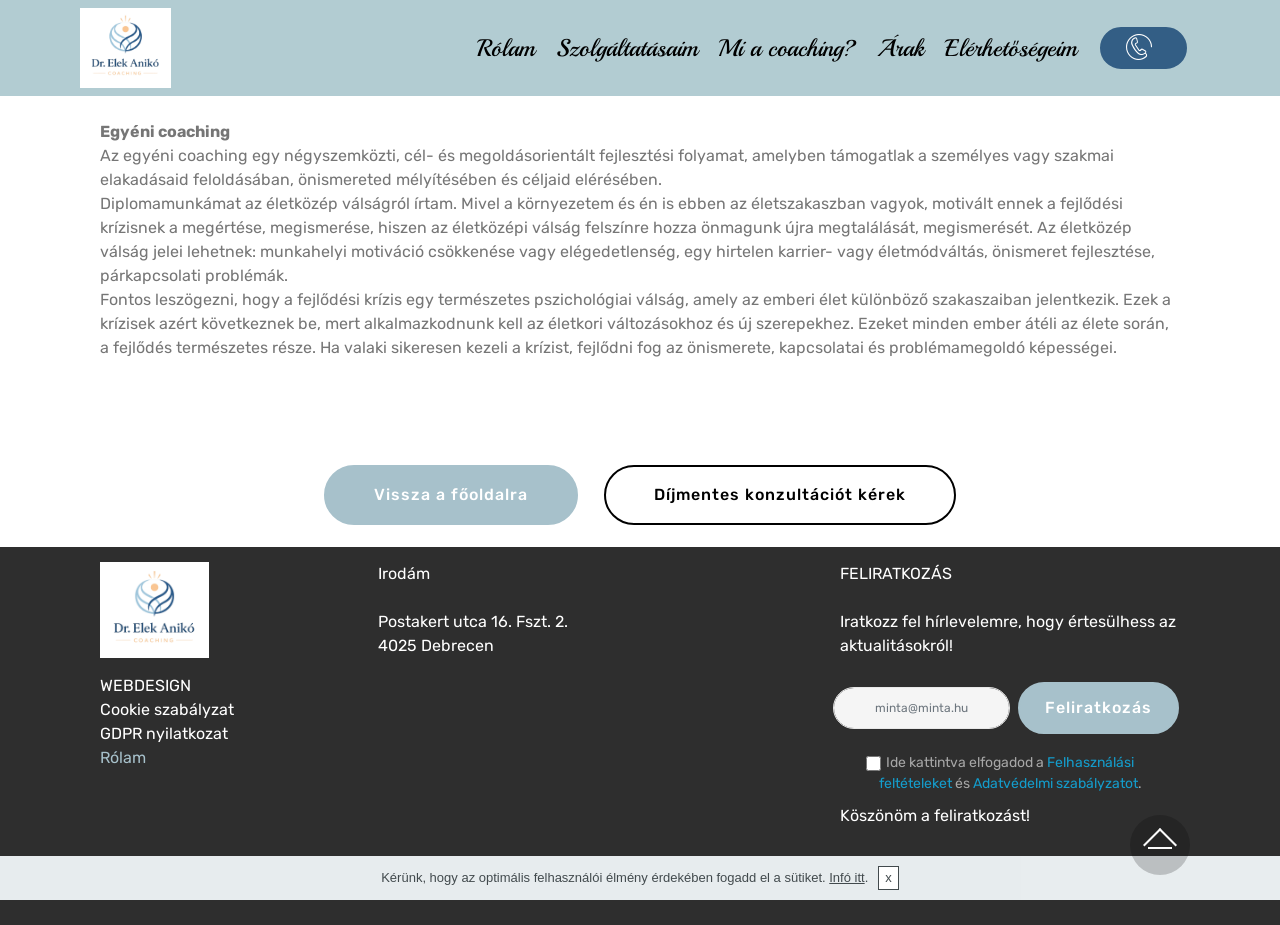
<file: page1.html>
<!DOCTYPE html>
<html  >
<head>
  <!-- Site made with Mobirise Website Builder v4.10.15, https://mobirise.com -->
  <meta charset="UTF-8">
  <meta http-equiv="X-UA-Compatible" content="IE=edge">
  <meta name="generator" content="Mobirise v4.10.15, mobirise.com">
  <meta name="viewport" content="width=device-width, initial-scale=1, minimum-scale=1">
  <link rel="shortcut icon" href="assets/images/coaching-logo-122x107.png" type="image/x-icon">
  <meta name="description" content="Web Site Generator Description">
  
  <title>elekaniko-szolgaltatasok-egyeni</title>
  <link rel="stylesheet" href="assets/icon54-v2/style.css">
  <link rel="stylesheet" href="assets/bootstrap/css/bootstrap.min.css">
  <link rel="stylesheet" href="assets/bootstrap/css/bootstrap-grid.min.css">
  <link rel="stylesheet" href="assets/bootstrap/css/bootstrap-reboot.min.css">
  <link rel="stylesheet" href="assets/socicon/css/styles.css">
  <link rel="stylesheet" href="assets/gdpr-plugin/gdpr-styles.css">
  <link rel="stylesheet" href="assets/dropdown/css/style.css">
  <link rel="stylesheet" href="assets/animatecss/animate.min.css">
  <link rel="stylesheet" href="assets/tether/tether.min.css">
  <link rel="stylesheet" href="assets/theme/css/style.css">
  <link rel="preload" as="style" href="assets/mobirise/css/mbr-additional.css"><link rel="stylesheet" href="assets/mobirise/css/mbr-additional.css" type="text/css">
  
  
  

</head>
<body>
  <section class="menu cid-vfrdISJT5y" once="menu" id="menu2-16">

    

    <nav class="navbar navbar-expand beta-menu navbar-dropdown align-items-center navbar-fixed-top navbar-toggleable-sm">
        <button class="navbar-toggler navbar-toggler-right" type="button" data-toggle="collapse" data-target="#navbarSupportedContent" aria-controls="navbarSupportedContent" aria-expanded="false" aria-label="Toggle navigation">
            <div class="hamburger">
                <span></span>
                <span></span>
                <span></span>
                <span></span>
            </div>
        </button>
        <div class="menu-logo">
            <div class="navbar-brand">
                <span class="navbar-logo">
                    
                        <img src="assets/images/coaching-logo-122x107.png" alt="Mobirise" title="" style="height: 5rem;">
                    
                </span>
                
            </div>
        </div>
        <div class="collapse navbar-collapse" id="navbarSupportedContent">
            <ul class="navbar-nav nav-dropdown" data-app-modern-menu="true"><li class="nav-item">
                    <a class="nav-link link text-black display-4" href="https://mobirise.co"><br><br></a>
                </li><li class="nav-item">
                    <a class="nav-link link text-black display-4" href="#top">
                        Rólam</a>
                </li><li class="nav-item"><a class="nav-link link text-black display-4" href="index.html#features18-x">
                        Szolgáltatásaim</a></li><li class="nav-item"><a class="nav-link link text-black display-4" href="page2.html">
                        Mi a coaching?</a></li><li class="nav-item"><a class="nav-link link text-black display-4" href="index.html#pricing-tables1-1b">
                        Árak</a></li><li class="nav-item"><a class="nav-link link text-black display-4" href="index.html#form4-r">
                        Elérhetőségeim</a></li></ul>
            <div class="navbar-buttons mbr-section-btn"><a class="btn btn-sm btn-secondary display-2" href="tel:+36-30-527-4491"><span class="icon54-v2-telephone mbr-iconfont mbr-iconfont-btn"></span>
                    </a></div>
        </div>
    </nav>
</section>

<section class="engine"><a href="https://mobirise.info/m">web design templates</a></section><section class="mbr-section article content1 cid-vgoGR27aEV" id="content1-1n">
    
     

    <div class="container">
        <div class="media-container-row">
            <div class="mbr-text col-12 mbr-fonts-style display-7 col-md-12"><strong>Egyéni coaching
</strong><div>Az egyéni coaching egy négyszemközti, cél- és megoldásorientált fejlesztési folyamat, amelyben támogatlak a személyes vagy szakmai elakadásaid feloldásában, önismereted mélyítésében és céljaid elérésében.  
</div><div>Diplomamunkámat az életközép válságról írtam. Mivel a környezetem és én is ebben az életszakaszban vagyok, motivált ennek a fejlődési krízisnek a megértése, megismerése, hiszen az életközépi válság felszínre hozza önmagunk újra megtalálását, megismerését. Az életközép válság jelei lehetnek: munkahelyi motiváció csökkenése vagy elégedetlenség, egy hirtelen karrier- vagy életmódváltás, önismeret fejlesztése, párkapcsolati problémák.
</div><div>Fontos leszögezni, hogy a fejlődési krízis egy természetes pszichológiai válság, amely az emberi élet különböző szakaszaiban jelentkezik. Ezek a krízisek azért következnek be, mert alkalmazkodnunk kell az életkori változásokhoz és új szerepekhez. Ezeket minden ember átéli az élete során, a fejlődés természetes része. Ha valaki sikeresen kezeli a krízist, fejlődni fog az önismerete, kapcsolatai és problémamegoldó képességei.
</div><div><br></div></div>
        </div>
    </div>
</section>

<section class="mbr-section content8 cid-vgoI7VQGAc" id="content8-1p">

    

    <div class="container">
        <div class="media-container-row title">
            <div class="col-12 col-md-8">
                <div class="mbr-section-btn align-center"><a class="btn btn-primary display-7" href="index.html#header3-z">Vissza a főoldalra</a>
                    <a class="btn btn-black-outline display-7" href="tel:+36-30-527-4491">Díjmentes konzultációt kérek</a></div>
            </div>
        </div>
    </div>
</section>

<section class="footer4 cid-vgp5vpeRzJ" id="footer4-20">

    

    

    <div class="container">
        <div class="media-container-row content mbr-white">
            <div class="col-md-3 col-sm-4">
                <div class="mb-3 img-logo">
                    <a href="https://mobirise.co/">
                        <img src="assets/images/coaching-logo-122x107.png" alt="Mobirise" title="">
                    </a>
                </div>
                <p class="mb-3 mbr-fonts-style foot-title display-7"></p>
                <p class="mbr-text mbr-fonts-style mbr-links-column display-7">WEBDESIGN<br>Cookie szabályzat<br>GDPR nyilatkozat<br><a href="index.html#header3-z">Rólam</a></p>
            </div>
            <div class="col-md-4 col-sm-8">
                <p class="mb-4 foot-title mbr-fonts-style display-7">Irodám</p>
                <p class="mbr-text mbr-fonts-style foot-text display-7">Postakert utca 16. Fszt. 2.
<br>4025 Debrecen</p>
            </div>
            <div class="col-md-4 offset-md-1 col-sm-12">
                <p class="mb-4 foot-title mbr-fonts-style display-7">
                    FELIRATKOZÁS
                </p>
                <p class="mbr-text mbr-fonts-style form-text display-7">
                    Iratkozz fel hírlevelemre, hogy értesülhess az aktualitásokról!</p>
                <div class="media-container-column" data-form-type="formoid">
                    <!---Formbuilder Form--->
                    <form action="https://mobirise.com/" method="POST" class="mbr-form form-with-styler" data-form-title="Mobirise Form"><input type="hidden" name="email" data-form-email="true" value="uoa4yw8WJUmvgk+fINJCZSmQtTb4qNnNCW2ZUIhduyHK3doyDXmRZIF8oOWBdESfHdHt7MksqGEnQ7Z5AwVr/9PdA+gjLMr/QHZVQXZqUuv2F+Kvks0S6VqszUUNyVy7.36O6LkJvHDPZt7pfVQZ4yy/R22/oRgzT8qWUCMaWorZKbkeUf3RMIoZHIKmxGE9P5iv9WdOCQyz/RqFIl7hA9Sxev5dTExekrmJihHmAsEl/1hqDJdxU/TllDOkMyi+R">
                        <div class="row form-inline justify-content-center">
                            <div hidden="hidden" data-form-alert="" class="alert alert-success col-12">Köszönjük, hogy kitöltötted az űrlapot!</div>
                            <div hidden="hidden" data-form-alert-danger="" class="alert alert-danger col-12">
                                                    </div>
                        </div>
                        <div class="dragArea row form-inline justify-content-center">
                            <div class="col-auto  form-group " data-for="email">
                                <input type="email" name="email" placeholder="minta@minta.hu" data-form-field="Email" required="required" class="form-control input-sm input-inverse my-2 display-7" id="email-footer4-20">
                            </div>
                            <div class="col-auto  input-group-btn  m-2"><button type="submit" class="btn btn-primary m-0 display-7" href="mailto:info@elekaniko.hu">Feliratkozás</button></div>
                        </div>
                    <span class="gdpr-block">
<label>
<span class="textGDPR" style="color: #a7a7a7"><input type="checkbox" name="gdpr" id="gdpr-footer4-20" required="">Ide kattintva elfogadod a <a style="color: #149dcc; text-decoration: none;" href="terms.html">Felhasználási feltételeket</a> és <a style="color: #149dcc; text-decoration: none;" href="policy.html">Adatvédelmi szabályzatot</a>.</span>
</label>
</span></form><!---Formbuilder Form--->
                </div>
                <p class="mb-4 mbr-fonts-style foot-title display-7">Köszönöm a feliratkozást!</p>
                
            </div>
        </div>
        <div class="footer-lower">
            <div class="media-container-row">
                <div class="col-sm-12">
                    <hr>
                </div>
            </div>
            <div class="media-container-row mbr-white">
                <div class="col-sm-12 copyright">
                    <p class="mbr-text mbr-fonts-style display-7">© elekaniko.hu - All Rights Reserved</p>
                </div>
            </div>
        </div>
    </div>
</section>


  <script src="assets/web/assets/jquery/jquery.min.js"></script>
  <script src="assets/popper/popper.min.js"></script>
  <script src="assets/bootstrap/js/bootstrap.min.js"></script>
  <script src="assets/smoothscroll/smooth-scroll.js"></script>
  <script src="assets/cookies-alert-plugin/cookies-alert-core.js"></script>
  <script src="assets/cookies-alert-plugin/cookies-alert-script.js"></script>
  <script src="assets/dropdown/js/nav-dropdown.js"></script>
  <script src="assets/dropdown/js/navbar-dropdown.js"></script>
  <script src="assets/touchswipe/jquery.touch-swipe.min.js"></script>
  <script src="assets/viewportchecker/jquery.viewportchecker.js"></script>
  <script src="assets/tether/tether.min.js"></script>
  <script src="assets/theme/js/script.js"></script>
  <script src="assets/formoid/formoid.min.js"></script>
  
  
 <div id="scrollToTop" class="scrollToTop mbr-arrow-up"><a style="text-align: center;"><i class="mbr-arrow-up-icon mbr-arrow-up-icon-cm cm-icon cm-icon-smallarrow-up"></i></a></div>
    <input name="animation" type="hidden">
  <input name="cookieData" type="hidden" data-cookie-colorText='#424a4d' data-cookie-colorBg='rgba(234, 239, 241, 0.99)' data-cookie-colorButton='#ffffff' data-cookie-colorLink='#424a4d' data-cookie-underlineLink='true' data-cookie-text="Kérünk, hogy az optimális felhasználói élmény érdekében fogadd el a sütiket.  <a href='privacy.html'>Infó itt</a>.">
  
</body>
</html>
</file>
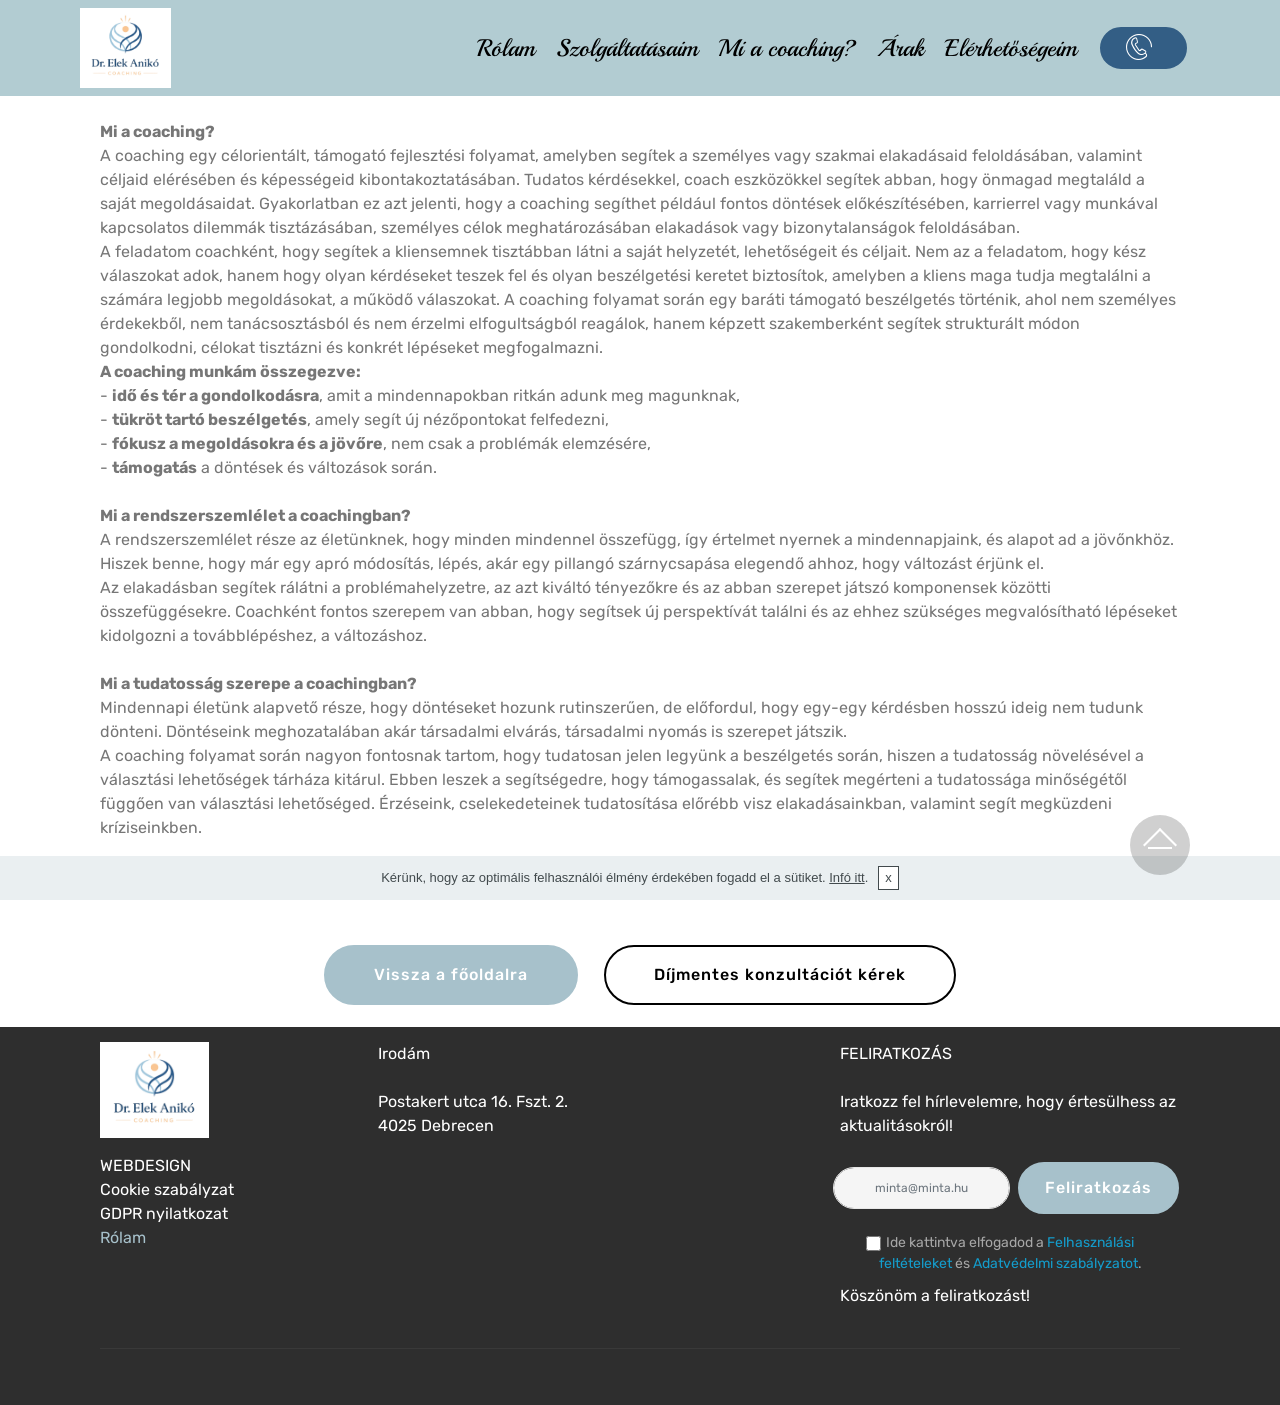
<file: page2.html>
<!DOCTYPE html>
<html  >
<head>
  <!-- Site made with Mobirise Website Builder v4.10.15, https://mobirise.com -->
  <meta charset="UTF-8">
  <meta http-equiv="X-UA-Compatible" content="IE=edge">
  <meta name="generator" content="Mobirise v4.10.15, mobirise.com">
  <meta name="viewport" content="width=device-width, initial-scale=1, minimum-scale=1">
  <link rel="shortcut icon" href="assets/images/coaching-logo-122x107.png" type="image/x-icon">
  <meta name="description" content="Web Builder Description">
  
  <title>elekaniko-coaching</title>
  <link rel="stylesheet" href="assets/icon54-v2/style.css">
  <link rel="stylesheet" href="assets/bootstrap/css/bootstrap.min.css">
  <link rel="stylesheet" href="assets/bootstrap/css/bootstrap-grid.min.css">
  <link rel="stylesheet" href="assets/bootstrap/css/bootstrap-reboot.min.css">
  <link rel="stylesheet" href="assets/socicon/css/styles.css">
  <link rel="stylesheet" href="assets/gdpr-plugin/gdpr-styles.css">
  <link rel="stylesheet" href="assets/dropdown/css/style.css">
  <link rel="stylesheet" href="assets/animatecss/animate.min.css">
  <link rel="stylesheet" href="assets/tether/tether.min.css">
  <link rel="stylesheet" href="assets/theme/css/style.css">
  <link rel="preload" as="style" href="assets/mobirise/css/mbr-additional.css"><link rel="stylesheet" href="assets/mobirise/css/mbr-additional.css" type="text/css">
  
  
  

</head>
<body>
  <section class="menu cid-vfrdISJT5y" once="menu" id="menu2-1i">

    

    <nav class="navbar navbar-expand beta-menu navbar-dropdown align-items-center navbar-fixed-top navbar-toggleable-sm">
        <button class="navbar-toggler navbar-toggler-right" type="button" data-toggle="collapse" data-target="#navbarSupportedContent" aria-controls="navbarSupportedContent" aria-expanded="false" aria-label="Toggle navigation">
            <div class="hamburger">
                <span></span>
                <span></span>
                <span></span>
                <span></span>
            </div>
        </button>
        <div class="menu-logo">
            <div class="navbar-brand">
                <span class="navbar-logo">
                    
                        <img src="assets/images/coaching-logo-122x107.png" alt="Mobirise" title="" style="height: 5rem;">
                    
                </span>
                
            </div>
        </div>
        <div class="collapse navbar-collapse" id="navbarSupportedContent">
            <ul class="navbar-nav nav-dropdown" data-app-modern-menu="true"><li class="nav-item">
                    <a class="nav-link link text-black display-4" href="https://mobirise.co"><br><br></a>
                </li><li class="nav-item">
                    <a class="nav-link link text-black display-4" href="#top">
                        Rólam</a>
                </li><li class="nav-item"><a class="nav-link link text-black display-4" href="index.html#features18-x">
                        Szolgáltatásaim</a></li><li class="nav-item"><a class="nav-link link text-black display-4" href="page2.html">
                        Mi a coaching?</a></li><li class="nav-item"><a class="nav-link link text-black display-4" href="index.html#pricing-tables1-1b">
                        Árak</a></li><li class="nav-item"><a class="nav-link link text-black display-4" href="index.html#form4-r">
                        Elérhetőségeim</a></li></ul>
            <div class="navbar-buttons mbr-section-btn"><a class="btn btn-sm btn-secondary display-2" href="tel:+36-30-527-4491"><span class="icon54-v2-telephone mbr-iconfont mbr-iconfont-btn"></span>
                    </a></div>
        </div>
    </nav>
</section>

<section class="engine"><a href="https://mobirise.info/s">free bootstrap themes</a></section><section class="mbr-section article content1 cid-vgoEMauMLg" id="content1-1l">
    
     

    <div class="container">
        <div class="media-container-row">
            <div class="mbr-text col-12 mbr-fonts-style display-7 col-md-12"><strong>Mi a coaching?
</strong><div>A coaching egy célorientált, támogató fejlesztési folyamat, amelyben segítek a személyes vagy szakmai elakadásaid feloldásában, valamint céljaid elérésében és képességeid kibontakoztatásában. Tudatos kérdésekkel, coach eszközökkel segítek abban, hogy önmagad megtaláld a saját megoldásaidat. Gyakorlatban ez azt jelenti, hogy a coaching segíthet például fontos döntések előkészítésében, karrierrel vagy munkával kapcsolatos dilemmák tisztázásában, személyes célok meghatározásában elakadások vagy bizonytalanságok feloldásában.</div><div>A feladatom coachként, hogy segítek a kliensemnek tisztábban látni a saját helyzetét, lehetőségeit és céljait. Nem az a feladatom, hogy kész válaszokat adok, hanem hogy olyan kérdéseket teszek fel és olyan beszélgetési keretet biztosítok, amelyben a kliens maga tudja megtalálni a számára legjobb megoldásokat, a működő válaszokat. A coaching folyamat során egy baráti támogató beszélgetés történik, ahol nem személyes érdekekből, nem tanácsosztásból és nem érzelmi elfogultságból reagálok, hanem képzett szakemberként segítek strukturált módon gondolkodni, célokat tisztázni és konkrét lépéseket megfogalmazni.</div><div>
</div><div><strong>A coaching munkám összegezve:
</strong></div><div>-	<strong>idő és tér a gondolkodásra</strong>, amit a mindennapokban ritkán adunk meg magunknak,
</div><div>-	<strong>tükröt tartó beszélgetés</strong>, amely segít új nézőpontokat felfedezni,
</div><div>-	<strong>fókusz a megoldásokra és a jövőre</strong>, nem csak a problémák elemzésére,
</div><div>-	<strong>támogatás</strong> a döntések és változások során.</div><div><br></div><div>
</div><div>
</div><div><strong>Mi a rendszerszemlélet a coachingban?
</strong></div><div>A rendszerszemlélet része az életünknek, hogy minden mindennel összefügg, így értelmet nyernek a mindennapjaink, és alapot ad a jövőnkhöz. Hiszek benne, hogy már egy apró módosítás, lépés, akár egy pillangó szárnycsapása elegendő ahhoz, hogy változást érjünk el. 
</div><div>Az elakadásban segítek rálátni a problémahelyzetre, az azt kiváltó tényezőkre és az abban szerepet játszó komponensek közötti összefüggésekre. Coachként fontos szerepem van abban, hogy segítsek új perspektívát találni és az ehhez szükséges megvalósítható lépéseket kidolgozni a továbblépéshez, a változáshoz.</div><div><br></div><div>
</div><div>
</div><div><strong>Mi a tudatosság szerepe a coachingban?
</strong></div><div>Mindennapi életünk alapvető része, hogy döntéseket hozunk rutinszerűen, de előfordul, hogy egy-egy kérdésben hosszú ideig nem tudunk dönteni. Döntéseink meghozatalában akár társadalmi elvárás, társadalmi nyomás is szerepet játszik.
</div><div>A coaching folyamat során nagyon fontosnak tartom, hogy tudatosan jelen legyünk a beszélgetés során, hiszen a tudatosság növelésével a választási lehetőségek tárháza kitárul. Ebben leszek a segítségedre, hogy támogassalak, és segítek megérteni a tudatossága minőségétől függően van választási lehetőséged. Érzéseink, cselekedeteinek tudatosítása előrébb visz elakadásainkban, valamint segít megküzdeni kríziseinkben. 
</div><div><strong><br></strong></div></div>
        </div>
    </div>
</section>

<section class="mbr-section content8 cid-vgoF1dLwaW" id="content8-1m">

    

    <div class="container">
        <div class="media-container-row title">
            <div class="col-12 col-md-8">
                <div class="mbr-section-btn align-center"><a class="btn btn-primary display-7" href="index.html#header3-z">Vissza a főoldalra</a>
                    <a class="btn btn-black-outline display-7" href="tel:+36-30-527-4491">Díjmentes konzultációt kérek</a></div>
            </div>
        </div>
    </div>
</section>

<section class="footer4 cid-vgp4q9VQpF" id="footer4-1x">

    

    

    <div class="container">
        <div class="media-container-row content mbr-white">
            <div class="col-md-3 col-sm-4">
                <div class="mb-3 img-logo">
                    <a href="https://mobirise.co/">
                        <img src="assets/images/coaching-logo-122x107.png" alt="Mobirise" title="">
                    </a>
                </div>
                <p class="mb-3 mbr-fonts-style foot-title display-7"></p>
                <p class="mbr-text mbr-fonts-style mbr-links-column display-7">WEBDESIGN<br>Cookie szabályzat<br>GDPR nyilatkozat<br><a href="index.html#header3-z">Rólam</a></p>
            </div>
            <div class="col-md-4 col-sm-8">
                <p class="mb-4 foot-title mbr-fonts-style display-7">Irodám</p>
                <p class="mbr-text mbr-fonts-style foot-text display-7">Postakert utca 16. Fszt. 2.
<br>4025 Debrecen</p>
            </div>
            <div class="col-md-4 offset-md-1 col-sm-12">
                <p class="mb-4 foot-title mbr-fonts-style display-7">
                    FELIRATKOZÁS
                </p>
                <p class="mbr-text mbr-fonts-style form-text display-7">
                    Iratkozz fel hírlevelemre, hogy értesülhess az aktualitásokról!</p>
                <div class="media-container-column" data-form-type="formoid">
                    <!---Formbuilder Form--->
                    <form action="https://mobirise.com/" method="POST" class="mbr-form form-with-styler" data-form-title="Mobirise Form"><input type="hidden" name="email" data-form-email="true" value="m0C1qcoWaMD3sFacm2BRExBKW0aGTZO69w7IpPEpeD5H9akTduA/nCi2NItwDxNYqBoYIIoukY0q59TKo3NmyXncudlgu6QdrkBQm8Utm9E9+dYRebfp8OcpxlNpYT5j.iECpB4L13+ePwhBnSU/WFPZOeNl4oFoPkE31j5ZKGeRCPlobvAswe8CeO5AOmbvFYHfsPI3uTssaOQ1449ZKiebJ6aQzm2BQ6sgTnT0vViyiZmhJagHqhvJIio30ljGo">
                        <div class="row form-inline justify-content-center">
                            <div hidden="hidden" data-form-alert="" class="alert alert-success col-12">Köszönjük, hogy kitöltötted az űrlapot!</div>
                            <div hidden="hidden" data-form-alert-danger="" class="alert alert-danger col-12">
                                                    </div>
                        </div>
                        <div class="dragArea row form-inline justify-content-center">
                            <div class="col-auto  form-group " data-for="email">
                                <input type="email" name="email" placeholder="minta@minta.hu" data-form-field="Email" required="required" class="form-control input-sm input-inverse my-2 display-7" id="email-footer4-1x">
                            </div>
                            <div class="col-auto  input-group-btn  m-2"><button type="submit" class="btn btn-primary m-0 display-7" href="mailto:info@elekaniko.hu">Feliratkozás</button></div>
                        </div>
                    <span class="gdpr-block">
<label>
<span class="textGDPR" style="color: #a7a7a7"><input type="checkbox" name="gdpr" id="gdpr-footer4-1x" required="">Ide kattintva elfogadod a <a style="color: #149dcc; text-decoration: none;" href="terms.html">Felhasználási feltételeket</a> és <a style="color: #149dcc; text-decoration: none;" href="policy.html">Adatvédelmi szabályzatot</a>.</span>
</label>
</span></form><!---Formbuilder Form--->
                </div>
                <p class="mb-4 mbr-fonts-style foot-title display-7">Köszönöm a feliratkozást!</p>
                
            </div>
        </div>
        <div class="footer-lower">
            <div class="media-container-row">
                <div class="col-sm-12">
                    <hr>
                </div>
            </div>
            <div class="media-container-row mbr-white">
                <div class="col-sm-12 copyright">
                    <p class="mbr-text mbr-fonts-style display-7">© elekaniko.hu - All Rights Reserved</p>
                </div>
            </div>
        </div>
    </div>
</section>


  <script src="assets/web/assets/jquery/jquery.min.js"></script>
  <script src="assets/popper/popper.min.js"></script>
  <script src="assets/bootstrap/js/bootstrap.min.js"></script>
  <script src="assets/smoothscroll/smooth-scroll.js"></script>
  <script src="assets/cookies-alert-plugin/cookies-alert-core.js"></script>
  <script src="assets/cookies-alert-plugin/cookies-alert-script.js"></script>
  <script src="assets/dropdown/js/nav-dropdown.js"></script>
  <script src="assets/dropdown/js/navbar-dropdown.js"></script>
  <script src="assets/touchswipe/jquery.touch-swipe.min.js"></script>
  <script src="assets/viewportchecker/jquery.viewportchecker.js"></script>
  <script src="assets/tether/tether.min.js"></script>
  <script src="assets/theme/js/script.js"></script>
  <script src="assets/formoid/formoid.min.js"></script>
  
  
 <div id="scrollToTop" class="scrollToTop mbr-arrow-up"><a style="text-align: center;"><i class="mbr-arrow-up-icon mbr-arrow-up-icon-cm cm-icon cm-icon-smallarrow-up"></i></a></div>
    <input name="animation" type="hidden">
  <input name="cookieData" type="hidden" data-cookie-colorText='#424a4d' data-cookie-colorBg='rgba(234, 239, 241, 0.99)' data-cookie-colorButton='#ffffff' data-cookie-colorLink='#424a4d' data-cookie-underlineLink='true' data-cookie-text="Kérünk, hogy az optimális felhasználói élmény érdekében fogadd el a sütiket.  <a href='privacy.html'>Infó itt</a>.">
  
</body>
</html>
</file>
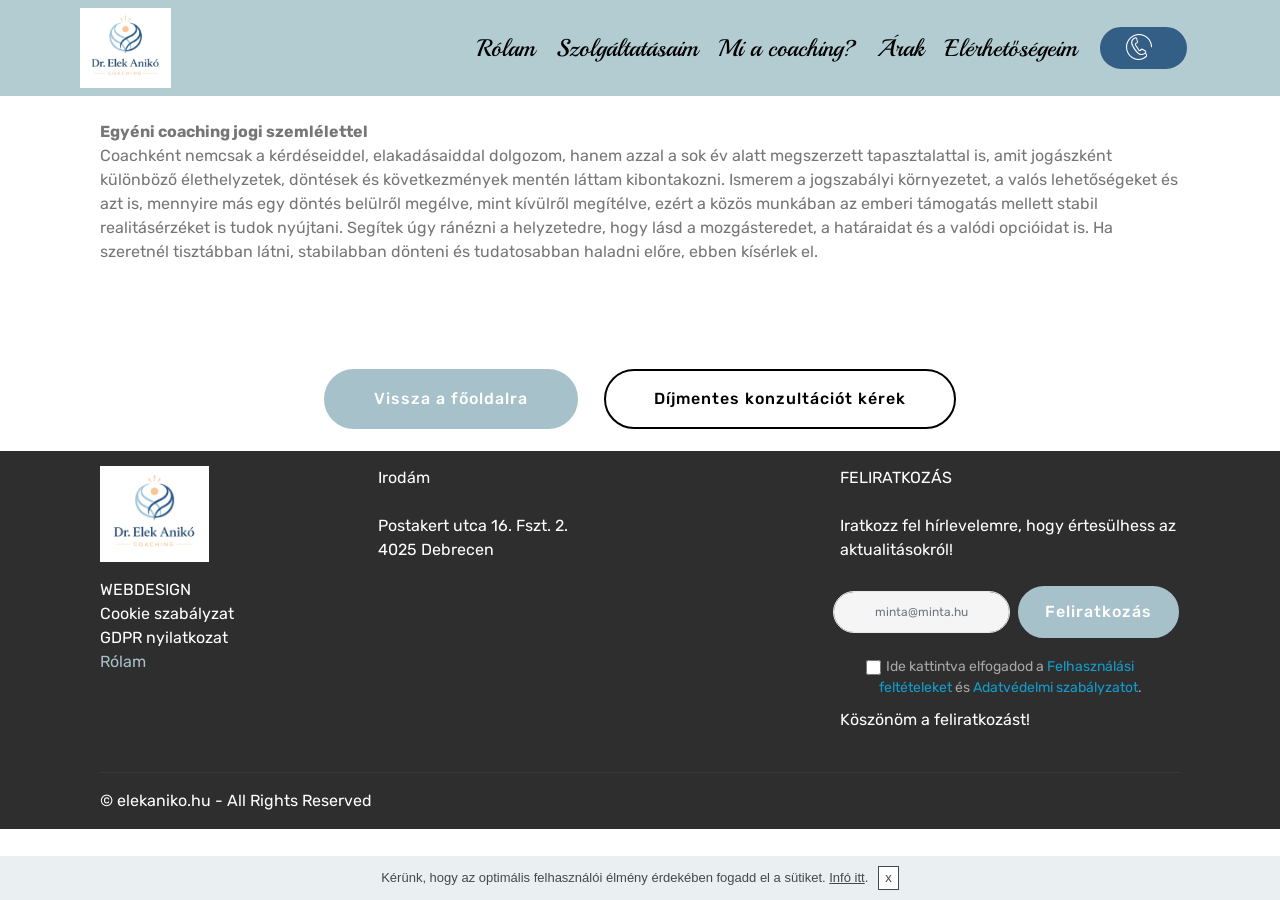
<file: page3.html>
<!DOCTYPE html>
<html  >
<head>
  <!-- Site made with Mobirise Website Builder v4.10.15, https://mobirise.com -->
  <meta charset="UTF-8">
  <meta http-equiv="X-UA-Compatible" content="IE=edge">
  <meta name="generator" content="Mobirise v4.10.15, mobirise.com">
  <meta name="viewport" content="width=device-width, initial-scale=1, minimum-scale=1">
  <link rel="shortcut icon" href="assets/images/coaching-logo-122x107.png" type="image/x-icon">
  <meta name="description" content="Site Builder Description">
  
  <title>elekaniko-coaching-jogi-szemlelettel</title>
  <link rel="stylesheet" href="assets/icon54-v2/style.css">
  <link rel="stylesheet" href="assets/bootstrap/css/bootstrap.min.css">
  <link rel="stylesheet" href="assets/bootstrap/css/bootstrap-grid.min.css">
  <link rel="stylesheet" href="assets/bootstrap/css/bootstrap-reboot.min.css">
  <link rel="stylesheet" href="assets/socicon/css/styles.css">
  <link rel="stylesheet" href="assets/gdpr-plugin/gdpr-styles.css">
  <link rel="stylesheet" href="assets/dropdown/css/style.css">
  <link rel="stylesheet" href="assets/animatecss/animate.min.css">
  <link rel="stylesheet" href="assets/tether/tether.min.css">
  <link rel="stylesheet" href="assets/theme/css/style.css">
  <link rel="preload" as="style" href="assets/mobirise/css/mbr-additional.css"><link rel="stylesheet" href="assets/mobirise/css/mbr-additional.css" type="text/css">
  
  
  

</head>
<body>
  <section class="menu cid-vfrdISJT5y" once="menu" id="menu2-1r">

    

    <nav class="navbar navbar-expand beta-menu navbar-dropdown align-items-center navbar-fixed-top navbar-toggleable-sm">
        <button class="navbar-toggler navbar-toggler-right" type="button" data-toggle="collapse" data-target="#navbarSupportedContent" aria-controls="navbarSupportedContent" aria-expanded="false" aria-label="Toggle navigation">
            <div class="hamburger">
                <span></span>
                <span></span>
                <span></span>
                <span></span>
            </div>
        </button>
        <div class="menu-logo">
            <div class="navbar-brand">
                <span class="navbar-logo">
                    
                        <img src="assets/images/coaching-logo-122x107.png" alt="Mobirise" title="" style="height: 5rem;">
                    
                </span>
                
            </div>
        </div>
        <div class="collapse navbar-collapse" id="navbarSupportedContent">
            <ul class="navbar-nav nav-dropdown" data-app-modern-menu="true"><li class="nav-item">
                    <a class="nav-link link text-black display-4" href="https://mobirise.co"><br><br></a>
                </li><li class="nav-item">
                    <a class="nav-link link text-black display-4" href="#top">
                        Rólam</a>
                </li><li class="nav-item"><a class="nav-link link text-black display-4" href="index.html#features18-x">
                        Szolgáltatásaim</a></li><li class="nav-item"><a class="nav-link link text-black display-4" href="page2.html">
                        Mi a coaching?</a></li><li class="nav-item"><a class="nav-link link text-black display-4" href="index.html#pricing-tables1-1b">
                        Árak</a></li><li class="nav-item"><a class="nav-link link text-black display-4" href="index.html#form4-r">
                        Elérhetőségeim</a></li></ul>
            <div class="navbar-buttons mbr-section-btn"><a class="btn btn-sm btn-secondary display-2" href="tel:+36-30-527-4491"><span class="icon54-v2-telephone mbr-iconfont mbr-iconfont-btn"></span>
                    </a></div>
        </div>
    </nav>
</section>

<section class="engine"><a href="https://mobirise.info/y">free html site templates</a></section><section class="mbr-section article content1 cid-vgoIHi8EE7" id="content1-1s">
    
     

    <div class="container">
        <div class="media-container-row">
            <div class="mbr-text col-12 mbr-fonts-style display-7 col-md-12"><strong>Egyéni coaching jogi szemlélettel 
</strong><div>Coachként nemcsak a kérdéseiddel, elakadásaiddal dolgozom, hanem azzal a sok év alatt megszerzett tapasztalattal is, amit jogászként különböző élethelyzetek, döntések és következmények mentén láttam kibontakozni. Ismerem a jogszabályi környezetet, a valós lehetőségeket és azt is, mennyire más egy döntés belülről megélve, mint kívülről megítélve, ezért a közös munkában az emberi támogatás mellett stabil realitásérzéket is tudok nyújtani. Segítek úgy ránézni a helyzetedre, hogy lásd a mozgásteredet, a határaidat és a valódi opcióidat is. Ha szeretnél tisztábban látni, stabilabban dönteni és tudatosabban haladni előre, ebben kísérlek el.
</div><div><strong><br></strong></div></div>
        </div>
    </div>
</section>

<section class="mbr-section content8 cid-vgoIVOwK8x" id="content8-1t">

    

    <div class="container">
        <div class="media-container-row title">
            <div class="col-12 col-md-8">
                <div class="mbr-section-btn align-center"><a class="btn btn-primary display-7" href="index.html#header3-z">Vissza a főoldalra</a>
                    <a class="btn btn-black-outline display-7" href="tel:+36-30-527-4491">Díjmentes konzultációt kérek</a></div>
            </div>
        </div>
    </div>
</section>

<section class="footer4 cid-vgp5ljZ2Yr" id="footer4-1z">

    

    

    <div class="container">
        <div class="media-container-row content mbr-white">
            <div class="col-md-3 col-sm-4">
                <div class="mb-3 img-logo">
                    <a href="https://mobirise.co/">
                        <img src="assets/images/coaching-logo-122x107.png" alt="Mobirise" title="">
                    </a>
                </div>
                <p class="mb-3 mbr-fonts-style foot-title display-7"></p>
                <p class="mbr-text mbr-fonts-style mbr-links-column display-7">WEBDESIGN<br>Cookie szabályzat<br>GDPR nyilatkozat<br><a href="index.html#header3-z">Rólam</a></p>
            </div>
            <div class="col-md-4 col-sm-8">
                <p class="mb-4 foot-title mbr-fonts-style display-7">Irodám</p>
                <p class="mbr-text mbr-fonts-style foot-text display-7">Postakert utca 16. Fszt. 2.
<br>4025 Debrecen</p>
            </div>
            <div class="col-md-4 offset-md-1 col-sm-12">
                <p class="mb-4 foot-title mbr-fonts-style display-7">
                    FELIRATKOZÁS
                </p>
                <p class="mbr-text mbr-fonts-style form-text display-7">
                    Iratkozz fel hírlevelemre, hogy értesülhess az aktualitásokról!</p>
                <div class="media-container-column" data-form-type="formoid">
                    <!---Formbuilder Form--->
                    <form action="https://mobirise.com/" method="POST" class="mbr-form form-with-styler" data-form-title="Mobirise Form"><input type="hidden" name="email" data-form-email="true" value="XgzK/gvKOuTd4GBS17qJ6F0aZTbyGFLCZcuQcQMfaHV9VOR3nYv4eV339FsCUJM7QiCj1zuBkwo3y1GSP7dKxmRJSIGHPD0BQINj/NmXCGf3Fs97q6kLYRxzxs4DEm0v.GzkQOgsnZwJOWqiubDC64HNq7JI+egvhBUu4vD/QTdxIGPChMcKhUEQAIhmjYpbLFkHYo9kPHFWR7iqW+7XfVwFhq/iYPHYpRiPIv3Yrq7KWc6EOYoxGPxm+ApFNLNq8">
                        <div class="row form-inline justify-content-center">
                            <div hidden="hidden" data-form-alert="" class="alert alert-success col-12">Köszönjük, hogy kitöltötted az űrlapot!</div>
                            <div hidden="hidden" data-form-alert-danger="" class="alert alert-danger col-12">
                                                    </div>
                        </div>
                        <div class="dragArea row form-inline justify-content-center">
                            <div class="col-auto  form-group " data-for="email">
                                <input type="email" name="email" placeholder="minta@minta.hu" data-form-field="Email" required="required" class="form-control input-sm input-inverse my-2 display-7" id="email-footer4-1z">
                            </div>
                            <div class="col-auto  input-group-btn  m-2"><button type="submit" class="btn btn-primary m-0 display-7" href="mailto:info@elekaniko.hu">Feliratkozás</button></div>
                        </div>
                    <span class="gdpr-block">
<label>
<span class="textGDPR" style="color: #a7a7a7"><input type="checkbox" name="gdpr" id="gdpr-footer4-1z" required="">Ide kattintva elfogadod a <a style="color: #149dcc; text-decoration: none;" href="terms.html">Felhasználási feltételeket</a> és <a style="color: #149dcc; text-decoration: none;" href="policy.html">Adatvédelmi szabályzatot</a>.</span>
</label>
</span></form><!---Formbuilder Form--->
                </div>
                <p class="mb-4 mbr-fonts-style foot-title display-7">Köszönöm a feliratkozást!</p>
                
            </div>
        </div>
        <div class="footer-lower">
            <div class="media-container-row">
                <div class="col-sm-12">
                    <hr>
                </div>
            </div>
            <div class="media-container-row mbr-white">
                <div class="col-sm-12 copyright">
                    <p class="mbr-text mbr-fonts-style display-7">© elekaniko.hu - All Rights Reserved</p>
                </div>
            </div>
        </div>
    </div>
</section>


  <script src="assets/web/assets/jquery/jquery.min.js"></script>
  <script src="assets/popper/popper.min.js"></script>
  <script src="assets/bootstrap/js/bootstrap.min.js"></script>
  <script src="assets/smoothscroll/smooth-scroll.js"></script>
  <script src="assets/cookies-alert-plugin/cookies-alert-core.js"></script>
  <script src="assets/cookies-alert-plugin/cookies-alert-script.js"></script>
  <script src="assets/dropdown/js/nav-dropdown.js"></script>
  <script src="assets/dropdown/js/navbar-dropdown.js"></script>
  <script src="assets/touchswipe/jquery.touch-swipe.min.js"></script>
  <script src="assets/viewportchecker/jquery.viewportchecker.js"></script>
  <script src="assets/tether/tether.min.js"></script>
  <script src="assets/theme/js/script.js"></script>
  <script src="assets/formoid/formoid.min.js"></script>
  
  
 <div id="scrollToTop" class="scrollToTop mbr-arrow-up"><a style="text-align: center;"><i class="mbr-arrow-up-icon mbr-arrow-up-icon-cm cm-icon cm-icon-smallarrow-up"></i></a></div>
    <input name="animation" type="hidden">
  <input name="cookieData" type="hidden" data-cookie-colorText='#424a4d' data-cookie-colorBg='rgba(234, 239, 241, 0.99)' data-cookie-colorButton='#ffffff' data-cookie-colorLink='#424a4d' data-cookie-underlineLink='true' data-cookie-text="Kérünk, hogy az optimális felhasználói élmény érdekében fogadd el a sütiket.  <a href='privacy.html'>Infó itt</a>.">
  
</body>
</html>
</file>
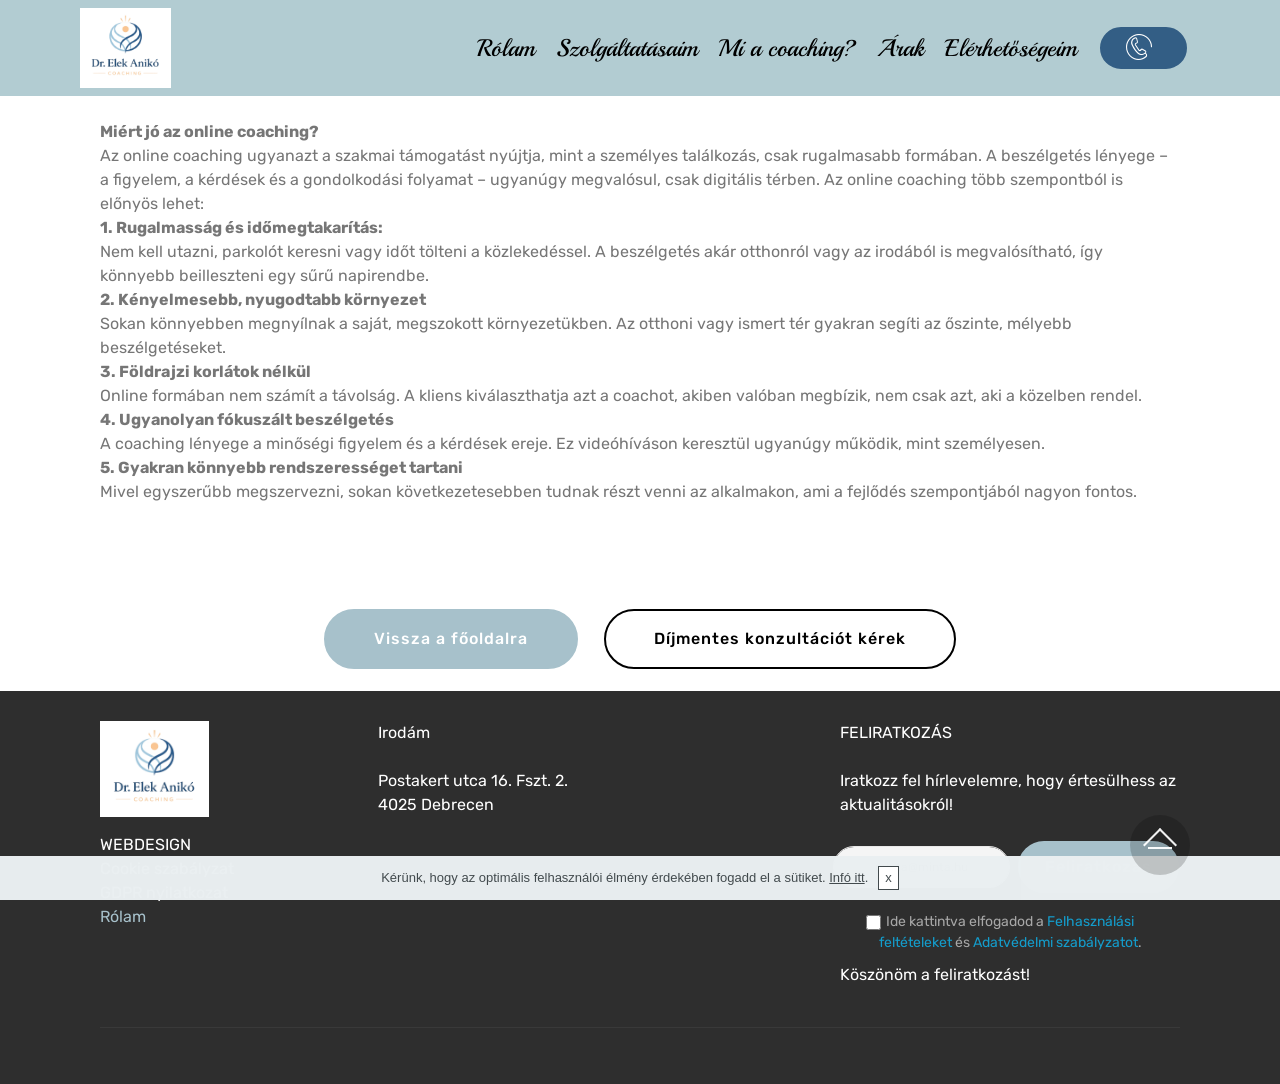
<file: page4.html>
<!DOCTYPE html>
<html  >
<head>
  <!-- Site made with Mobirise Website Builder v4.10.15, https://mobirise.com -->
  <meta charset="UTF-8">
  <meta http-equiv="X-UA-Compatible" content="IE=edge">
  <meta name="generator" content="Mobirise v4.10.15, mobirise.com">
  <meta name="viewport" content="width=device-width, initial-scale=1, minimum-scale=1">
  <link rel="shortcut icon" href="assets/images/coaching-logo-122x107.png" type="image/x-icon">
  <meta name="description" content="Web Page Builder Description">
  
  <title>elekaniko-online-coaching</title>
  <link rel="stylesheet" href="assets/icon54-v2/style.css">
  <link rel="stylesheet" href="assets/bootstrap/css/bootstrap.min.css">
  <link rel="stylesheet" href="assets/bootstrap/css/bootstrap-grid.min.css">
  <link rel="stylesheet" href="assets/bootstrap/css/bootstrap-reboot.min.css">
  <link rel="stylesheet" href="assets/socicon/css/styles.css">
  <link rel="stylesheet" href="assets/gdpr-plugin/gdpr-styles.css">
  <link rel="stylesheet" href="assets/dropdown/css/style.css">
  <link rel="stylesheet" href="assets/animatecss/animate.min.css">
  <link rel="stylesheet" href="assets/tether/tether.min.css">
  <link rel="stylesheet" href="assets/theme/css/style.css">
  <link rel="preload" as="style" href="assets/mobirise/css/mbr-additional.css"><link rel="stylesheet" href="assets/mobirise/css/mbr-additional.css" type="text/css">
  
  
  

</head>
<body>
  <section class="menu cid-vfrdISJT5y" once="menu" id="menu2-1u">

    

    <nav class="navbar navbar-expand beta-menu navbar-dropdown align-items-center navbar-fixed-top navbar-toggleable-sm">
        <button class="navbar-toggler navbar-toggler-right" type="button" data-toggle="collapse" data-target="#navbarSupportedContent" aria-controls="navbarSupportedContent" aria-expanded="false" aria-label="Toggle navigation">
            <div class="hamburger">
                <span></span>
                <span></span>
                <span></span>
                <span></span>
            </div>
        </button>
        <div class="menu-logo">
            <div class="navbar-brand">
                <span class="navbar-logo">
                    
                        <img src="assets/images/coaching-logo-122x107.png" alt="Mobirise" title="" style="height: 5rem;">
                    
                </span>
                
            </div>
        </div>
        <div class="collapse navbar-collapse" id="navbarSupportedContent">
            <ul class="navbar-nav nav-dropdown" data-app-modern-menu="true"><li class="nav-item">
                    <a class="nav-link link text-black display-4" href="https://mobirise.co"><br><br></a>
                </li><li class="nav-item">
                    <a class="nav-link link text-black display-4" href="#top">
                        Rólam</a>
                </li><li class="nav-item"><a class="nav-link link text-black display-4" href="index.html#features18-x">
                        Szolgáltatásaim</a></li><li class="nav-item"><a class="nav-link link text-black display-4" href="page2.html">
                        Mi a coaching?</a></li><li class="nav-item"><a class="nav-link link text-black display-4" href="index.html#pricing-tables1-1b">
                        Árak</a></li><li class="nav-item"><a class="nav-link link text-black display-4" href="index.html#form4-r">
                        Elérhetőségeim</a></li></ul>
            <div class="navbar-buttons mbr-section-btn"><a class="btn btn-sm btn-secondary display-2" href="tel:+36-30-527-4491"><span class="icon54-v2-telephone mbr-iconfont mbr-iconfont-btn"></span>
                    </a></div>
        </div>
    </nav>
</section>

<section class="engine"><a href="https://mobirise.info/g">how to build a site for free</a></section><section class="mbr-section article content1 cid-vgoJithsKU" id="content1-1v">
    
     

    <div class="container">
        <div class="media-container-row">
            <div class="mbr-text col-12 mbr-fonts-style display-7 col-md-12"><strong>Miért jó az online coaching?
</strong><div>Az online coaching ugyanazt a szakmai támogatást nyújtja, mint a személyes találkozás, csak rugalmasabb formában. A beszélgetés lényege – a figyelem, a kérdések és a gondolkodási folyamat – ugyanúgy megvalósul, csak digitális térben. Az online coaching több szempontból is előnyös lehet:
</div><div><strong>1. Rugalmasság és időmegtakarítás:
</strong></div><div>Nem kell utazni, parkolót keresni vagy időt tölteni a közlekedéssel. A beszélgetés akár otthonról vagy az irodából is megvalósítható, így könnyebb beilleszteni egy sűrű napirendbe.
</div><div><strong>2. Kényelmesebb, nyugodtabb környezet
</strong></div><div>Sokan könnyebben megnyílnak a saját, megszokott környezetükben. Az otthoni vagy ismert tér gyakran segíti az őszinte, mélyebb beszélgetéseket.
</div><div><strong>3. Földrajzi korlátok nélkül
</strong></div><div>Online formában nem számít a távolság. A kliens kiválaszthatja azt a coachot, akiben valóban megbízik, nem csak azt, aki a közelben rendel.
</div><div><strong>4. Ugyanolyan fókuszált beszélgetés
</strong></div><div>A coaching lényege a minőségi figyelem és a kérdések ereje. Ez videóhíváson keresztül ugyanúgy működik, mint személyesen.
</div><div><strong>5. Gyakran könnyebb rendszerességet tartani
</strong></div><div>Mivel egyszerűbb megszervezni, sokan következetesebben tudnak részt venni az alkalmakon, ami a fejlődés szempontjából nagyon fontos.
</div><div><strong><br></strong></div></div>
        </div>
    </div>
</section>

<section class="mbr-section content8 cid-vgoJrUYbl5" id="content8-1w">

    

    <div class="container">
        <div class="media-container-row title">
            <div class="col-12 col-md-8">
                <div class="mbr-section-btn align-center"><a class="btn btn-primary display-7" href="index.html#header3-z">Vissza a főoldalra</a>
                    <a class="btn btn-black-outline display-7" href="tel:+36-30-527-4491">Díjmentes konzultációt kérek</a></div>
            </div>
        </div>
    </div>
</section>

<section class="footer4 cid-vgp5fNBSnB" id="footer4-1y">

    

    

    <div class="container">
        <div class="media-container-row content mbr-white">
            <div class="col-md-3 col-sm-4">
                <div class="mb-3 img-logo">
                    <a href="https://mobirise.co/">
                        <img src="assets/images/coaching-logo-122x107.png" alt="Mobirise" title="">
                    </a>
                </div>
                <p class="mb-3 mbr-fonts-style foot-title display-7"></p>
                <p class="mbr-text mbr-fonts-style mbr-links-column display-7">WEBDESIGN<br>Cookie szabályzat<br>GDPR nyilatkozat<br><a href="index.html#header3-z">Rólam</a></p>
            </div>
            <div class="col-md-4 col-sm-8">
                <p class="mb-4 foot-title mbr-fonts-style display-7">Irodám</p>
                <p class="mbr-text mbr-fonts-style foot-text display-7">Postakert utca 16. Fszt. 2.
<br>4025 Debrecen</p>
            </div>
            <div class="col-md-4 offset-md-1 col-sm-12">
                <p class="mb-4 foot-title mbr-fonts-style display-7">
                    FELIRATKOZÁS
                </p>
                <p class="mbr-text mbr-fonts-style form-text display-7">
                    Iratkozz fel hírlevelemre, hogy értesülhess az aktualitásokról!</p>
                <div class="media-container-column" data-form-type="formoid">
                    <!---Formbuilder Form--->
                    <form action="https://mobirise.com/" method="POST" class="mbr-form form-with-styler" data-form-title="Mobirise Form"><input type="hidden" name="email" data-form-email="true" value="HKiSjCVg4ejWd2J8jYwAUCFNggCrdfcZcJIjG1McuP5gPpsssY5Zcq5mnut2csGSofd3VbUwpbvj8AcrlQ9WkOypfb5rLq84C64zgq1289X6LYSbD4x6bdh/NyLYzcAl.TeVp8OEi9VuJqxR9duEvD0UyoINNx79bl08urm6o7q0f0t0yuYvG72W2fYvyEnaG0yIQRodBdzS6SwBg2lGxuI5csesLvtD4HKlxv0RRV4Xa1r7BjQJfO3AWL0LkZwCO">
                        <div class="row form-inline justify-content-center">
                            <div hidden="hidden" data-form-alert="" class="alert alert-success col-12">Köszönjük, hogy kitöltötted az űrlapot!</div>
                            <div hidden="hidden" data-form-alert-danger="" class="alert alert-danger col-12">
                                                    </div>
                        </div>
                        <div class="dragArea row form-inline justify-content-center">
                            <div class="col-auto  form-group " data-for="email">
                                <input type="email" name="email" placeholder="minta@minta.hu" data-form-field="Email" required="required" class="form-control input-sm input-inverse my-2 display-7" id="email-footer4-1y">
                            </div>
                            <div class="col-auto  input-group-btn  m-2"><button type="submit" class="btn btn-primary m-0 display-7" href="mailto:info@elekaniko.hu">Feliratkozás</button></div>
                        </div>
                    <span class="gdpr-block">
<label>
<span class="textGDPR" style="color: #a7a7a7"><input type="checkbox" name="gdpr" id="gdpr-footer4-1y" required="">Ide kattintva elfogadod a <a style="color: #149dcc; text-decoration: none;" href="terms.html">Felhasználási feltételeket</a> és <a style="color: #149dcc; text-decoration: none;" href="policy.html">Adatvédelmi szabályzatot</a>.</span>
</label>
</span></form><!---Formbuilder Form--->
                </div>
                <p class="mb-4 mbr-fonts-style foot-title display-7">Köszönöm a feliratkozást!</p>
                
            </div>
        </div>
        <div class="footer-lower">
            <div class="media-container-row">
                <div class="col-sm-12">
                    <hr>
                </div>
            </div>
            <div class="media-container-row mbr-white">
                <div class="col-sm-12 copyright">
                    <p class="mbr-text mbr-fonts-style display-7">© elekaniko.hu - All Rights Reserved</p>
                </div>
            </div>
        </div>
    </div>
</section>


  <script src="assets/web/assets/jquery/jquery.min.js"></script>
  <script src="assets/popper/popper.min.js"></script>
  <script src="assets/bootstrap/js/bootstrap.min.js"></script>
  <script src="assets/smoothscroll/smooth-scroll.js"></script>
  <script src="assets/cookies-alert-plugin/cookies-alert-core.js"></script>
  <script src="assets/cookies-alert-plugin/cookies-alert-script.js"></script>
  <script src="assets/dropdown/js/nav-dropdown.js"></script>
  <script src="assets/dropdown/js/navbar-dropdown.js"></script>
  <script src="assets/touchswipe/jquery.touch-swipe.min.js"></script>
  <script src="assets/viewportchecker/jquery.viewportchecker.js"></script>
  <script src="assets/tether/tether.min.js"></script>
  <script src="assets/theme/js/script.js"></script>
  <script src="assets/formoid/formoid.min.js"></script>
  
  
 <div id="scrollToTop" class="scrollToTop mbr-arrow-up"><a style="text-align: center;"><i class="mbr-arrow-up-icon mbr-arrow-up-icon-cm cm-icon cm-icon-smallarrow-up"></i></a></div>
    <input name="animation" type="hidden">
  <input name="cookieData" type="hidden" data-cookie-colorText='#424a4d' data-cookie-colorBg='rgba(234, 239, 241, 0.99)' data-cookie-colorButton='#ffffff' data-cookie-colorLink='#424a4d' data-cookie-underlineLink='true' data-cookie-text="Kérünk, hogy az optimális felhasználói élmény érdekében fogadd el a sütiket.  <a href='privacy.html'>Infó itt</a>.">
  
</body>
</html>
</file>
<file: assets/icon54-v2/style.css>
@font-face {
    font-family: 'icon54-v2';
    src: url('fonts/icon54-v2.eot?3tvhdh');
    src: url('fonts/icon54-v2.eot?3tvhdh#iefix') format('embedded-opentype'),
        url('fonts/icon54-v2.ttf?3tvhdh') format('truetype'),
        url('fonts/icon54-v2.woff?3tvhdh') format('woff'),
        url('fonts/icon54-v2.svg?3tvhdh#icon54-v2') format('svg');
    font-weight: normal;
    font-style: normal;
}

[class^='icon54-v2-'],
[class*=' icon54-v2-'] {
    /* use !important to prevent issues with browser extensions that change fonts */
    font-family: 'icon54-v2' !important;
    speak: none;
    font-style: normal;
    font-weight: normal;
    font-variant: normal;
    text-transform: none;
    line-height: 1;

    /* Better Font Rendering =========== */
    -webkit-font-smoothing: antialiased;
    -moz-osx-font-smoothing: grayscale;
}

.icon54-v2-israel::before {
    content: '\e900';
}
.icon54-v2-year-aniversary-23::before {
    content: '\e901';
}
.icon54-v2-year-aniversary3::before {
    content: '\e902';
}
.icon54-v2-st-place::before {
    content: '\e903';
}
.icon54-v2-nd-place::before {
    content: '\e904';
}
.icon54-v2-rd-place::before {
    content: '\e905';
}
.icon54-v2-stars::before {
    content: '\e906';
}
.icon54-v2-year-aniversary-2::before {
    content: '\e907';
}
.icon54-v2-year-aniversary::before {
    content: '\e908';
}
.icon54-v2-year-aniversary-22::before {
    content: '\e909';
}
.icon54-v2-year-aniversary2::before {
    content: '\e90a';
}
.icon54-v2-accessibility::before {
    content: '\e90b';
}
.icon54-v2-acorn::before {
    content: '\e90c';
}
.icon54-v2-add-app::before {
    content: '\e90d';
}
.icon54-v2-add-award-badge::before {
    content: '\e90e';
}
.icon54-v2-add-heart::before {
    content: '\e90f';
}
.icon54-v2-add-rating::before {
    content: '\e910';
}
.icon54-v2-addon::before {
    content: '\e911';
}
.icon54-v2-air-balloon::before {
    content: '\e912';
}
.icon54-v2-air-condition::before {
    content: '\e913';
}
.icon54-v2-airplane::before {
    content: '\e914';
}
.icon54-v2-airport::before {
    content: '\e915';
}
.icon54-v2-allert-app::before {
    content: '\e916';
}
.icon54-v2-allow-copying::before {
    content: '\e917';
}
.icon54-v2-allow-redistribution::before {
    content: '\e918';
}
.icon54-v2-almond::before {
    content: '\e919';
}
.icon54-v2-analitics::before {
    content: '\e91a';
}
.icon54-v2-ananas::before {
    content: '\e91b';
}
.icon54-v2-anchor::before {
    content: '\e91c';
}
.icon54-v2-angle-ruler::before {
    content: '\e91d';
}
.icon54-v2-app-1::before {
    content: '\e91e';
}
.icon54-v2-app-2::before {
    content: '\e91f';
}
.icon54-v2-app-error::before {
    content: '\e920';
}
.icon54-v2-app-settings::before {
    content: '\e921';
}
.icon54-v2-app-tile-task::before {
    content: '\e922';
}
.icon54-v2-app-window::before {
    content: '\e923';
}
.icon54-v2-apple::before {
    content: '\e924';
}
.icon54-v2-application-user::before {
    content: '\e925';
}
.icon54-v2-application::before {
    content: '\e926';
}
.icon54-v2-arc-de-triomphe::before {
    content: '\e927';
}
.icon54-v2-architecture::before {
    content: '\e928';
}
.icon54-v2-arrived::before {
    content: '\e929';
}
.icon54-v2-arriving::before {
    content: '\e92a';
}
.icon54-v2-artichoke::before {
    content: '\e92b';
}
.icon54-v2-asparagus::before {
    content: '\e92c';
}
.icon54-v2-attach-app::before {
    content: '\e92d';
}
.icon54-v2-attention::before {
    content: '\e92e';
}
.icon54-v2-avocado::before {
    content: '\e92f';
}
.icon54-v2-award-1::before {
    content: '\e930';
}
.icon54-v2-award-2::before {
    content: '\e931';
}
.icon54-v2-award-badge-shopping::before {
    content: '\e932';
}
.icon54-v2-award-stamp-2::before {
    content: '\e933';
}
.icon54-v2-award-stamp::before {
    content: '\e934';
}
.icon54-v2-axe::before {
    content: '\e935';
}
.icon54-v2-badge-star::before {
    content: '\e936';
}
.icon54-v2-bag-conveyer::before {
    content: '\e937';
}
.icon54-v2-bag-weight::before {
    content: '\e938';
}
.icon54-v2-bag::before {
    content: '\e939';
}
.icon54-v2-bakelite::before {
    content: '\e93a';
}
.icon54-v2-ball::before {
    content: '\e93b';
}
.icon54-v2-banana::before {
    content: '\e93c';
}
.icon54-v2-bank-1::before {
    content: '\e93d';
}
.icon54-v2-bank-2::before {
    content: '\e93e';
}
.icon54-v2-barber-shop::before {
    content: '\e93f';
}
.icon54-v2-barber\'s-razor::before {
 content: '\e940';

}
.icon54-v2-barcode-app::before {
    content: '\e941';
}
.icon54-v2-barn::before {
    content: '\e942';
}
.icon54-v2-barrow::before {
    content: '\e943';
}
.icon54-v2-basketball-cup::before {
    content: '\e944';
}
.icon54-v2-beard-1::before {
    content: '\e945';
}
.icon54-v2-beard-2::before {
    content: '\e946';
}
.icon54-v2-beard-3::before {
    content: '\e947';
}
.icon54-v2-beard-4::before {
    content: '\e948';
}
.icon54-v2-berlin-tv-tower::before {
    content: '\e949';
}
.icon54-v2-bicycle-1::before {
    content: '\e94a';
}
.icon54-v2-bicycle-2::before {
    content: '\e94b';
}
.icon54-v2-big-ben::before {
    content: '\e94c';
}
.icon54-v2-binar-code-2::before {
    content: '\e94d';
}
.icon54-v2-binar-code::before {
    content: '\e94e';
}
.icon54-v2-bishop-1::before {
    content: '\e94f';
}
.icon54-v2-bishop-2::before {
    content: '\e950';
}
.icon54-v2-bitcoin-app::before {
    content: '\e951';
}
.icon54-v2-blueberries::before {
    content: '\e952';
}
.icon54-v2-bologna::before {
    content: '\e953';
}
.icon54-v2-booklet-female-1::before {
    content: '\e954';
}
.icon54-v2-booklet-female-2::before {
    content: '\e955';
}
.icon54-v2-booklet-male-1::before {
    content: '\e956';
}
.icon54-v2-booklet-male-2::before {
    content: '\e957';
}
.icon54-v2-bookmark-app::before {
    content: '\e958';
}
.icon54-v2-bow-1::before {
    content: '\e959';
}
.icon54-v2-bow-2::before {
    content: '\e95a';
}
.icon54-v2-brick::before {
    content: '\e95b';
}
.icon54-v2-bridge-1::before {
    content: '\e95c';
}
.icon54-v2-bridge-2::before {
    content: '\e95d';
}
.icon54-v2-broccoli::before {
    content: '\e95e';
}
.icon54-v2-bucket::before {
    content: '\e95f';
}
.icon54-v2-bug-fix::before {
    content: '\e960';
}
.icon54-v2-bug::before {
    content: '\e961';
}
.icon54-v2-bulldozer::before {
    content: '\e962';
}
.icon54-v2-burj-khalifa-dubai::before {
    content: '\e963';
}
.icon54-v2-bus-station::before {
    content: '\e964';
}
.icon54-v2-c-plus-plus-1::before {
    content: '\e965';
}
.icon54-v2-c-plus-plus-2::before {
    content: '\e966';
}
.icon54-v2-cabbage::before {
    content: '\e967';
}
.icon54-v2-calippers::before {
    content: '\e968';
}
.icon54-v2-camera::before {
    content: '\e969';
}
.icon54-v2-caravan::before {
    content: '\e96a';
}
.icon54-v2-carrot::before {
    content: '\e96b';
}
.icon54-v2-cashew::before {
    content: '\e96c';
}
.icon54-v2-castle::before {
    content: '\e96d';
}
.icon54-v2-castte::before {
    content: '\e96e';
}
.icon54-v2-cement-trovel::before {
    content: '\e96f';
}
.icon54-v2-cemetery::before {
    content: '\e970';
}
.icon54-v2-central-television-beijing::before {
    content: '\e971';
}
.icon54-v2-chain-sawe::before {
    content: '\e972';
}
.icon54-v2-chat-app::before {
    content: '\e973';
}
.icon54-v2-cherry-tomato::before {
    content: '\e974';
}
.icon54-v2-cherry::before {
    content: '\e975';
}
.icon54-v2-chess-board::before {
    content: '\e976';
}
.icon54-v2-chess-clock::before {
    content: '\e977';
}
.icon54-v2-chili::before {
    content: '\e978';
}
.icon54-v2-chinese-lettuce::before {
    content: '\e979';
}
.icon54-v2-church-1::before {
    content: '\e97a';
}
.icon54-v2-church-2::before {
    content: '\e97b';
}
.icon54-v2-circle-star::before {
    content: '\e97c';
}
.icon54-v2-clean-code::before {
    content: '\e97d';
}
.icon54-v2-clear-rating::before {
    content: '\e97e';
}
.icon54-v2-clipboard::before {
    content: '\e97f';
}
.icon54-v2-cloud-app::before {
    content: '\e980';
}
.icon54-v2-clove::before {
    content: '\e981';
}
.icon54-v2-cocktail::before {
    content: '\e982';
}
.icon54-v2-cocoa-pod::before {
    content: '\e983';
}
.icon54-v2-coconut::before {
    content: '\e984';
}
.icon54-v2-code-1::before {
    content: '\e985';
}
.icon54-v2-code-2::before {
    content: '\e986';
}
.icon54-v2-code-doc::before {
    content: '\e987';
}
.icon54-v2-colosseum::before {
    content: '\e988';
}
.icon54-v2-comb-1::before {
    content: '\e989';
}
.icon54-v2-comb-2::before {
    content: '\e98a';
}
.icon54-v2-compass::before {
    content: '\e98b';
}
.icon54-v2-computer-app::before {
    content: '\e98c';
}
.icon54-v2-computer-user::before {
    content: '\e98d';
}
.icon54-v2-connecting-users::before {
    content: '\e98e';
}
.icon54-v2-content-view::before {
    content: '\e98f';
}
.icon54-v2-cop-badge::before {
    content: '\e990';
}
.icon54-v2-copyright-app::before {
    content: '\e991';
}
.icon54-v2-copyright-doc::before {
    content: '\e992';
}
.icon54-v2-copyright::before {
    content: '\e993';
}
.icon54-v2-crain-hook::before {
    content: '\e994';
}
.icon54-v2-crain::before {
    content: '\e995';
}
.icon54-v2-creative-commun-doc::before {
    content: '\e996';
}
.icon54-v2-creative-commun::before {
    content: '\e997';
}
.icon54-v2-css-2::before {
    content: '\e998';
}
.icon54-v2-css-3::before {
    content: '\e999';
}
.icon54-v2-css1::before {
    content: '\e99a';
}
.icon54-v2-cup-2::before {
    content: '\e99b';
}
.icon54-v2-cup-3::before {
    content: '\e99c';
}
.icon54-v2-cut::before {
    content: '\e99d';
}
.icon54-v2-cutlery::before {
    content: '\e99e';
}
.icon54-v2-cutter::before {
    content: '\e99f';
}
.icon54-v2-database::before {
    content: '\e9a0';
}
.icon54-v2-deer::before {
    content: '\e9a1';
}
.icon54-v2-departed::before {
    content: '\e9a2';
}
.icon54-v2-departing::before {
    content: '\e9a3';
}
.icon54-v2-detail-view::before {
    content: '\e9a4';
}
.icon54-v2-detailes-pane::before {
    content: '\e9a5';
}
.icon54-v2-diploma::before {
    content: '\e9a6';
}
.icon54-v2-disabled-man::before {
    content: '\e9a7';
}
.icon54-v2-disc-cutter::before {
    content: '\e9a8';
}
.icon54-v2-discount-sticker::before {
    content: '\e9a9';
}
.icon54-v2-dislike::before {
    content: '\e9aa';
}
.icon54-v2-dismiss-app::before {
    content: '\e9ab';
}
.icon54-v2-dismiss-award-badge::before {
    content: '\e9ac';
}
.icon54-v2-dismiss-heart::before {
    content: '\e9ad';
}
.icon54-v2-dismiss-rating::before {
    content: '\e9ae';
}
.icon54-v2-diving-goggles::before {
    content: '\e9af';
}
.icon54-v2-dog-tag::before {
    content: '\e9b0';
}
.icon54-v2-dollar-app::before {
    content: '\e9b1';
}
.icon54-v2-done-app::before {
    content: '\e9b2';
}
.icon54-v2-done-award-badge::before {
    content: '\e9b3';
}
.icon54-v2-done-heart::before {
    content: '\e9b4';
}
.icon54-v2-done-rating::before {
    content: '\e9b5';
}
.icon54-v2-door::before {
    content: '\e9b6';
}
.icon54-v2-download-app::before {
    content: '\e9b7';
}
.icon54-v2-download::before {
    content: '\e9b8';
}
.icon54-v2-drag-and-drop::before {
    content: '\e9b9';
}
.icon54-v2-drilling-machine-2::before {
    content: '\e9ba';
}
.icon54-v2-drilling-machine::before {
    content: '\e9bb';
}
.icon54-v2-drive-app::before {
    content: '\e9bc';
}
.icon54-v2-driver-licence-female::before {
    content: '\e9bd';
}
.icon54-v2-driver-license-male::before {
    content: '\e9be';
}
.icon54-v2-dropbox-app::before {
    content: '\e9bf';
}
.icon54-v2-dubai::before {
    content: '\e9c0';
}
.icon54-v2-durian::before {
    content: '\e9c1';
}
.icon54-v2-earth-map::before {
    content: '\e9c2';
}
.icon54-v2-easter-island::before {
    content: '\e9c3';
}
.icon54-v2-eat-heart::before {
    content: '\e9c4';
}
.icon54-v2-eating-award-badge::before {
    content: '\e9c5';
}
.icon54-v2-edit-app::before {
    content: '\e9c6';
}
.icon54-v2-eggplant::before {
    content: '\e9c7';
}
.icon54-v2-egypt-pyramid::before {
    content: '\e9c8';
}
.icon54-v2-eiffel-tower::before {
    content: '\e9c9';
}
.icon54-v2-elevator::before {
    content: '\e9ca';
}
.icon54-v2-email-app-1::before {
    content: '\e9cb';
}
.icon54-v2-email-app-2::before {
    content: '\e9cc';
}
.icon54-v2-empire-state-building::before {
    content: '\e9cd';
}
.icon54-v2-empty-star::before {
    content: '\e9ce';
}
.icon54-v2-equalizer::before {
    content: '\e9cf';
}
.icon54-v2-escalator-down::before {
    content: '\e9d0';
}
.icon54-v2-escalator-up::before {
    content: '\e9d1';
}
.icon54-v2-euro-app::before {
    content: '\e9d2';
}
.icon54-v2-exhibition::before {
    content: '\e9d3';
}
.icon54-v2-exit-full-screen::before {
    content: '\e9d4';
}
.icon54-v2-exit::before {
    content: '\e9d5';
}
.icon54-v2-factory::before {
    content: '\e9d6';
}
.icon54-v2-favorite-app-1::before {
    content: '\e9d7';
}
.icon54-v2-favorite-app::before {
    content: '\e9d8';
}
.icon54-v2-favorite-restaurant::before {
    content: '\e9d9';
}
.icon54-v2-female-circle-1::before {
    content: '\e9da';
}
.icon54-v2-female-circle-2::before {
    content: '\e9db';
}
.icon54-v2-female-group-1::before {
    content: '\e9dc';
}
.icon54-v2-female-group-2::before {
    content: '\e9dd';
}
.icon54-v2-fennel::before {
    content: '\e9de';
}
.icon54-v2-ferris-wheel::before {
    content: '\e9df';
}
.icon54-v2-figs::before {
    content: '\e9e0';
}
.icon54-v2-fire-station::before {
    content: '\e9e1';
}
.icon54-v2-firewall::before {
    content: '\e9e2';
}
.icon54-v2-first-ad::before {
    content: '\e9e3';
}
.icon54-v2-flashlight::before {
    content: '\e9e4';
}
.icon54-v2-flippers::before {
    content: '\e9e5';
}
.icon54-v2-flow-chart-4::before {
    content: '\e9e6';
}
.icon54-v2-flow-chat-1::before {
    content: '\e9e7';
}
.icon54-v2-flow-chat-2::before {
    content: '\e9e8';
}
.icon54-v2-folder-female::before {
    content: '\e9e9';
}
.icon54-v2-folder-male::before {
    content: '\e9ea';
}
.icon54-v2-footer::before {
    content: '\e9eb';
}
.icon54-v2-fork-lift::before {
    content: '\e9ec';
}
.icon54-v2-fountain::before {
    content: '\e9ed';
}
.icon54-v2-fow-chat-3::before {
    content: '\e9ee';
}
.icon54-v2-fragile::before {
    content: '\e9ef';
}
.icon54-v2-free-sticker::before {
    content: '\e9f0';
}
.icon54-v2-fuel-station::before {
    content: '\e9f1';
}
.icon54-v2-full-screen::before {
    content: '\e9f2';
}
.icon54-v2-full-star::before {
    content: '\e9f3';
}
.icon54-v2-gallery-app::before {
    content: '\e9f4';
}
.icon54-v2-gallery-view::before {
    content: '\e9f5';
}
.icon54-v2-game-app::before {
    content: '\e9f6';
}
.icon54-v2-garlic::before {
    content: '\e9f7';
}
.icon54-v2-ginger::before {
    content: '\e9f8';
}
.icon54-v2-glasses-1::before {
    content: '\e9f9';
}
.icon54-v2-glasses-2::before {
    content: '\e9fa';
}
.icon54-v2-glasses-3::before {
    content: '\e9fb';
}
.icon54-v2-glasses-4::before {
    content: '\e9fc';
}
.icon54-v2-glasses-5::before {
    content: '\e9fd';
}
.icon54-v2-global-award-badge::before {
    content: '\e9fe';
}
.icon54-v2-global-heart::before {
    content: '\e9ff';
}
.icon54-v2-global-rating::before {
    content: '\ea00';
}
.icon54-v2-global-user::before {
    content: '\ea01';
}
.icon54-v2-global::before {
    content: '\ea02';
}
.icon54-v2-golden-gate-bridge::before {
    content: '\ea03';
}
.icon54-v2-golden-globe::before {
    content: '\ea04';
}
.icon54-v2-grain::before {
    content: '\ea05';
}
.icon54-v2-grape::before {
    content: '\ea06';
}
.icon54-v2-great-wall::before {
    content: '\ea07';
}
.icon54-v2-grid-1::before {
    content: '\ea08';
}
.icon54-v2-grid-2::before {
    content: '\ea09';
}
.icon54-v2-group-1::before {
    content: '\ea0a';
}
.icon54-v2-group-2::before {
    content: '\ea0b';
}
.icon54-v2-group-defense::before {
    content: '\ea0c';
}
.icon54-v2-group-download::before {
    content: '\ea0d';
}
.icon54-v2-group-shopping::before {
    content: '\ea0e';
}
.icon54-v2-group-statistics::before {
    content: '\ea0f';
}
.icon54-v2-group-upload::before {
    content: '\ea10';
}
.icon54-v2-hair-band::before {
    content: '\ea11';
}
.icon54-v2-half-star::before {
    content: '\ea12';
}
.icon54-v2-hammer::before {
    content: '\ea13';
}
.icon54-v2-hand-washing::before {
    content: '\ea14';
}
.icon54-v2-hanger::before {
    content: '\ea15';
}
.icon54-v2-haricot::before {
    content: '\ea16';
}
.icon54-v2-hat-1::before {
    content: '\ea17';
}
.icon54-v2-hat-2::before {
    content: '\ea18';
}
.icon54-v2-hat-3::before {
    content: '\ea19';
}
.icon54-v2-hat-4::before {
    content: '\ea1a';
}
.icon54-v2-hat-portrait-frame::before {
    content: '\ea1b';
}
.icon54-v2-hazelnut::before {
    content: '\ea1c';
}
.icon54-v2-header::before {
    content: '\ea1d';
}
.icon54-v2-headset::before {
    content: '\ea1e';
}
.icon54-v2-heart-flag::before {
    content: '\ea1f';
}
.icon54-v2-heart-full::before {
    content: '\ea20';
}
.icon54-v2-heart-half::before {
    content: '\ea21';
}
.icon54-v2-heart-shopping::before {
    content: '\ea22';
}
.icon54-v2-heart-waiting::before {
    content: '\ea23';
}
.icon54-v2-hearts-empty::before {
    content: '\ea24';
}
.icon54-v2-heavy::before {
    content: '\ea25';
}
.icon54-v2-helmet::before {
    content: '\ea26';
}
.icon54-v2-high-voltage::before {
    content: '\ea27';
}
.icon54-v2-hoist::before {
    content: '\ea28';
}
.icon54-v2-hoist2::before {
    content: '\ea29';
}
.icon54-v2-hold-heart::before {
    content: '\ea2a';
}
.icon54-v2-hold-male::before {
    content: '\ea2b';
}
.icon54-v2-hold-star::before {
    content: '\ea2c';
}
.icon54-v2-home-app::before {
    content: '\ea2d';
}
.icon54-v2-home::before {
    content: '\ea2e';
}
.icon54-v2-honeymelon::before {
    content: '\ea2f';
}
.icon54-v2-hospital::before {
    content: '\ea30';
}
.icon54-v2-hot-drink::before {
    content: '\ea31';
}
.icon54-v2-hot-sticker::before {
    content: '\ea32';
}
.icon54-v2-hotel-1::before {
    content: '\ea33';
}
.icon54-v2-hotel-2::before {
    content: '\ea34';
}
.icon54-v2-hotel-3::before {
    content: '\ea35';
}
.icon54-v2-hotel-4::before {
    content: '\ea36';
}
.icon54-v2-house-1::before {
    content: '\ea37';
}
.icon54-v2-house-2::before {
    content: '\ea38';
}
.icon54-v2-house-3::before {
    content: '\ea39';
}
.icon54-v2-house-4::before {
    content: '\ea3a';
}
.icon54-v2-house-5::before {
    content: '\ea3b';
}
.icon54-v2-house-6::before {
    content: '\ea3c';
}
.icon54-v2-house-7::before {
    content: '\ea3d';
}
.icon54-v2-house-8::before {
    content: '\ea3e';
}
.icon54-v2-house-9::before {
    content: '\ea3f';
}
.icon54-v2-html-1::before {
    content: '\ea40';
}
.icon54-v2-html-2::before {
    content: '\ea41';
}
.icon54-v2-html-5::before {
    content: '\ea42';
}
.icon54-v2-http-1::before {
    content: '\ea43';
}
.icon54-v2-http-2::before {
    content: '\ea44';
}
.icon54-v2-id-female::before {
    content: '\ea45';
}
.icon54-v2-id-male::before {
    content: '\ea46';
}
.icon54-v2-id-photo::before {
    content: '\ea47';
}
.icon54-v2-information-booklet::before {
    content: '\ea48';
}
.icon54-v2-information::before {
    content: '\ea49';
}
.icon54-v2-ironing-1::before {
    content: '\ea4a';
}
.icon54-v2-ironing-2::before {
    content: '\ea4b';
}
.icon54-v2-jack-hammer::before {
    content: '\ea4c';
}
.icon54-v2-java-1::before {
    content: '\ea4d';
}
.icon54-v2-java-2::before {
    content: '\ea4e';
}
.icon54-v2-java-script::before {
    content: '\ea4f';
}
.icon54-v2-jet-ski::before {
    content: '\ea50';
}
.icon54-v2-jsx-1::before {
    content: '\ea51';
}
.icon54-v2-jsx-2::before {
    content: '\ea52';
}
.icon54-v2-kenu::before {
    content: '\ea53';
}
.icon54-v2-kilimanjaro::before {
    content: '\ea54';
}
.icon54-v2-king-1::before {
    content: '\ea55';
}
.icon54-v2-king-2::before {
    content: '\ea56';
}
.icon54-v2-kiwi::before {
    content: '\ea57';
}
.icon54-v2-knight-1::before {
    content: '\ea58';
}
.icon54-v2-knight-2::before {
    content: '\ea59';
}
.icon54-v2-ladder::before {
    content: '\ea5a';
}
.icon54-v2-ladies-bag::before {
    content: '\ea5b';
}
.icon54-v2-large-icons-view::before {
    content: '\ea5c';
}
.icon54-v2-left-items::before {
    content: '\ea5d';
}
.icon54-v2-left-sidebar::before {
    content: '\ea5e';
}
.icon54-v2-lemon-1::before {
    content: '\ea5f';
}
.icon54-v2-lemon-2::before {
    content: '\ea60';
}
.icon54-v2-letter::before {
    content: '\ea61';
}
.icon54-v2-lettuce::before {
    content: '\ea62';
}
.icon54-v2-life-jacket::before {
    content: '\ea63';
}
.icon54-v2-lighthouse::before {
    content: '\ea64';
}
.icon54-v2-like::before {
    content: '\ea65';
}
.icon54-v2-lips::before {
    content: '\ea66';
}
.icon54-v2-list-view::before {
    content: '\ea67';
}
.icon54-v2-load-app::before {
    content: '\ea68';
}
.icon54-v2-lock-app-2::before {
    content: '\ea69';
}
.icon54-v2-lock-app::before {
    content: '\ea6a';
}
.icon54-v2-lock-award-badge::before {
    content: '\ea6b';
}
.icon54-v2-lock-group::before {
    content: '\ea6c';
}
.icon54-v2-lock-heart::before {
    content: '\ea6d';
}
.icon54-v2-lock-rating::before {
    content: '\ea6e';
}
.icon54-v2-lollipop-1::before {
    content: '\ea6f';
}
.icon54-v2-lollipop-2::before {
    content: '\ea70';
}
.icon54-v2-luggage-keeping::before {
    content: '\ea71';
}
.icon54-v2-luggage-weight::before {
    content: '\ea72';
}
.icon54-v2-machu-picchu::before {
    content: '\ea73';
}
.icon54-v2-mail-app::before {
    content: '\ea74';
}
.icon54-v2-maize::before {
    content: '\ea75';
}
.icon54-v2-male-and-female-1::before {
    content: '\ea76';
}
.icon54-v2-male-and-female-2::before {
    content: '\ea77';
}
.icon54-v2-male-circle-1::before {
    content: '\ea78';
}
.icon54-v2-male-circle-2::before {
    content: '\ea79';
}
.icon54-v2-male-group-1::before {
    content: '\ea7a';
}
.icon54-v2-male-group-2::before {
    content: '\ea7b';
}
.icon54-v2-man-with-briefcase::before {
    content: '\ea7c';
}
.icon54-v2-man::before {
    content: '\ea7d';
}
.icon54-v2-mango::before {
    content: '\ea7e';
}
.icon54-v2-map::before {
    content: '\ea7f';
}
.icon54-v2-mark-bubble-1::before {
    content: '\ea80';
}
.icon54-v2-mark-bubble-2::before {
    content: '\ea81';
}
.icon54-v2-mark-bubble-3::before {
    content: '\ea82';
}
.icon54-v2-mark-group::before {
    content: '\ea83';
}
.icon54-v2-maximize::before {
    content: '\ea84';
}
.icon54-v2-medal-1::before {
    content: '\ea85';
}
.icon54-v2-medal-2::before {
    content: '\ea86';
}
.icon54-v2-medal-3::before {
    content: '\ea87';
}
.icon54-v2-medal-4::before {
    content: '\ea88';
}
.icon54-v2-medal-5::before {
    content: '\ea89';
}
.icon54-v2-medium-icons-view::before {
    content: '\ea8a';
}
.icon54-v2-melon::before {
    content: '\ea8b';
}
.icon54-v2-military-award-1::before {
    content: '\ea8c';
}
.icon54-v2-military-award-2::before {
    content: '\ea8d';
}
.icon54-v2-military-award-3::before {
    content: '\ea8e';
}
.icon54-v2-military-award-4::before {
    content: '\ea8f';
}
.icon54-v2-militay-shield::before {
    content: '\ea90';
}
.icon54-v2-minimize-2::before {
    content: '\ea91';
}
.icon54-v2-minimize::before {
    content: '\ea92';
}
.icon54-v2-mosque::before {
    content: '\ea93';
}
.icon54-v2-mountains::before {
    content: '\ea94';
}
.icon54-v2-mouse-app::before {
    content: '\ea95';
}
.icon54-v2-mouve-piece::before {
    content: '\ea96';
}
.icon54-v2-multy-task-2::before {
    content: '\ea97';
}
.icon54-v2-multy-task::before {
    content: '\ea98';
}
.icon54-v2-museum::before {
    content: '\ea99';
}
.icon54-v2-mushroom-1::before {
    content: '\ea9a';
}
.icon54-v2-mushroom-2::before {
    content: '\ea9b';
}
.icon54-v2-music-app::before {
    content: '\ea9c';
}
.icon54-v2-mustache-1::before {
    content: '\ea9d';
}
.icon54-v2-mysql-1::before {
    content: '\ea9e';
}
.icon54-v2-mysql-2::before {
    content: '\ea9f';
}
.icon54-v2-mysql-database::before {
    content: '\eaa0';
}
.icon54-v2-name-plate-female-1::before {
    content: '\eaa1';
}
.icon54-v2-name-plate-female-2::before {
    content: '\eaa2';
}
.icon54-v2-name-plate-female-3::before {
    content: '\eaa3';
}
.icon54-v2-name-plate-male-1::before {
    content: '\eaa4';
}
.icon54-v2-name-plate-male-2::before {
    content: '\eaa5';
}
.icon54-v2-name-plate-male-3::before {
    content: '\eaa6';
}
.icon54-v2-nativity-facade-barcelona::before {
    content: '\eaa7';
}
.icon54-v2-network-app::before {
    content: '\eaa8';
}
.icon54-v2-new-sticker::before {
    content: '\eaa9';
}
.icon54-v2-no-air-condition::before {
    content: '\eaaa';
}
.icon54-v2-no-bleaching::before {
    content: '\eaab';
}
.icon54-v2-no-copyright-doc::before {
    content: '\eaac';
}
.icon54-v2-no-copyright::before {
    content: '\eaad';
}
.icon54-v2-no-creative-commun::before {
    content: '\eaae';
}
.icon54-v2-no-cut::before {
    content: '\eaaf';
}
.icon54-v2-no-dogs::before {
    content: '\eab0';
}
.icon54-v2-no-fishing::before {
    content: '\eab1';
}
.icon54-v2-no-food::before {
    content: '\eab2';
}
.icon54-v2-no-hoist::before {
    content: '\eab3';
}
.icon54-v2-no-icecream::before {
    content: '\eab4';
}
.icon54-v2-no-ironing::before {
    content: '\eab5';
}
.icon54-v2-no-pack-up::before {
    content: '\eab6';
}
.icon54-v2-no-phone::before {
    content: '\eab7';
}
.icon54-v2-no-resel::before {
    content: '\eab8';
}
.icon54-v2-no-resell-doc::before {
    content: '\eab9';
}
.icon54-v2-no-shower::before {
    content: '\eaba';
}
.icon54-v2-no-smoking::before {
    content: '\eabb';
}
.icon54-v2-no-step::before {
    content: '\eabc';
}
.icon54-v2-no-stream::before {
    content: '\eabd';
}
.icon54-v2-no-swimming::before {
    content: '\eabe';
}
.icon54-v2-no-touch::before {
    content: '\eabf';
}
.icon54-v2-no-wet-ironing::before {
    content: '\eac0';
}
.icon54-v2-no-wetting::before {
    content: '\eac1';
}
.icon54-v2-nophoto::before {
    content: '\eac2';
}
.icon54-v2-not-arrived::before {
    content: '\eac3';
}
.icon54-v2-not-departed::before {
    content: '\eac4';
}
.icon54-v2-not-drinking-water::before {
    content: '\eac5';
}
.icon54-v2-not-loud::before {
    content: '\eac6';
}
.icon54-v2-nuclear-reactor::before {
    content: '\eac7';
}
.icon54-v2-nuclear::before {
    content: '\eac8';
}
.icon54-v2-obelisc::before {
    content: '\eac9';
}
.icon54-v2-office-1::before {
    content: '\eaca';
}
.icon54-v2-office-2::before {
    content: '\eacb';
}
.icon54-v2-office-3::before {
    content: '\eacc';
}
.icon54-v2-office-4::before {
    content: '\eacd';
}
.icon54-v2-office-5::before {
    content: '\eace';
}
.icon54-v2-office-6::before {
    content: '\eacf';
}
.icon54-v2-old-camera-1::before {
    content: '\ead0';
}
.icon54-v2-old-camera-2::before {
    content: '\ead1';
}
.icon54-v2-old-sticky-1::before {
    content: '\ead2';
}
.icon54-v2-old-sticky-2::before {
    content: '\ead3';
}
.icon54-v2-old-sticky-3::before {
    content: '\ead4';
}
.icon54-v2-old-telephone::before {
    content: '\ead5';
}
.icon54-v2-olive::before {
    content: '\ead6';
}
.icon54-v2-onion::before {
    content: '\ead7';
}
.icon54-v2-oscar::before {
    content: '\ead8';
}
.icon54-v2-pack-up::before {
    content: '\ead9';
}
.icon54-v2-pagoda-myanmar::before {
    content: '\eada';
}
.icon54-v2-pagoda::before {
    content: '\eadb';
}
.icon54-v2-paifang-china::before {
    content: '\eadc';
}
.icon54-v2-paint-brush::before {
    content: '\eadd';
}
.icon54-v2-paint-bucket::before {
    content: '\eade';
}
.icon54-v2-paint-roller::before {
    content: '\eadf';
}
.icon54-v2-palm-tree::before {
    content: '\eae0';
}
.icon54-v2-pantheon::before {
    content: '\eae1';
}
.icon54-v2-papaya::before {
    content: '\eae2';
}
.icon54-v2-park::before {
    content: '\eae3';
}
.icon54-v2-party-glasses::before {
    content: '\eae4';
}
.icon54-v2-passport::before {
    content: '\eae5';
}
.icon54-v2-pawn-1::before {
    content: '\eae6';
}
.icon54-v2-pawn-2::before {
    content: '\eae7';
}
.icon54-v2-pay-doc::before {
    content: '\eae8';
}
.icon54-v2-pea::before {
    content: '\eae9';
}
.icon54-v2-peach-1::before {
    content: '\eaea';
}
.icon54-v2-peach-2::before {
    content: '\eaeb';
}
.icon54-v2-peanut::before {
    content: '\eaec';
}
.icon54-v2-pear::before {
    content: '\eaed';
}
.icon54-v2-pecan::before {
    content: '\eaee';
}
.icon54-v2-pentagon::before {
    content: '\eaef';
}
.icon54-v2-pepper::before {
    content: '\eaf0';
}
.icon54-v2-personal-award-badge::before {
    content: '\eaf1';
}
.icon54-v2-personal-heart::before {
    content: '\eaf2';
}
.icon54-v2-personal-use::before {
    content: '\eaf3';
}
.icon54-v2-pesronal-use-doc::before {
    content: '\eaf4';
}
.icon54-v2-phone-user::before {
    content: '\eaf5';
}
.icon54-v2-php-1::before {
    content: '\eaf6';
}
.icon54-v2-php-2::before {
    content: '\eaf7';
}
.icon54-v2-pin-app::before {
    content: '\eaf8';
}
.icon54-v2-pipe-1::before {
    content: '\eaf9';
}
.icon54-v2-pipe-2::before {
    content: '\eafa';
}
.icon54-v2-pisa::before {
    content: '\eafb';
}
.icon54-v2-pistachio::before {
    content: '\eafc';
}
.icon54-v2-playground::before {
    content: '\eafd';
}
.icon54-v2-pliers::before {
    content: '\eafe';
}
.icon54-v2-plugin::before {
    content: '\eaff';
}
.icon54-v2-plum::before {
    content: '\eb00';
}
.icon54-v2-pocket-watch::before {
    content: '\eb01';
}
.icon54-v2-podium::before {
    content: '\eb02';
}
.icon54-v2-police::before {
    content: '\eb03';
}
.icon54-v2-pomegranate::before {
    content: '\eb04';
}
.icon54-v2-port::before {
    content: '\eb05';
}
.icon54-v2-portrait-frame::before {
    content: '\eb06';
}
.icon54-v2-post-it::before {
    content: '\eb07';
}
.icon54-v2-post-office::before {
    content: '\eb08';
}
.icon54-v2-potato::before {
    content: '\eb09';
}
.icon54-v2-presentation-1::before {
    content: '\eb0a';
}
.icon54-v2-presentation-2::before {
    content: '\eb0b';
}
.icon54-v2-presentation-3::before {
    content: '\eb0c';
}
.icon54-v2-preview-pane::before {
    content: '\eb0d';
}
.icon54-v2-profile-app::before {
    content: '\eb0e';
}
.icon54-v2-profile-cardiograph::before {
    content: '\eb0f';
}
.icon54-v2-profile-economy::before {
    content: '\eb10';
}
.icon54-v2-profile-favourites::before {
    content: '\eb11';
}
.icon54-v2-profile-head::before {
    content: '\eb12';
}
.icon54-v2-profile-history::before {
    content: '\eb13';
}
.icon54-v2-profile-lightbulb::before {
    content: '\eb14';
}
.icon54-v2-profile-music::before {
    content: '\eb15';
}
.icon54-v2-profile-settings::before {
    content: '\eb16';
}
.icon54-v2-profile-star::before {
    content: '\eb17';
}
.icon54-v2-profile-voltage::before {
    content: '\eb18';
}
.icon54-v2-profile::before {
    content: '\eb19';
}
.icon54-v2-programing::before {
    content: '\eb1a';
}
.icon54-v2-property-rights::before {
    content: '\eb1b';
}
.icon54-v2-public-app::before {
    content: '\eb1c';
}
.icon54-v2-public-domain::before {
    content: '\eb1d';
}
.icon54-v2-pumpkin::before {
    content: '\eb1e';
}
.icon54-v2-puond-app::before {
    content: '\eb1f';
}
.icon54-v2-queen-1::before {
    content: '\eb20';
}
.icon54-v2-queen-2::before {
    content: '\eb21';
}
.icon54-v2-question-app::before {
    content: '\eb22';
}
.icon54-v2-radio::before {
    content: '\eb23';
}
.icon54-v2-radish::before {
    content: '\eb24';
}
.icon54-v2-raspberry::before {
    content: '\eb25';
}
.icon54-v2-razor-blade::before {
    content: '\eb26';
}
.icon54-v2-razor::before {
    content: '\eb27';
}
.icon54-v2-recording-app::before {
    content: '\eb28';
}
.icon54-v2-rectangle-star::before {
    content: '\eb29';
}
.icon54-v2-refresh-app::before {
    content: '\eb2a';
}
.icon54-v2-registered-mark::before {
    content: '\eb2b';
}
.icon54-v2-reload-app::before {
    content: '\eb2c';
}
.icon54-v2-remouve-app::before {
    content: '\eb2d';
}
.icon54-v2-remouve-rating::before {
    content: '\eb2e';
}
.icon54-v2-remove-award-badge::before {
    content: '\eb2f';
}
.icon54-v2-remove-heart::before {
    content: '\eb30';
}
.icon54-v2-restore::before {
    content: '\eb31';
}
.icon54-v2-retina-scann-app::before {
    content: '\eb32';
}
.icon54-v2-retro-perfume::before {
    content: '\eb33';
}
.icon54-v2-rialto-venice::before {
    content: '\eb34';
}
.icon54-v2-ribbon::before {
    content: '\eb35';
}
.icon54-v2-right-sidebar::before {
    content: '\eb36';
}
.icon54-v2-rio-de-jan::before {
    content: '\eb37';
}
.icon54-v2-road-roller::before {
    content: '\eb38';
}
.icon54-v2-rode-signe::before {
    content: '\eb39';
}
.icon54-v2-rook-1::before {
    content: '\eb3a';
}
.icon54-v2-rook-2::before {
    content: '\eb3b';
}
.icon54-v2-route-66::before {
    content: '\eb3c';
}
.icon54-v2-rudder::before {
    content: '\eb3d';
}
.icon54-v2-sailboat::before {
    content: '\eb3e';
}
.icon54-v2-sate-sticker::before {
    content: '\eb3f';
}
.icon54-v2-saw::before {
    content: '\eb40';
}
.icon54-v2-school::before {
    content: '\eb41';
}
.icon54-v2-scissors::before {
    content: '\eb42';
}
.icon54-v2-search-app-1::before {
    content: '\eb43';
}
.icon54-v2-search-app-2::before {
    content: '\eb44';
}
.icon54-v2-search-code::before {
    content: '\eb45';
}
.icon54-v2-search-female::before {
    content: '\eb46';
}
.icon54-v2-search-male::before {
    content: '\eb47';
}
.icon54-v2-search-within-app::before {
    content: '\eb48';
}
.icon54-v2-searching-group::before {
    content: '\eb49';
}
.icon54-v2-security-gate::before {
    content: '\eb4a';
}
.icon54-v2-sfinx::before {
    content: '\eb4b';
}
.icon54-v2-shanghai-tv-tower::before {
    content: '\eb4c';
}
.icon54-v2-share-app-1::before {
    content: '\eb4d';
}
.icon54-v2-share-app::before {
    content: '\eb4e';
}
.icon54-v2-share-with-group::before {
    content: '\eb4f';
}
.icon54-v2-sharring-rights::before {
    content: '\eb50';
}
.icon54-v2-shaving-brush::before {
    content: '\eb51';
}
.icon54-v2-sherif-star::before {
    content: '\eb52';
}
.icon54-v2-shoe-1::before {
    content: '\eb53';
}
.icon54-v2-shoe-2::before {
    content: '\eb54';
}
.icon54-v2-shop-rating::before {
    content: '\eb55';
}
.icon54-v2-shop::before {
    content: '\eb56';
}
.icon54-v2-shovel::before {
    content: '\eb57';
}
.icon54-v2-signpost::before {
    content: '\eb58';
}
.icon54-v2-sillence::before {
    content: '\eb59';
}
.icon54-v2-single-female::before {
    content: '\eb5a';
}
.icon54-v2-single-male::before {
    content: '\eb5b';
}
.icon54-v2-ski::before {
    content: '\eb5c';
}
.icon54-v2-sleeping-bag::before {
    content: '\eb5d';
}
.icon54-v2-small-icons-view::before {
    content: '\eb5e';
}
.icon54-v2-smoking-area::before {
    content: '\eb5f';
}
.icon54-v2-social-media::before {
    content: '\eb60';
}
.icon54-v2-space-needle-seattle::before {
    content: '\eb61';
}
.icon54-v2-speach-bubble-1::before {
    content: '\eb62';
}
.icon54-v2-speach-bubble-2::before {
    content: '\eb63';
}
.icon54-v2-speach-bubble-3::before {
    content: '\eb64';
}
.icon54-v2-speach-bubble-4::before {
    content: '\eb65';
}
.icon54-v2-speach-bubble-5::before {
    content: '\eb66';
}
.icon54-v2-speach-bubble-6::before {
    content: '\eb67';
}
.icon54-v2-speach-bubble-7::before {
    content: '\eb68';
}
.icon54-v2-speach-bubble-8::before {
    content: '\eb69';
}
.icon54-v2-speach-bubble-9::before {
    content: '\eb6a';
}
.icon54-v2-speach-bubble-10::before {
    content: '\eb6b';
}
.icon54-v2-speach-bubble-11::before {
    content: '\eb6c';
}
.icon54-v2-speach-bubbles-1::before {
    content: '\eb6d';
}
.icon54-v2-speach-bubbles-2::before {
    content: '\eb6e';
}
.icon54-v2-speach-bubbles-3::before {
    content: '\eb6f';
}
.icon54-v2-speach-bubbles-5::before {
    content: '\eb70';
}
.icon54-v2-speach-bubbles-6::before {
    content: '\eb71';
}
.icon54-v2-speach-bubbles-7::before {
    content: '\eb72';
}
.icon54-v2-speach-bubbles-8::before {
    content: '\eb73';
}
.icon54-v2-speach-bubbles-9::before {
    content: '\eb74';
}
.icon54-v2-speach-bubbles-10::before {
    content: '\eb75';
}
.icon54-v2-speach-bubbles-11::before {
    content: '\eb76';
}
.icon54-v2-speach-bubbles-12::before {
    content: '\eb77';
}
.icon54-v2-speash-bubbles-4::before {
    content: '\eb78';
}
.icon54-v2-speech::before {
    content: '\eb79';
}
.icon54-v2-spinach::before {
    content: '\eb7a';
}
.icon54-v2-st-petersburg::before {
    content: '\eb7b';
}
.icon54-v2-stadium::before {
    content: '\eb7c';
}
.icon54-v2-stairs-down::before {
    content: '\eb7d';
}
.icon54-v2-stairs-up::before {
    content: '\eb7e';
}
.icon54-v2-standing-position::before {
    content: '\eb7f';
}
.icon54-v2-star-bookmark::before {
    content: '\eb80';
}
.icon54-v2-star-flag::before {
    content: '\eb81';
}
.icon54-v2-star-shield-1::before {
    content: '\eb82';
}
.icon54-v2-star-shield-2::before {
    content: '\eb83';
}
.icon54-v2-star-user::before {
    content: '\eb84';
}
.icon54-v2-stonehenge::before {
    content: '\eb85';
}
.icon54-v2-storage::before {
    content: '\eb86';
}
.icon54-v2-strawberry::before {
    content: '\eb87';
}
.icon54-v2-suitcase::before {
    content: '\eb88';
}
.icon54-v2-sunflower-seed::before {
    content: '\eb89';
}
.icon54-v2-sunshade::before {
    content: '\eb8a';
}
.icon54-v2-super-bowl-cup::before {
    content: '\eb8b';
}
.icon54-v2-surfboard::before {
    content: '\eb8c';
}
.icon54-v2-surveillance::before {
    content: '\eb8d';
}
.icon54-v2-suspenders::before {
    content: '\eb8e';
}
.icon54-v2-sweet-potato::before {
    content: '\eb8f';
}
.icon54-v2-switch-app::before {
    content: '\eb90';
}
.icon54-v2-switch-males::before {
    content: '\eb91';
}
.icon54-v2-sydney::before {
    content: '\eb92';
}
.icon54-v2-synagogue::before {
    content: '\eb93';
}
.icon54-v2-tablet-user::before {
    content: '\eb94';
}
.icon54-v2-taj-mahal::before {
    content: '\eb95';
}
.icon54-v2-targeted-head::before {
    content: '\eb96';
}
.icon54-v2-task-manager::before {
    content: '\eb97';
}
.icon54-v2-telephone::before {
    content: '\eb98';
}
.icon54-v2-tent::before {
    content: '\eb99';
}
.icon54-v2-text-editor::before {
    content: '\eb9a';
}
.icon54-v2-theater::before {
    content: '\eb9b';
}
.icon54-v2-theme::before {
    content: '\eb9c';
}
.icon54-v2-ticket::before {
    content: '\eb9d';
}
.icon54-v2-tie-1::before {
    content: '\eb9e';
}
.icon54-v2-tie-2::before {
    content: '\eb9f';
}
.icon54-v2-tie-3::before {
    content: '\eba0';
}
.icon54-v2-tie-4::before {
    content: '\eba1';
}
.icon54-v2-tiles-view::before {
    content: '\eba2';
}
.icon54-v2-time-app::before {
    content: '\eba3';
}
.icon54-v2-timed-rating::before {
    content: '\eba4';
}
.icon54-v2-tomato::before {
    content: '\eba5';
}
.icon54-v2-tower-bridge::before {
    content: '\eba6';
}
.icon54-v2-trade-mark::before {
    content: '\eba7';
}
.icon54-v2-trafic-cone::before {
    content: '\eba8';
}
.icon54-v2-translate::before {
    content: '\eba9';
}
.icon54-v2-trash::before {
    content: '\ebaa';
}
.icon54-v2-tree-grid::before {
    content: '\ebab';
}
.icon54-v2-tree-view-2::before {
    content: '\ebac';
}
.icon54-v2-tree-view-3::before {
    content: '\ebad';
}
.icon54-v2-tree-view::before {
    content: '\ebae';
}
.icon54-v2-triangle-ruler::before {
    content: '\ebaf';
}
.icon54-v2-trowel-and-brick::before {
    content: '\ebb0';
}
.icon54-v2-trowel-and-wall::before {
    content: '\ebb1';
}
.icon54-v2-truck-1::before {
    content: '\ebb2';
}
.icon54-v2-turin::before {
    content: '\ebb3';
}
.icon54-v2-two-females-1::before {
    content: '\ebb4';
}
.icon54-v2-two-males-1::before {
    content: '\ebb5';
}
.icon54-v2-tyle::before {
    content: '\ebb6';
}
.icon54-v2-uefa-euro-cup::before {
    content: '\ebb7';
}
.icon54-v2-umbrella::before {
    content: '\ebb8';
}
.icon54-v2-uninstal-app::before {
    content: '\ebb9';
}
.icon54-v2-university::before {
    content: '\ebba';
}
.icon54-v2-upload-app::before {
    content: '\ebbb';
}
.icon54-v2-upload::before {
    content: '\ebbc';
}
.icon54-v2-user-app::before {
    content: '\ebbd';
}
.icon54-v2-user-budget::before {
    content: '\ebbe';
}
.icon54-v2-user-calendar::before {
    content: '\ebbf';
}
.icon54-v2-user-cloud::before {
    content: '\ebc0';
}
.icon54-v2-user-cup::before {
    content: '\ebc1';
}
.icon54-v2-user-database::before {
    content: '\ebc2';
}
.icon54-v2-user-fingerprint::before {
    content: '\ebc3';
}
.icon54-v2-user-flowchart::before {
    content: '\ebc4';
}
.icon54-v2-user-geometry::before {
    content: '\ebc5';
}
.icon54-v2-user-hierarchy::before {
    content: '\ebc6';
}
.icon54-v2-user-mail::before {
    content: '\ebc7';
}
.icon54-v2-user-password::before {
    content: '\ebc8';
}
.icon54-v2-user-path::before {
    content: '\ebc9';
}
.icon54-v2-user-place::before {
    content: '\ebca';
}
.icon54-v2-user-rating::before {
    content: '\ebcb';
}
.icon54-v2-user-security-card::before {
    content: '\ebcc';
}
.icon54-v2-user-security-female::before {
    content: '\ebcd';
}
.icon54-v2-user-security-male::before {
    content: '\ebce';
}
.icon54-v2-user-settings::before {
    content: '\ebcf';
}
.icon54-v2-user-store::before {
    content: '\ebd0';
}
.icon54-v2-user-target::before {
    content: '\ebd1';
}
.icon54-v2-vector-app::before {
    content: '\ebd2';
}
.icon54-v2-vest::before {
    content: '\ebd3';
}
.icon54-v2-victory::before {
    content: '\ebd4';
}
.icon54-v2-video-app-1::before {
    content: '\ebd5';
}
.icon54-v2-video-app-2::before {
    content: '\ebd6';
}
.icon54-v2-vip-star::before {
    content: '\ebd7';
}
.icon54-v2-vote-2::before {
    content: '\ebd8';
}
.icon54-v2-vote-3::before {
    content: '\ebd9';
}
.icon54-v2-vote-4::before {
    content: '\ebda';
}
.icon54-v2-vote-stamp-2::before {
    content: '\ebdb';
}
.icon54-v2-vote-stamp::before {
    content: '\ebdc';
}
.icon54-v2-vote::before {
    content: '\ebdd';
}
.icon54-v2-voted::before {
    content: '\ebde';
}
.icon54-v2-waiting-app::before {
    content: '\ebdf';
}
.icon54-v2-waiting-award-badge::before {
    content: '\ebe0';
}
.icon54-v2-waiting-room::before {
    content: '\ebe1';
}
.icon54-v2-washing-1::before {
    content: '\ebe2';
}
.icon54-v2-washing-2::before {
    content: '\ebe3';
}
.icon54-v2-washing-3::before {
    content: '\ebe4';
}
.icon54-v2-watch-1::before {
    content: '\ebe5';
}
.icon54-v2-watch-2::before {
    content: '\ebe6';
}
.icon54-v2-wet-ironing::before {
    content: '\ebe7';
}
.icon54-v2-white-house::before {
    content: '\ebe8';
}
.icon54-v2-white-radish::before {
    content: '\ebe9';
}
.icon54-v2-windmill::before {
    content: '\ebea';
}
.icon54-v2-wing-star::before {
    content: '\ebeb';
}
.icon54-v2-woman::before {
    content: '\ebec';
}
.icon54-v2-women\'s-collar::before {
 content: '\ebed';

}
.icon54-v2-worlld-cup::before {
    content: '\ebee';
}
.icon54-v2-wrench-tool::before {
    content: '\ebef';
}
.icon54-v2-writing-group::before {
    content: '\ebf0';
}
.icon54-v2-www-doc::before {
    content: '\ebf1';
}
.icon54-v2-xml-1::before {
    content: '\ebf2';
}
.icon54-v2-xml-2::before {
    content: '\ebf3';
}
.icon54-v2-yacht::before {
    content: '\ebf4';
}
.icon54-v2-zeppelin::before {
    content: '\ebf5';
}
.icon54-v2-zucchini::before {
    content: '\ebf6';
}
.icon54-v2-d-file::before {
    content: '\ebf7';
}
.icon54-v2-ds::before {
    content: '\ebf8';
}
.icon54-v2-add-house::before {
    content: '\ebf9';
}
.icon54-v2-add-note::before {
    content: '\ebfa';
}
.icon54-v2-add-post-it::before {
    content: '\ebfb';
}
.icon54-v2-add-task::before {
    content: '\ebfc';
}
.icon54-v2-atach-post-it::before {
    content: '\ebfd';
}
.icon54-v2-atention-note::before {
    content: '\ebfe';
}
.icon54-v2-atention-task::before {
    content: '\ebff';
}
.icon54-v2-attache-note::before {
    content: '\ec00';
}
.icon54-v2-attache-task::before {
    content: '\ec01';
}
.icon54-v2-attention-house::before {
    content: '\ec02';
}
.icon54-v2-attention-post-it::before {
    content: '\ec03';
}
.icon54-v2-bad-1::before {
    content: '\ec04';
}
.icon54-v2-bad-2::before {
    content: '\ec05';
}
.icon54-v2-bad-3::before {
    content: '\ec06';
}
.icon54-v2-bad-4::before {
    content: '\ec07';
}
.icon54-v2-basic-shape-2::before {
    content: '\ec08';
}
.icon54-v2-basic-shape::before {
    content: '\ec09';
}
.icon54-v2-bathroom-cabinet-1::before {
    content: '\ec0a';
}
.icon54-v2-batroom-cabinet-2::before {
    content: '\ec0b';
}
.icon54-v2-bench::before {
    content: '\ec0c';
}
.icon54-v2-brick-gouse::before {
    content: '\ec0d';
}
.icon54-v2-cabinet-1::before {
    content: '\ec0e';
}
.icon54-v2-cabinet-2::before {
    content: '\ec0f';
}
.icon54-v2-cabinet-3::before {
    content: '\ec10';
}
.icon54-v2-cabinet-4::before {
    content: '\ec11';
}
.icon54-v2-cabinet-5::before {
    content: '\ec12';
}
.icon54-v2-chair-1::before {
    content: '\ec13';
}
.icon54-v2-chair-2::before {
    content: '\ec14';
}
.icon54-v2-chair-3::before {
    content: '\ec15';
}
.icon54-v2-change-house::before {
    content: '\ec16';
}
.icon54-v2-circle::before {
    content: '\ec17';
}
.icon54-v2-clear-house::before {
    content: '\ec18';
}
.icon54-v2-clear-note::before {
    content: '\ec19';
}
.icon54-v2-clear-post-it::before {
    content: '\ec1a';
}
.icon54-v2-clear-task::before {
    content: '\ec1b';
}
.icon54-v2-clipboard-pencil::before {
    content: '\ec1c';
}
.icon54-v2-clipboard2::before {
    content: '\ec1d';
}
.icon54-v2-cliped-post-it::before {
    content: '\ec1e';
}
.icon54-v2-cone-2::before {
    content: '\ec1f';
}
.icon54-v2-cone-3::before {
    content: '\ec20';
}
.icon54-v2-cone::before {
    content: '\ec21';
}
.icon54-v2-corel-file::before {
    content: '\ec22';
}
.icon54-v2-couch-1::before {
    content: '\ec23';
}
.icon54-v2-couch-2::before {
    content: '\ec24';
}
.icon54-v2-couch-3::before {
    content: '\ec25';
}
.icon54-v2-cube-2::before {
    content: '\ec26';
}
.icon54-v2-cube-3::before {
    content: '\ec27';
}
.icon54-v2-cube::before {
    content: '\ec28';
}
.icon54-v2-cylinder-2::before {
    content: '\ec29';
}
.icon54-v2-cylinder-3::before {
    content: '\ec2a';
}
.icon54-v2-cylinder::before {
    content: '\ec2b';
}
.icon54-v2-dekaeder-2::before {
    content: '\ec2c';
}
.icon54-v2-dekaeder-3::before {
    content: '\ec2d';
}
.icon54-v2-dekaeder::before {
    content: '\ec2e';
}
.icon54-v2-delete-note::before {
    content: '\ec2f';
}
.icon54-v2-delete-post-it::before {
    content: '\ec30';
}
.icon54-v2-delete-task::before {
    content: '\ec31';
}
.icon54-v2-design-document::before {
    content: '\ec32';
}
.icon54-v2-dodekaeder-1::before {
    content: '\ec33';
}
.icon54-v2-dodekaeder-2::before {
    content: '\ec34';
}
.icon54-v2-dodekaeder-3::before {
    content: '\ec35';
}
.icon54-v2-dodekaeder-4::before {
    content: '\ec36';
}
.icon54-v2-dollar-house::before {
    content: '\ec37';
}
.icon54-v2-done-house::before {
    content: '\ec38';
}
.icon54-v2-done-note::before {
    content: '\ec39';
}
.icon54-v2-done-post-it::before {
    content: '\ec3a';
}
.icon54-v2-done-task::before {
    content: '\ec3b';
}
.icon54-v2-download-note::before {
    content: '\ec3c';
}
.icon54-v2-download-post-it::before {
    content: '\ec3d';
}
.icon54-v2-download-task::before {
    content: '\ec3e';
}
.icon54-v2-dream-house::before {
    content: '\ec3f';
}
.icon54-v2-dwg::before {
    content: '\ec40';
}
.icon54-v2-dxf::before {
    content: '\ec41';
}
.icon54-v2-eco-house::before {
    content: '\ec42';
}
.icon54-v2-edit-note::before {
    content: '\ec43';
}
.icon54-v2-edit-post-it::before {
    content: '\ec44';
}
.icon54-v2-edit-task::before {
    content: '\ec45';
}
.icon54-v2-emf::before {
    content: '\ec46';
}
.icon54-v2-eps::before {
    content: '\ec47';
}
.icon54-v2-euro-house::before {
    content: '\ec48';
}
.icon54-v2-favorite-house::before {
    content: '\ec49';
}
.icon54-v2-fence::before {
    content: '\ec4a';
}
.icon54-v2-for-rent::before {
    content: '\ec4b';
}
.icon54-v2-for-sale::before {
    content: '\ec4c';
}
.icon54-v2-garage::before {
    content: '\ec4d';
}
.icon54-v2-garden::before {
    content: '\ec4e';
}
.icon54-v2-globe-house::before {
    content: '\ec4f';
}
.icon54-v2-hexaeder-1::before {
    content: '\ec50';
}
.icon54-v2-hexaeder-2::before {
    content: '\ec51';
}
.icon54-v2-hexaeder-3::before {
    content: '\ec52';
}
.icon54-v2-hexaeder::before {
    content: '\ec53';
}
.icon54-v2-hexagon::before {
    content: '\ec54';
}
.icon54-v2-hexagonal-cone-2::before {
    content: '\ec55';
}
.icon54-v2-hexagonal-cone-3::before {
    content: '\ec56';
}
.icon54-v2-hexagonal-cone::before {
    content: '\ec57';
}
.icon54-v2-hexagonal-cylinder-2::before {
    content: '\ec58';
}
.icon54-v2-hexagonal-cylinder-3::before {
    content: '\ec59';
}
.icon54-v2-hexagonal-cylinder::before {
    content: '\ec5a';
}
.icon54-v2-house-12::before {
    content: '\ec5b';
}
.icon54-v2-house-22::before {
    content: '\ec5c';
}
.icon54-v2-house-care::before {
    content: '\ec5d';
}
.icon54-v2-house-delay::before {
    content: '\ec5e';
}
.icon54-v2-house-dimensions::before {
    content: '\ec5f';
}
.icon54-v2-house-discount::before {
    content: '\ec60';
}
.icon54-v2-house-insurance::before {
    content: '\ec61';
}
.icon54-v2-house-key-2::before {
    content: '\ec62';
}
.icon54-v2-house-key-3::before {
    content: '\ec63';
}
.icon54-v2-house-key::before {
    content: '\ec64';
}
.icon54-v2-house-location::before {
    content: '\ec65';
}
.icon54-v2-ikosaeder-2::before {
    content: '\ec66';
}
.icon54-v2-ikosaeder::before {
    content: '\ec67';
}
.icon54-v2-illustrator-file::before {
    content: '\ec68';
}
.icon54-v2-indesign::before {
    content: '\ec69';
}
.icon54-v2-key-hold::before {
    content: '\ec6a';
}
.icon54-v2-lamp-1::before {
    content: '\ec6b';
}
.icon54-v2-lamp-2::before {
    content: '\ec6c';
}
.icon54-v2-lamp-3::before {
    content: '\ec6d';
}
.icon54-v2-layer-43::before {
    content: '\ec6e';
}
.icon54-v2-mail-note::before {
    content: '\ec6f';
}
.icon54-v2-mail-post-it::before {
    content: '\ec70';
}
.icon54-v2-mail-task::before {
    content: '\ec71';
}
.icon54-v2-max::before {
    content: '\ec72';
}
.icon54-v2-mirror-1::before {
    content: '\ec73';
}
.icon54-v2-mirror-2::before {
    content: '\ec74';
}
.icon54-v2-note-1::before {
    content: '\ec75';
}
.icon54-v2-note-2::before {
    content: '\ec76';
}
.icon54-v2-note-book-1::before {
    content: '\ec77';
}
.icon54-v2-note-book-2::before {
    content: '\ec78';
}
.icon54-v2-note-pencil-1::before {
    content: '\ec79';
}
.icon54-v2-note-pencil-2::before {
    content: '\ec7a';
}
.icon54-v2-notebook-3::before {
    content: '\ec7b';
}
.icon54-v2-octaeder-2::before {
    content: '\ec7c';
}
.icon54-v2-octaeder-3::before {
    content: '\ec7d';
}
.icon54-v2-octaeder::before {
    content: '\ec7e';
}
.icon54-v2-office-building::before {
    content: '\ec7f';
}
.icon54-v2-office-chair::before {
    content: '\ec80';
}
.icon54-v2-office-desk-2::before {
    content: '\ec81';
}
.icon54-v2-office-desk::before {
    content: '\ec82';
}
.icon54-v2-otf::before {
    content: '\ec83';
}
.icon54-v2-pentagonal-cone-2::before {
    content: '\ec84';
}
.icon54-v2-pentagonal-cone-3::before {
    content: '\ec85';
}
.icon54-v2-pentagonal-cone::before {
    content: '\ec86';
}
.icon54-v2-pentagonal-cylinder-2::before {
    content: '\ec87';
}
.icon54-v2-pentagonal-cylinder-3::before {
    content: '\ec88';
}
.icon54-v2-pentagonal-cylinder::before {
    content: '\ec89';
}
.icon54-v2-personal-note::before {
    content: '\ec8a';
}
.icon54-v2-personal-post-it::before {
    content: '\ec8b';
}
.icon54-v2-personal-task::before {
    content: '\ec8c';
}
.icon54-v2-photoshop::before {
    content: '\ec8d';
}
.icon54-v2-pined-post-it::before {
    content: '\ec8e';
}
.icon54-v2-piramid-2::before {
    content: '\ec8f';
}
.icon54-v2-piramid-3::before {
    content: '\ec90';
}
.icon54-v2-piramyd-1::before {
    content: '\ec91';
}
.icon54-v2-post-it-block::before {
    content: '\ec92';
}
.icon54-v2-post-it-pencil::before {
    content: '\ec93';
}
.icon54-v2-post-it-settings::before {
    content: '\ec94';
}
.icon54-v2-pound-house::before {
    content: '\ec95';
}
.icon54-v2-question-house::before {
    content: '\ec96';
}
.icon54-v2-question-note::before {
    content: '\ec97';
}
.icon54-v2-question-post-it::before {
    content: '\ec98';
}
.icon54-v2-question-task::before {
    content: '\ec99';
}
.icon54-v2-qxd::before {
    content: '\ec9a';
}
.icon54-v2-rectangle-2::before {
    content: '\ec9b';
}
.icon54-v2-rectangle::before {
    content: '\ec9c';
}
.icon54-v2-remouve-house::before {
    content: '\ec9d';
}
.icon54-v2-remouve-note::before {
    content: '\ec9e';
}
.icon54-v2-remouve-post-it::before {
    content: '\ec9f';
}
.icon54-v2-remouve-task::before {
    content: '\eca0';
}
.icon54-v2-rent-hanger::before {
    content: '\eca1';
}
.icon54-v2-rent-sale-sign::before {
    content: '\eca2';
}
.icon54-v2-rent-sign-2::before {
    content: '\eca3';
}
.icon54-v2-rent-sign::before {
    content: '\eca4';
}
.icon54-v2-sale-hanger::before {
    content: '\eca5';
}
.icon54-v2-sale-sign-2::before {
    content: '\eca6';
}
.icon54-v2-sale-sign::before {
    content: '\eca7';
}
.icon54-v2-search-house-2::before {
    content: '\eca8';
}
.icon54-v2-search-house::before {
    content: '\eca9';
}
.icon54-v2-search-note::before {
    content: '\ecaa';
}
.icon54-v2-search-post-it::before {
    content: '\ecab';
}
.icon54-v2-search-task::before {
    content: '\ecac';
}
.icon54-v2-secure-house::before {
    content: '\ecad';
}
.icon54-v2-setting-house::before {
    content: '\ecae';
}
.icon54-v2-settings-note::before {
    content: '\ecaf';
}
.icon54-v2-shape-file-2::before {
    content: '\ecb0';
}
.icon54-v2-shape-file::before {
    content: '\ecb1';
}
.icon54-v2-share-note::before {
    content: '\ecb2';
}
.icon54-v2-share-post-it::before {
    content: '\ecb3';
}
.icon54-v2-share-task::before {
    content: '\ecb4';
}
.icon54-v2-sofa-1::before {
    content: '\ecb5';
}
.icon54-v2-sofa-2::before {
    content: '\ecb6';
}
.icon54-v2-sofa-3::before {
    content: '\ecb7';
}
.icon54-v2-sold-hanger::before {
    content: '\ecb8';
}
.icon54-v2-sold-sign-2::before {
    content: '\ecb9';
}
.icon54-v2-sold-sign::before {
    content: '\ecba';
}
.icon54-v2-sphere-2::before {
    content: '\ecbb';
}
.icon54-v2-sphere-3::before {
    content: '\ecbc';
}
.icon54-v2-sphere::before {
    content: '\ecbd';
}
.icon54-v2-star-house::before {
    content: '\ecbe';
}
.icon54-v2-storage2::before {
    content: '\ecbf';
}
.icon54-v2-sttings-task::before {
    content: '\ecc0';
}
.icon54-v2-svg::before {
    content: '\ecc1';
}
.icon54-v2-swf::before {
    content: '\ecc2';
}
.icon54-v2-table-1::before {
    content: '\ecc3';
}
.icon54-v2-table-2::before {
    content: '\ecc4';
}
.icon54-v2-table-3::before {
    content: '\ecc5';
}
.icon54-v2-tasks-1::before {
    content: '\ecc6';
}
.icon54-v2-tetraeder-2::before {
    content: '\ecc7';
}
.icon54-v2-tetraeder-3::before {
    content: '\ecc8';
}
.icon54-v2-tetraeder::before {
    content: '\ecc9';
}
.icon54-v2-tga::before {
    content: '\ecca';
}
.icon54-v2-tiff::before {
    content: '\eccb';
}
.icon54-v2-triangle::before {
    content: '\eccc';
}
.icon54-v2-true-type::before {
    content: '\eccd';
}
.icon54-v2-ttf::before {
    content: '\ecce';
}
.icon54-v2-tv-desk-2::before {
    content: '\eccf';
}
.icon54-v2-tv-desk::before {
    content: '\ecd0';
}
.icon54-v2-upload-note::before {
    content: '\ecd1';
}
.icon54-v2-upload-post-it::before {
    content: '\ecd2';
}
.icon54-v2-upload-task::before {
    content: '\ecd3';
}
.icon54-v2-vector-file::before {
    content: '\ecd4';
}
.icon54-v2-wardeobe-1::before {
    content: '\ecd5';
}
.icon54-v2-wardrobe-2::before {
    content: '\ecd6';
}
.icon54-v2-wardrobe-3::before {
    content: '\ecd7';
}
.icon54-v2-wardrobe-mirror::before {
    content: '\ecd8';
}
</file>
<file: assets/socicon/css/styles.css>
@charset "UTF-8";

@font-face {
  font-family: "socicon";
  src:url("../fonts/socicon.eot");
  src:url("../fonts/socicon.eot?#iefix") format("embedded-opentype"),
    url("../fonts/socicon.woff") format("woff"),
    url("../fonts/socicon.ttf") format("truetype"),
    url("../fonts/socicon.svg#socicon") format("svg");
  font-weight: normal;
  font-style: normal;
  font-display:swap;
}

[data-icon]:before {
  font-family: "socicon" !important;
  content: attr(data-icon);
  font-style: normal !important;
  font-weight: normal !important;
  font-variant: normal !important;
  text-transform: none !important;
  speak: none;
  line-height: 1;
  -webkit-font-smoothing: antialiased;
  -moz-osx-font-smoothing: grayscale;
}

[class^="socicon-"]:before,
[class*=" socicon-"]:before {
  font-family: "socicon" !important;
  font-style: normal !important;
  font-weight: normal !important;
  font-variant: normal !important;
  text-transform: none !important;
  speak: none;
  line-height: 1;
  -webkit-font-smoothing: antialiased;
  -moz-osx-font-smoothing: grayscale;
}

.socicon-modelmayhem:before {
  content: "\e000";
}
.socicon-mixcloud:before {
  content: "\e001";
}
.socicon-drupal:before {
  content: "\e002";
}
.socicon-swarm:before {
  content: "\e003";
}
.socicon-istock:before {
  content: "\e004";
}
.socicon-yammer:before {
  content: "\e005";
}
.socicon-ello:before {
  content: "\e006";
}
.socicon-stackoverflow:before {
  content: "\e007";
}
.socicon-persona:before {
  content: "\e008";
}
.socicon-triplej:before {
  content: "\e009";
}
.socicon-houzz:before {
  content: "\e00a";
}
.socicon-rss:before {
  content: "\e00b";
}
.socicon-paypal:before {
  content: "\e00c";
}
.socicon-odnoklassniki:before {
  content: "\e00d";
}
.socicon-airbnb:before {
  content: "\e00e";
}
.socicon-periscope:before {
  content: "\e00f";
}
.socicon-outlook:before {
  content: "\e010";
}
.socicon-coderwall:before {
  content: "\e011";
}
.socicon-tripadvisor:before {
  content: "\e012";
}
.socicon-appnet:before {
  content: "\e013";
}
.socicon-goodreads:before {
  content: "\e014";
}
.socicon-tripit:before {
  content: "\e015";
}
.socicon-lanyrd:before {
  content: "\e016";
}
.socicon-slideshare:before {
  content: "\e017";
}
.socicon-buffer:before {
  content: "\e018";
}
.socicon-disqus:before {
  content: "\e019";
}
.socicon-vkontakte:before {
  content: "\e01a";
}
.socicon-whatsapp:before {
  content: "\e01b";
}
.socicon-patreon:before {
  content: "\e01c";
}
.socicon-storehouse:before {
  content: "\e01d";
}
.socicon-pocket:before {
  content: "\e01e";
}
.socicon-mail:before {
  content: "\e01f";
}
.socicon-blogger:before {
  content: "\e020";
}
.socicon-technorati:before {
  content: "\e021";
}
.socicon-reddit:before {
  content: "\e022";
}
.socicon-dribbble:before {
  content: "\e023";
}
.socicon-stumbleupon:before {
  content: "\e024";
}
.socicon-digg:before {
  content: "\e025";
}
.socicon-envato:before {
  content: "\e026";
}
.socicon-behance:before {
  content: "\e027";
}
.socicon-delicious:before {
  content: "\e028";
}
.socicon-deviantart:before {
  content: "\e029";
}
.socicon-forrst:before {
  content: "\e02a";
}
.socicon-play:before {
  content: "\e02b";
}
.socicon-zerply:before {
  content: "\e02c";
}
.socicon-wikipedia:before {
  content: "\e02d";
}
.socicon-apple:before {
  content: "\e02e";
}
.socicon-flattr:before {
  content: "\e02f";
}
.socicon-github:before {
  content: "\e030";
}
.socicon-renren:before {
  content: "\e031";
}
.socicon-friendfeed:before {
  content: "\e032";
}
.socicon-newsvine:before {
  content: "\e033";
}
.socicon-identica:before {
  content: "\e034";
}
.socicon-bebo:before {
  content: "\e035";
}
.socicon-zynga:before {
  content: "\e036";
}
.socicon-steam:before {
  content: "\e037";
}
.socicon-xbox:before {
  content: "\e038";
}
.socicon-windows:before {
  content: "\e039";
}
.socicon-qq:before {
  content: "\e03a";
}
.socicon-douban:before {
  content: "\e03b";
}
.socicon-meetup:before {
  content: "\e03c";
}
.socicon-playstation:before {
  content: "\e03d";
}
.socicon-android:before {
  content: "\e03e";
}
.socicon-snapchat:before {
  content: "\e03f";
}
.socicon-twitter:before {
  content: "\e040";
}
.socicon-facebook:before {
  content: "\e041";
}
.socicon-googleplus:before {
  content: "\e042";
}
.socicon-pinterest:before {
  content: "\e043";
}
.socicon-foursquare:before {
  content: "\e044";
}
.socicon-yahoo:before {
  content: "\e045";
}
.socicon-skype:before {
  content: "\e046";
}
.socicon-yelp:before {
  content: "\e047";
}
.socicon-feedburner:before {
  content: "\e048";
}
.socicon-linkedin:before {
  content: "\e049";
}
.socicon-viadeo:before {
  content: "\e04a";
}
.socicon-xing:before {
  content: "\e04b";
}
.socicon-myspace:before {
  content: "\e04c";
}
.socicon-soundcloud:before {
  content: "\e04d";
}
.socicon-spotify:before {
  content: "\e04e";
}
.socicon-grooveshark:before {
  content: "\e04f";
}
.socicon-lastfm:before {
  content: "\e050";
}
.socicon-youtube:before {
  content: "\e051";
}
.socicon-vimeo:before {
  content: "\e052";
}
.socicon-dailymotion:before {
  content: "\e053";
}
.socicon-vine:before {
  content: "\e054";
}
.socicon-flickr:before {
  content: "\e055";
}
.socicon-500px:before {
  content: "\e056";
}
.socicon-wordpress:before {
  content: "\e058";
}
.socicon-tumblr:before {
  content: "\e059";
}
.socicon-twitch:before {
  content: "\e05a";
}
.socicon-8tracks:before {
  content: "\e05b";
}
.socicon-amazon:before {
  content: "\e05c";
}
.socicon-icq:before {
  content: "\e05d";
}
.socicon-smugmug:before {
  content: "\e05e";
}
.socicon-ravelry:before {
  content: "\e05f";
}
.socicon-weibo:before {
  content: "\e060";
}
.socicon-baidu:before {
  content: "\e061";
}
.socicon-angellist:before {
  content: "\e062";
}
.socicon-ebay:before {
  content: "\e063";
}
.socicon-imdb:before {
  content: "\e064";
}
.socicon-stayfriends:before {
  content: "\e065";
}
.socicon-residentadvisor:before {
  content: "\e066";
}
.socicon-google:before {
  content: "\e067";
}
.socicon-yandex:before {
  content: "\e068";
}
.socicon-sharethis:before {
  content: "\e069";
}
.socicon-bandcamp:before {
  content: "\e06a";
}
.socicon-itunes:before {
  content: "\e06b";
}
.socicon-deezer:before {
  content: "\e06c";
}
.socicon-telegram:before {
  content: "\e06e";
}
.socicon-openid:before {
  content: "\e06f";
}
.socicon-amplement:before {
  content: "\e070";
}
.socicon-viber:before {
  content: "\e071";
}
.socicon-zomato:before {
  content: "\e072";
}
.socicon-draugiem:before {
  content: "\e074";
}
.socicon-endomodo:before {
  content: "\e075";
}
.socicon-filmweb:before {
  content: "\e076";
}
.socicon-stackexchange:before {
  content: "\e077";
}
.socicon-wykop:before {
  content: "\e078";
}
.socicon-teamspeak:before {
  content: "\e079";
}
.socicon-teamviewer:before {
  content: "\e07a";
}
.socicon-ventrilo:before {
  content: "\e07b";
}
.socicon-younow:before {
  content: "\e07c";
}
.socicon-raidcall:before {
  content: "\e07d";
}
.socicon-mumble:before {
  content: "\e07e";
}
.socicon-medium:before {
  content: "\e06d";
}
.socicon-bebee:before {
  content: "\e07f";
}
.socicon-hitbox:before {
  content: "\e080";
}
.socicon-reverbnation:before {
  content: "\e081";
}
.socicon-formulr:before {
  content: "\e082";
}
.socicon-instagram:before {
  content: "\e057";
}
.socicon-battlenet:before {
  content: "\e083";
}
.socicon-chrome:before {
  content: "\e084";
}
.socicon-discord:before {
  content: "\e086";
}
.socicon-issuu:before {
  content: "\e087";
}
.socicon-macos:before {
  content: "\e088";
}
.socicon-firefox:before {
  content: "\e089";
}
.socicon-opera:before {
  content: "\e08d";
}
.socicon-keybase:before {
  content: "\e090";
}
.socicon-alliance:before {
  content: "\e091";
}
.socicon-livejournal:before {
  content: "\e092";
}
.socicon-googlephotos:before {
  content: "\e093";
}
.socicon-horde:before {
  content: "\e094";
}
.socicon-etsy:before {
  content: "\e095";
}
.socicon-zapier:before {
  content: "\e096";
}
.socicon-google-scholar:before {
  content: "\e097";
}
.socicon-researchgate:before {
  content: "\e098";
}
.socicon-wechat:before {
  content: "\e099";
}
.socicon-strava:before {
  content: "\e09a";
}
.socicon-line:before {
  content: "\e09b";
}
.socicon-lyft:before {
  content: "\e09c";
}
.socicon-uber:before {
  content: "\e09d";
}
.socicon-songkick:before {
  content: "\e09e";
}
.socicon-viewbug:before {
  content: "\e09f";
}
.socicon-googlegroups:before {
  content: "\e0a0";
}
.socicon-quora:before {
  content: "\e073";
}
.socicon-diablo:before {
  content: "\e085";
}
.socicon-blizzard:before {
  content: "\e0a1";
}
.socicon-hearthstone:before {
  content: "\e08b";
}
.socicon-heroes:before {
  content: "\e08a";
}
.socicon-overwatch:before {
  content: "\e08c";
}
.socicon-warcraft:before {
  content: "\e08e";
}
.socicon-starcraft:before {
  content: "\e08f";
}
.socicon-beam:before {
  content: "\e0a2";
}
.socicon-curse:before {
  content: "\e0a3";
}
.socicon-player:before {
  content: "\e0a4";
}
.socicon-streamjar:before {
  content: "\e0a5";
}
.socicon-nintendo:before {
  content: "\e0a6";
}
.socicon-hellocoton:before {
  content: "\e0a7";
}
</file>
<file: assets/gdpr-plugin/gdpr-styles.css>
.gdpr-block {
    padding: 10px;
    font-size: 14px;
    display: block;
    width: 100%;
    text-align: center;
}
.gdpr-block.covert {
	display: none;
}
.textGDPR {
    position: relative;
}
.gdpr-block label span.textGDPR input[name='gdpr']{
    width: 15px;
    height: 15px;
    margin: 0;
    position: absolute;
    top: 2px;
    left: -20px;
}
.gdpr-block label {
    color: #a7a7a7;
    vertical-align: middle;
    user-select: none;
    margin-bottom: 0;
}
</file>
<file: assets/dropdown/css/style.css>
.navbar-dropdown {
  left: 0;
  padding: 0;
  position: absolute;
  right: 0;
  top: 0;
  transition: all 0.45s ease;
  z-index: 1030;
  background: #282828; }
  .navbar-dropdown .navbar-logo {
    margin-right: 0.8rem;
    transition: margin 0.3s ease-in-out;
    vertical-align: middle; }
    .navbar-dropdown .navbar-logo img {
      height: 3.125rem;
      transition: all 0.3s ease-in-out; }
    .navbar-dropdown .navbar-logo.mbr-iconfont {
      font-size: 3.125rem;
      line-height: 3.125rem; }
  .navbar-dropdown .navbar-caption {
    font-weight: 700;
    white-space: normal;
    vertical-align: -4px;
    line-height: 3.125rem !important; }
    .navbar-dropdown .navbar-caption, .navbar-dropdown .navbar-caption:hover {
      color: inherit;
      text-decoration: none; }
  .navbar-dropdown .mbr-iconfont + .navbar-caption {
    vertical-align: -1px; }
  .navbar-dropdown.navbar-fixed-top {
    position: fixed; }
  .navbar-dropdown .navbar-brand span {
    vertical-align: -4px; }
  .navbar-dropdown.bg-color.transparent {
    background: none; }
  .navbar-dropdown.navbar-short .navbar-brand {
    padding: 0.625rem 0; }
    .navbar-dropdown.navbar-short .navbar-brand span {
      vertical-align: -1px; }
  .navbar-dropdown.navbar-short .navbar-caption {
    line-height: 2.375rem !important;
    vertical-align: -2px; }
  .navbar-dropdown.navbar-short .navbar-logo {
    margin-right: 0.5rem; }
    .navbar-dropdown.navbar-short .navbar-logo img {
      height: 2.375rem; }
    .navbar-dropdown.navbar-short .navbar-logo.mbr-iconfont {
      font-size: 2.375rem;
      line-height: 2.375rem; }
  .navbar-dropdown.navbar-short .mbr-table-cell {
    height: 3.625rem; }
  .navbar-dropdown .navbar-close {
    left: 0.6875rem;
    position: fixed;
    top: 0.75rem;
    z-index: 1000; }
  .navbar-dropdown .hamburger-icon {
    content: "";
    display: inline-block;
    vertical-align: middle;
    width: 16px;
    -webkit-box-shadow: 0 -6px 0 1px #282828,0 0 0 1px #282828,0 6px 0 1px #282828;
    -moz-box-shadow: 0 -6px 0 1px #282828,0 0 0 1px #282828,0 6px 0 1px #282828;
    box-shadow: 0 -6px 0 1px #282828,0 0 0 1px #282828,0 6px 0 1px #282828; }

.dropdown-menu .dropdown-toggle[data-toggle="dropdown-submenu"]::after {
  border-bottom: 0.35em solid transparent;
  border-left: 0.35em solid;
  border-right: 0;
  border-top: 0.35em solid transparent;
  margin-left: 0.3rem; }

.dropdown-menu .dropdown-item:focus {
  outline: 0; }

.nav-dropdown {
  font-size: 0.75rem;
  font-weight: 500;
  height: auto !important; }
  .nav-dropdown .nav-btn {
    padding-left: 1rem; }
  .nav-dropdown .link {
    margin: .667em 1.667em;
    font-weight: 500;
    padding: 0;
    transition: color .2s ease-in-out; }
    .nav-dropdown .link.dropdown-toggle {
      margin-right: 2.583em; }
      .nav-dropdown .link.dropdown-toggle::after {
        margin-left: .25rem;
        border-top: 0.35em solid;
        border-right: 0.35em solid transparent;
        border-left: 0.35em solid transparent;
        border-bottom: 0; }
      .nav-dropdown .link.dropdown-toggle[aria-expanded="true"] {
        margin: 0;
        padding: 0.667em 3.263em  0.667em 1.667em; }
  .nav-dropdown .link::after,
  .nav-dropdown .dropdown-item::after {
    color: inherit; }
  .nav-dropdown .btn {
    font-size: 0.75rem;
    font-weight: 700;
    letter-spacing: 0;
    margin-bottom: 0;
    padding-left: 1.25rem;
    padding-right: 1.25rem; }
  .nav-dropdown .dropdown-menu {
    border-radius: 0;
    border: 0;
    left: 0;
    margin: 0;
    padding-bottom: 1.25rem;
    padding-top: 1.25rem;
    position: relative; }
  .nav-dropdown .dropdown-submenu {
    margin-left: 0.125rem;
    top: 0; }
  .nav-dropdown .dropdown-item {
    font-weight: 500;
    line-height: 2;
    padding: 0.3846em 4.615em 0.3846em 1.5385em;
    position: relative;
    transition: color .2s ease-in-out, background-color .2s ease-in-out; }
    .nav-dropdown .dropdown-item::after {
      margin-top: -0.3077em;
      position: absolute;
      right: 1.1538em;
      top: 50%; }
    .nav-dropdown .dropdown-item:focus, .nav-dropdown .dropdown-item:hover {
      background: none; }

@media (max-width: 767px) {
  .nav-dropdown.navbar-toggleable-sm {
    bottom: 0;
    display: none;
    left: 0;
    overflow-x: hidden;
    position: fixed;
    top: 0;
    transform: translateX(-100%);
    -ms-transform: translateX(-100%);
    -webkit-transform: translateX(-100%);
    width: 18.75rem;
    z-index: 999; } }
.nav-dropdown.navbar-toggleable-xl {
  bottom: 0;
  display: none;
  left: 0;
  overflow-x: hidden;
  position: fixed;
  top: 0;
  transform: translateX(-100%);
  -ms-transform: translateX(-100%);
  -webkit-transform: translateX(-100%);
  width: 18.75rem;
  z-index: 999; }

.nav-dropdown-sm {
  display: block !important;
  overflow-x: hidden;
  overflow: auto;
  padding-top: 3.875rem; }
  .nav-dropdown-sm::after {
    content: "";
    display: block;
    height: 3rem;
    width: 100%; }
  .nav-dropdown-sm.collapse.in ~ .navbar-close {
    display: block !important; }
  .nav-dropdown-sm.collapsing, .nav-dropdown-sm.collapse.in {
    transform: translateX(0);
    -ms-transform: translateX(0);
    -webkit-transform: translateX(0);
    transition: all 0.25s ease-out;
    -webkit-transition: all 0.25s ease-out;
    background: #282828; }
  .nav-dropdown-sm.collapsing[aria-expanded="false"] {
    transform: translateX(-100%);
    -ms-transform: translateX(-100%);
    -webkit-transform: translateX(-100%); }
  .nav-dropdown-sm .nav-item {
    display: block;
    margin-left: 0 !important;
    padding-left: 0; }
  .nav-dropdown-sm .link,
  .nav-dropdown-sm .dropdown-item {
    border-top: 1px dotted rgba(255, 255, 255, 0.1);
    font-size: 0.8125rem;
    line-height: 1.6;
    margin: 0 !important;
    padding: 0.875rem 2.4rem 0.875rem 1.5625rem !important;
    position: relative;
    white-space: normal; }
    .nav-dropdown-sm .link:focus, .nav-dropdown-sm .link:hover,
    .nav-dropdown-sm .dropdown-item:focus,
    .nav-dropdown-sm .dropdown-item:hover {
      background: rgba(0, 0, 0, 0.2) !important;
      color: #c0a375; }
  .nav-dropdown-sm .nav-btn {
    position: relative;
    padding: 1.5625rem 1.5625rem 0 1.5625rem; }
    .nav-dropdown-sm .nav-btn::before {
      border-top: 1px dotted rgba(255, 255, 255, 0.1);
      content: "";
      left: 0;
      position: absolute;
      top: 0;
      width: 100%; }
    .nav-dropdown-sm .nav-btn + .nav-btn {
      padding-top: 0.625rem; }
      .nav-dropdown-sm .nav-btn + .nav-btn::before {
        display: none; }
  .nav-dropdown-sm .btn {
    padding: 0.625rem 0; }
  .nav-dropdown-sm .dropdown-toggle[data-toggle="dropdown-submenu"]::after {
    margin-left: .25rem;
    border-top: 0.35em solid;
    border-right: 0.35em solid transparent;
    border-left: 0.35em solid transparent;
    border-bottom: 0; }
  .nav-dropdown-sm .dropdown-toggle[data-toggle="dropdown-submenu"][aria-expanded="true"]::after {
    border-top: 0;
    border-right: 0.35em solid transparent;
    border-left: 0.35em solid transparent;
    border-bottom: 0.35em solid; }
  .nav-dropdown-sm .dropdown-menu {
    margin: 0;
    padding: 0;
    position: relative;
    top: 0;
    left: 0;
    width: 100%;
    border: 0;
    float: none;
    border-radius: 0;
    background: none; }
  .nav-dropdown-sm .dropdown-submenu {
    left: 100%;
    margin-left: 0.125rem;
    margin-top: -1.25rem;
    top: 0; }

.navbar-toggleable-sm .nav-dropdown .dropdown-menu {
  position: absolute; }

.navbar-toggleable-sm .nav-dropdown .dropdown-submenu {
  left: 100%;
  margin-left: 0.125rem;
  margin-top: -1.25rem;
  top: 0; }

.navbar-toggleable-sm.opened .nav-dropdown .dropdown-menu {
  position: relative; }

.navbar-toggleable-sm.opened .nav-dropdown .dropdown-submenu {
  left: 0;
  margin-left: 00rem;
  margin-top: 0rem;
  top: 0; }

.is-builder .nav-dropdown.collapsing {
  transition: none !important; }

/*# sourceMappingURL=style.css.map */
</file>
<file: assets/theme/css/style.css>
/*!
 * Mobirise v4 theme (https://mobirise.com/)
 * Copyright 2017 Mobirise
 */
section {
  background-color: #eeeeee;
}

body {
  font-style: normal;
  line-height: 1.5;
}

section,
.container,
.container-fluid {
  position: relative;
  word-wrap: break-word;
}

a.mbr-iconfont:hover {
  text-decoration: none;
}

.article .lead p,
.article .lead ul,
.article .lead ol,
.article .lead pre,
.article .lead blockquote {
  margin-bottom: 0;
}

ul,
ol,
pre,
blockquote {
  margin-bottom: 2.3125rem;
}

pre {
  background: #f4f4f4;
  padding: 10px 24px;
  white-space: pre-wrap;
}

.inactive {
  -webkit-user-select: none;
  -moz-user-select: none;
  -ms-user-select: none;
  user-select: none;
  pointer-events: none;
  -webkit-user-drag: none;
  user-drag: none;
}

.mbr-section__comments .row {
  justify-content: center;
  -webkit-justify-content: center;
}

a {
  font-style: normal;
  font-weight: 400;
  cursor: pointer;
}

a, a:hover {
  text-decoration: none;
}

figure {
  margin-bottom: 0;
}

body {
  color: #232323;
}

h1,
h2,
h3,
h4,
h5,
h6,
.h1,
.h2,
.h3,
.h4,
.h5,
.h6,
.display-1,
.display-2,
.display-3,
.display-4 {
  line-height: 1;
  word-break: break-word;
  word-wrap: break-word;
}

b,
strong {
  font-weight: bold;
}

blockquote {
  padding: 10px 0 10px 20px;
  position: relative;
  border-left: 2px solid;
  border-color: #ff3366;
}

input:-webkit-autofill, input:-webkit-autofill:hover, input:-webkit-autofill:focus, input:-webkit-autofill:active {
  transition-delay: 9999s;
  transition-property: background-color, color;
}

textarea[type='hidden'] {
  display: none;
}

body {
  position: relative;
}

section {
  background-position: 50% 50%;
  background-repeat: no-repeat;
  background-size: cover;
}

section .mbr-background-video,
section .mbr-background-video-preview {
  position: absolute;
  bottom: 0;
  left: 0;
  right: 0;
  top: 0;
}

.hidden {
  visibility: hidden;
}

.mbr-z-index20 {
  z-index: 20;
}

/*! Base colors */
.mbr-white {
  color: #ffffff;
}

.mbr-black {
  color: #000000;
}

.mbr-bg-white {
  background-color: #ffffff;
}

.mbr-bg-black {
  background-color: #000000;
}

/*! Text-aligns */
.align-left {
  text-align: left;
}

.align-center {
  text-align: center;
}

.align-right {
  text-align: right;
}

@media (max-width: 767px) {
  .align-left,
  .align-center,
  .align-right,
  .mbr-section-btn,
  .mbr-section-title {
    text-align: center;
  }
}

/*! Font-weight  */
.mbr-light {
  font-weight: 300;
}

.mbr-regular {
  font-weight: 400;
}

.mbr-semibold {
  font-weight: 500;
}

.mbr-bold {
  font-weight: 700;
}

/*! Media  */
.media-size-item {
  -webkit-flex: 1 1 auto;
  -moz-flex: 1 1 auto;
  -ms-flex: 1 1 auto;
  -o-flex: 1 1 auto;
  flex: 1 1 auto;
}

.media-content {
  -webkit-flex-basis: 100%;
  flex-basis: 100%;
}

.media-container-row {
  display: -ms-flexbox;
  display: -webkit-flex;
  display: flex;
  -webkit-flex-direction: row;
  -ms-flex-direction: row;
  flex-direction: row;
  -webkit-flex-wrap: wrap;
  -ms-flex-wrap: wrap;
  flex-wrap: wrap;
  -webkit-justify-content: center;
  -ms-flex-pack: center;
  justify-content: center;
  -webkit-align-content: center;
  -ms-flex-line-pack: center;
  align-content: center;
  -webkit-align-items: start;
  -ms-flex-align: start;
  align-items: start;
}

.media-container-row .media-size-item {
  width: 400px;
}

.media-container-column {
  display: -ms-flexbox;
  display: -webkit-flex;
  display: flex;
  -webkit-flex-direction: column;
  -ms-flex-direction: column;
  flex-direction: column;
  -webkit-flex-wrap: wrap;
  -ms-flex-wrap: wrap;
  flex-wrap: wrap;
  -webkit-justify-content: center;
  -ms-flex-pack: center;
  justify-content: center;
  -webkit-align-content: center;
  -ms-flex-line-pack: center;
  align-content: center;
  -webkit-align-items: stretch;
  -ms-flex-align: stretch;
  align-items: stretch;
}

.media-container-column > * {
  width: 100%;
}

@media (min-width: 992px) {
  .media-container-row {
    -webkit-flex-wrap: nowrap;
    -ms-flex-wrap: nowrap;
    flex-wrap: nowrap;
  }
}

figure {
  overflow: hidden;
}

figure[mbr-media-size] {
  transition: width 0.1s;
}

.mbr-figure img,
.mbr-figure iframe {
  display: block;
  width: 100%;
}

.card {
  background-color: transparent;
  border: none;
}

.card-box {
  width: 100%;
}

.card-img {
  text-align: center;
  flex-shrink: 0;
  -webkit-flex-shrink: 0;
}

.media {
  max-width: 100%;
  margin: 0 auto;
}

.mbr-figure {
  -ms-flex-item-align: center;
  -ms-grid-row-align: center;
  -webkit-align-self: center;
  align-self: center;
}

.media-container > div {
  max-width: 100%;
}

.mbr-figure img,
.card-img img {
  width: 100%;
}

@media (max-width: 991px) {
  .media-size-item {
    width: auto !important;
  }
  .media {
    width: auto;
  }
  .mbr-figure {
    width: 100% !important;
  }
}

/*! Buttons */
.btn {
  font-weight: 500;
  border-width: 2px;
  font-style: normal;
  letter-spacing: 1px;
  margin: .4rem .8rem;
  white-space: normal;
  -webkit-transition: all .3s ease-in-out;
  -moz-transition: all .3s ease-in-out;
  transition: all .3s ease-in-out;
  display: inline-flex;
  align-items: center;
  justify-content: center;
  word-break: break-word;
  -webkit-align-items: center;
  -webkit-justify-content: center;
  display: -webkit-inline-flex;
}

.btn-sm {
  font-weight: 500;
  letter-spacing: 1px;
  -webkit-transition: all .3s ease-in-out;
  -moz-transition: all .3s ease-in-out;
  transition: all .3s ease-in-out;
}

.btn-md {
  font-weight: 500;
  letter-spacing: 1px;
  margin: .4rem .8rem !important;
  -webkit-transition: all .3s ease-in-out;
  -moz-transition: all .3s ease-in-out;
  transition: all .3s ease-in-out;
}

.btn-lg {
  font-weight: 500;
  letter-spacing: 1px;
  margin: .4rem .8rem !important;
  -webkit-transition: all .3s ease-in-out;
  -moz-transition: all .3s ease-in-out;
  transition: all .3s ease-in-out;
}

.mbr-section-btn {
  margin-left: -0.25rem;
  margin-right: -0.25rem;
  font-size: 0;
}

nav .mbr-section-btn {
  margin-left: 0rem;
  margin-right: 0rem;
}

.btn-form {
  border-radius: 0;
}

.btn-form:hover {
  cursor: pointer;
}

/*! Btn icon margin */
.btn .mbr-iconfont,
.btn.btn-sm .mbr-iconfont {
  cursor: pointer;
  margin-right: 0.5rem;
}

.btn.btn-md .mbr-iconfont,
.btn.btn-md .mbr-iconfont {
  margin-right: 0.8rem;
}

.mbr-regular {
  font-weight: 400;
}

.mbr-semibold {
  font-weight: 500;
}

.mbr-bold {
  font-weight: 700;
}

[type='submit'] {
  -webkit-appearance: none;
}

/*! Full-screen */
.mbr-fullscreen .mbr-overlay {
  min-height: 100vh;
}

.mbr-fullscreen {
  display: flex;
  display: -webkit-flex;
  display: -moz-flex;
  display: -ms-flex;
  display: -o-flex;
  align-items: center;
  -webkit-align-items: center;
  min-height: 100vh;
  padding-top: 3rem;
  padding-bottom: 3rem;
}

/*! Map */
.map {
  height: 25rem;
  position: relative;
}

.map iframe {
  width: 100%;
  height: 100%;
}

.mbr-overlay {
  background-color: #000;
  bottom: 0;
  left: 0;
  opacity: .5;
  position: absolute;
  right: 0;
  top: 0;
  z-index: 0;
  pointer-events: none;
}

/* Form */
blockquote {
  font-style: italic;
  padding: 10px 0 10px 20px;
  font-size: 1.09rem;
  position: relative;
  border-width: 3px;
}

.form-control {
  background-color: #f5f5f5;
  box-shadow: none;
  color: #565656;
  line-height: 1.43;
  min-height: 3.5em;
  padding: 1.07em .5em;
}

.form-control, .form-control:focus {
  border: 1px solid #e8e8e8;
}

.form-active .form-control:invalid {
  border-color: red;
}

.form-control-label {
  position: relative;
  cursor: pointer;
  margin-bottom: .357em;
  padding: 0;
}

.alert {
  color: #ffffff;
  border-radius: 0;
  border: 0;
  font-size: .875rem;
  line-height: 1.5;
  margin-bottom: 1.875rem;
  padding: 1.25rem;
  position: relative;
}

.alert.alert-form::after {
  background-color: inherit;
  bottom: -7px;
  content: "";
  display: block;
  height: 14px;
  left: 50%;
  margin-left: -7px;
  position: absolute;
  transform: rotate(45deg);
  width: 14px;
  -webkit-transform: rotate(45deg);
}

.form-asterisk {
  font-family: initial;
  position: absolute;
  top: -2px;
  font-weight: normal;
}

/*! Scroll to top arrow */
#scrollToTop a i:before {
  content: '';
  position: absolute;
  height: 40%;
  top: 25%;
  background: #fff;
  width: 2px;
  left: calc(50% - 1px);
}

#scrollToTop a i:after {
  content: '';
  position: absolute;
  display: block;
  border-top: 2px solid #fff;
  border-right: 2px solid #fff;
  width: 40%;
  height: 40%;
  left: 30%;
  bottom: 30%;
  transform: rotate(135deg);
  -webkit-transform: rotate(135deg);
}

.mbr-arrow-up {
  bottom: 25px;
  right: 90px;
  position: fixed;
  text-align: right;
  z-index: 5000;
  color: #ffffff;
  font-size: 32px;
  transform: rotate(180deg);
  -webkit-transform: rotate(180deg);
}

.mbr-arrow-up a {
  background: rgba(0, 0, 0, 0.2);
  border-radius: 3px;
  color: #fff;
  display: inline-block;
  height: 60px;
  width: 60px;
  outline-style: none !important;
  position: relative;
  text-decoration: none;
  transition: all 0.3s ease-in-out;
  cursor: pointer;
  text-align: center;
}

.mbr-arrow-up a:hover {
  background-color: rgba(0, 0, 0, 0.4);
}

.mbr-arrow-up a i {
  line-height: 60px;
}

.mbr-arrow-up-icon {
  display: block;
  color: #fff;
}

.mbr-arrow-up-icon::before {
  content: '\203a';
  display: inline-block;
  font-family: serif;
  font-size: 32px;
  line-height: 1;
  font-style: normal;
  position: relative;
  top: 6px;
  left: -4px;
  -webkit-transform: rotate(-90deg);
  transform: rotate(-90deg);
}

/*! Arrow Down */
.mbr-arrow {
  position: absolute;
  bottom: 45px;
  left: 50%;
  width: 60px;
  height: 60px;
  cursor: pointer;
  background-color: rgba(80, 80, 80, 0.5);
  border-radius: 50%;
  -webkit-transform: translateX(-50%);
  transform: translateX(-50%);
}

.mbr-arrow > a {
  display: inline-block;
  text-decoration: none;
  outline-style: none;
  -webkit-animation: arrowdown 1.7s ease-in-out infinite;
  animation: arrowdown 1.7s ease-in-out infinite;
}

.mbr-arrow > a > i {
  position: absolute;
  top: -2px;
  left: 15px;
  font-size: 2rem;
}

@keyframes arrowdown {
  0% {
    transform: translateY(0px);
    -webkit-transform: translateY(0px);
  }
  50% {
    transform: translateY(-5px);
    -webkit-transform: translateY(-5px);
  }
  100% {
    transform: translateY(0px);
    -webkit-transform: translateY(0px);
  }
}

@-webkit-keyframes arrowdown {
  0% {
    transform: translateY(0px);
    -webkit-transform: translateY(0px);
  }
  50% {
    transform: translateY(-5px);
    -webkit-transform: translateY(-5px);
  }
  100% {
    transform: translateY(0px);
    -webkit-transform: translateY(0px);
  }
}

@media (max-width: 500px) {
  .mbr-arrow-up {
    left: 50%;
    right: auto;
    transform: translateX(-50%) rotate(180deg);
    -webkit-transform: translateX(-50%) rotate(180deg);
  }
}

/*Gradients animation*/
@keyframes gradient-animation {
  from {
    background-position: 0% 100%;
    animation-timing-function: ease-in-out;
  }
  to {
    background-position: 100% 0%;
    animation-timing-function: ease-in-out;
  }
}

@-webkit-keyframes gradient-animation {
  from {
    background-position: 0% 100%;
    animation-timing-function: ease-in-out;
  }
  to {
    background-position: 100% 0%;
    animation-timing-function: ease-in-out;
  }
}

.bg-gradient {
  background-size: 200% 200%;
  animation: gradient-animation 5s infinite alternate;
  -webkit-animation: gradient-animation 5s infinite alternate;
}

.menu .navbar-brand {
  display: -webkit-flex;
}

.menu .navbar-brand span {
  display: flex;
  display: -webkit-flex;
}

.menu .navbar-brand .navbar-caption-wrap {
  display: -webkit-flex;
}

.menu .navbar-brand .navbar-logo img {
  display: -webkit-flex;
}

@media (min-width: 768px) and (max-width: 1023px) {
  .menu .navbar-toggleable-sm .navbar-nav {
    display: -webkit-box;
    display: -webkit-flex;
    display: -ms-flexbox;
  }
}

@media (max-width: 1023px) {
  .menu .navbar-collapse {
    max-height: 93.5vh;
  }
  .menu .navbar-collapse.show {
    overflow: auto;
  }
}

@media (min-width: 1024px) {
  .menu .navbar-nav.nav-dropdown {
    display: -webkit-flex;
  }
  .menu .navbar-toggleable-sm .navbar-collapse {
    display: -webkit-flex !important;
  }
  .menu .collapsed .navbar-collapse {
    max-height: 93.5vh;
  }
  .menu .collapsed .navbar-collapse.show {
    overflow: auto;
  }
}

@media (max-width: 767px) {
  .menu .navbar-collapse {
    max-height: 80vh;
  }
}

/* Others*/
.note-check a[data-value=Rubik] {
  font-style: normal;
}

.mbr-arrow a {
  color: #ffffff;
}

@media (max-width: 767px) {
  .mbr-arrow {
    display: none;
  }
}

.navbar {
  display: -webkit-flex;
  -webkit-flex-wrap: wrap;
  -webkit-align-items: center;
  -webkit-justify-content: space-between;
}

.navbar-collapse {
  -webkit-flex-basis: 100%;
  -webkit-flex-grow: 1;
  -webkit-align-items: center;
}

.nav-dropdown .link {
  padding: 0.667em 1.667em !important;
  margin: 0 !important;
}

.nav {
  display: -webkit-flex;
  -webkit-flex-wrap: wrap;
}

.row {
  display: -webkit-flex;
  -webkit-flex-wrap: wrap;
}

.justify-content-center {
  -webkit-justify-content: center;
}

.form-inline {
  display: -webkit-flex;
  -webkit-flex-flow: row wrap;
  -webkit-align-items: center;
}

.card-wrapper {
  -webkit-flex: 1;
}

.carousel-control {
  z-index: 10;
  display: -webkit-flex;
  -webkit-align-items: center;
  -webkit-justify-content: center;
}

.carousel-controls {
  display: -webkit-flex;
}

.media {
  display: -webkit-flex;
}

.form-group:focus {
  outline: none;
}

.jq-selectbox__select {
  padding: 1.07em 0.5em;
  position: absolute;
  top: 0;
  left: 0;
  width: 100%;
}

.jq-selectbox__dropdown {
  position: absolute;
  top: 100% !important;
  left: 0 !important;
  width: 100% !important;
}

.jq-selectbox__trigger-arrow {
  transform: translateY(-50%);
}

.jq-selectbox li {
  padding: 1.07em 0.5em;
}

input[type='range'] {
  padding-left: 0 !important;
  padding-right: 0 !important;
}

.modal-dialog,
.modal-content {
  height: 100%;
}

.modal-dialog .carousel-inner {
  height: 100%;
}

.carousel-item {
  text-align: center;
}

.carousel-item img {
  margin: auto;
}

.navbar-toggler {
  -webkit-align-self: flex-start;
  -ms-flex-item-align: start;
  align-self: flex-start;
  padding: 0.25rem 0.75rem;
  font-size: 1.25rem;
  line-height: 1;
  background: transparent;
  border: 1px solid transparent;
  -webkit-border-radius: 0.25rem;
  border-radius: 0.25rem;
}

.navbar-toggler:focus,
.navbar-toggler:hover {
  text-decoration: none;
}

.navbar-toggler-icon {
  display: inline-block;
  width: 1.5em;
  height: 1.5em;
  vertical-align: middle;
  content: '';
  background: no-repeat center center;
  -webkit-background-size: 100% 100%;
  -o-background-size: 100% 100%;
  background-size: 100% 100%;
}

.navbar-toggler-left {
  position: absolute;
  left: 1rem;
}

.navbar-toggler-right {
  position: absolute;
  right: 1rem;
}

@media (max-width: 575px) {
  .navbar-toggleable .navbar-nav .dropdown-menu {
    position: static;
    float: none;
  }
  .navbar-toggleable > .container {
    padding-right: 0;
    padding-left: 0;
  }
}

@media (min-width: 576px) {
  .navbar-toggleable {
    -webkit-box-orient: horizontal;
    -webkit-box-direction: normal;
    -webkit-flex-direction: row;
    -ms-flex-direction: row;
    flex-direction: row;
    -webkit-flex-wrap: nowrap;
    -ms-flex-wrap: nowrap;
    flex-wrap: nowrap;
    -webkit-box-align: center;
    -webkit-align-items: center;
    -ms-flex-align: center;
    align-items: center;
  }
  .navbar-toggleable .navbar-nav {
    -webkit-box-orient: horizontal;
    -webkit-box-direction: normal;
    -webkit-flex-direction: row;
    -ms-flex-direction: row;
    flex-direction: row;
  }
  .navbar-toggleable .navbar-nav .nav-link {
    padding-right: 0.5rem;
    padding-left: 0.5rem;
  }
  .navbar-toggleable > .container {
    display: -webkit-box;
    display: -webkit-flex;
    display: -ms-flexbox;
    display: flex;
    -webkit-flex-wrap: nowrap;
    -ms-flex-wrap: nowrap;
    flex-wrap: nowrap;
    -webkit-box-align: center;
    -webkit-align-items: center;
    -ms-flex-align: center;
    align-items: center;
  }
  .navbar-toggleable .navbar-collapse {
    display: -webkit-box !important;
    display: -webkit-flex !important;
    display: -ms-flexbox !important;
    display: flex !important;
    width: 100%;
  }
  .navbar-toggleable .navbar-toggler {
    display: none;
  }
}

@media (max-width: 767px) {
  .navbar-toggleable-sm .navbar-nav .dropdown-menu {
    position: static;
    float: none;
  }
  .navbar-toggleable-sm > .container {
    padding-right: 0;
    padding-left: 0;
  }
}

@media (min-width: 768px) {
  .navbar-toggleable-sm {
    -webkit-box-orient: horizontal;
    -webkit-box-direction: normal;
    -webkit-flex-direction: row;
    -ms-flex-direction: row;
    flex-direction: row;
    -webkit-flex-wrap: nowrap;
    -ms-flex-wrap: nowrap;
    flex-wrap: nowrap;
    -webkit-box-align: center;
    -webkit-align-items: center;
    -ms-flex-align: center;
    align-items: center;
  }
  .navbar-toggleable-sm .navbar-nav {
    -webkit-box-orient: horizontal;
    -webkit-box-direction: normal;
    -webkit-flex-direction: row;
    -ms-flex-direction: row;
    flex-direction: row;
  }
  .navbar-toggleable-sm .navbar-nav .nav-link {
    padding-right: 0.5rem;
    padding-left: 0.5rem;
  }
  .navbar-toggleable-sm > .container {
    display: -webkit-box;
    display: -webkit-flex;
    display: -ms-flexbox;
    display: flex;
    -webkit-flex-wrap: nowrap;
    -ms-flex-wrap: nowrap;
    flex-wrap: nowrap;
    -webkit-box-align: center;
    -webkit-align-items: center;
    -ms-flex-align: center;
    align-items: center;
  }
  .navbar-toggleable-sm .navbar-collapse {
    display: none;
    width: 100%;
  }
  .navbar-toggleable-sm .navbar-toggler {
    display: none;
  }
}

@media (max-width: 1023px) {
  .navbar-toggleable-md .navbar-nav .dropdown-menu {
    position: static;
    float: none;
  }
  .navbar-toggleable-md > .container {
    padding-right: 0;
    padding-left: 0;
  }
}

@media (min-width: 1024px) {
  .navbar-toggleable-md {
    -webkit-box-orient: horizontal;
    -webkit-box-direction: normal;
    -webkit-flex-direction: row;
    -ms-flex-direction: row;
    flex-direction: row;
    -webkit-flex-wrap: nowrap;
    -ms-flex-wrap: nowrap;
    flex-wrap: nowrap;
    -webkit-box-align: center;
    -webkit-align-items: center;
    -ms-flex-align: center;
    align-items: center;
  }
  .navbar-toggleable-md .navbar-nav {
    -webkit-box-orient: horizontal;
    -webkit-box-direction: normal;
    -webkit-flex-direction: row;
    -ms-flex-direction: row;
    flex-direction: row;
  }
  .navbar-toggleable-md .navbar-nav .nav-link {
    padding-right: 0.5rem;
    padding-left: 0.5rem;
  }
  .navbar-toggleable-md > .container {
    display: -webkit-box;
    display: -webkit-flex;
    display: -ms-flexbox;
    display: flex;
    -webkit-flex-wrap: nowrap;
    -ms-flex-wrap: nowrap;
    flex-wrap: nowrap;
    -webkit-box-align: center;
    -webkit-align-items: center;
    -ms-flex-align: center;
    align-items: center;
  }
  .navbar-toggleable-md .navbar-collapse {
    display: -webkit-box !important;
    display: -webkit-flex !important;
    display: -ms-flexbox !important;
    display: flex !important;
    width: 100%;
  }
  .navbar-toggleable-md .navbar-toggler {
    display: none;
  }
}

@media (max-width: 1199px) {
  .navbar-toggleable-lg .navbar-nav .dropdown-menu {
    position: static;
    float: none;
  }
  .navbar-toggleable-lg > .container {
    padding-right: 0;
    padding-left: 0;
  }
}

@media (min-width: 1200px) {
  .navbar-toggleable-lg {
    -webkit-box-orient: horizontal;
    -webkit-box-direction: normal;
    -webkit-flex-direction: row;
    -ms-flex-direction: row;
    flex-direction: row;
    -webkit-flex-wrap: nowrap;
    -ms-flex-wrap: nowrap;
    flex-wrap: nowrap;
    -webkit-box-align: center;
    -webkit-align-items: center;
    -ms-flex-align: center;
    align-items: center;
  }
  .navbar-toggleable-lg .navbar-nav {
    -webkit-box-orient: horizontal;
    -webkit-box-direction: normal;
    -webkit-flex-direction: row;
    -ms-flex-direction: row;
    flex-direction: row;
  }
  .navbar-toggleable-lg .navbar-nav .nav-link {
    padding-right: 0.5rem;
    padding-left: 0.5rem;
  }
  .navbar-toggleable-lg > .container {
    display: -webkit-box;
    display: -webkit-flex;
    display: -ms-flexbox;
    display: flex;
    -webkit-flex-wrap: nowrap;
    -ms-flex-wrap: nowrap;
    flex-wrap: nowrap;
    -webkit-box-align: center;
    -webkit-align-items: center;
    -ms-flex-align: center;
    align-items: center;
  }
  .navbar-toggleable-lg .navbar-collapse {
    display: -webkit-box !important;
    display: -webkit-flex !important;
    display: -ms-flexbox !important;
    display: flex !important;
    width: 100%;
  }
  .navbar-toggleable-lg .navbar-toggler {
    display: none;
  }
}

.navbar-toggleable-xl {
  -webkit-box-orient: horizontal;
  -webkit-box-direction: normal;
  -webkit-flex-direction: row;
  -ms-flex-direction: row;
  flex-direction: row;
  -webkit-flex-wrap: nowrap;
  -ms-flex-wrap: nowrap;
  flex-wrap: nowrap;
  -webkit-box-align: center;
  -webkit-align-items: center;
  -ms-flex-align: center;
  align-items: center;
}

.navbar-toggleable-xl .navbar-nav .dropdown-menu {
  position: static;
  float: none;
}

.navbar-toggleable-xl > .container {
  padding-right: 0;
  padding-left: 0;
}

.navbar-toggleable-xl .navbar-nav {
  -webkit-box-orient: horizontal;
  -webkit-box-direction: normal;
  -webkit-flex-direction: row;
  -ms-flex-direction: row;
  flex-direction: row;
}

.navbar-toggleable-xl .navbar-nav .nav-link {
  padding-right: 0.5rem;
  padding-left: 0.5rem;
}

.navbar-toggleable-xl > .container {
  display: -webkit-box;
  display: -webkit-flex;
  display: -ms-flexbox;
  display: flex;
  -webkit-flex-wrap: nowrap;
  -ms-flex-wrap: nowrap;
  flex-wrap: nowrap;
  -webkit-box-align: center;
  -webkit-align-items: center;
  -ms-flex-align: center;
  align-items: center;
}

.navbar-toggleable-xl .navbar-collapse {
  display: -webkit-box !important;
  display: -webkit-flex !important;
  display: -ms-flexbox !important;
  display: flex !important;
  width: 100%;
}

.navbar-toggleable-xl .navbar-toggler {
  display: none;
}

.card-img {
  width: auto;
}

.menu .navbar.collapsed:not(.beta-menu) {
  flex-direction: column;
  -webkit-flex-direction: column;
}

.carousel-item.active,
.carousel-item-next,
.carousel-item-prev {
  display: -webkit-box;
  display: -webkit-flex;
  display: -ms-flexbox;
  display: flex;
}

.note-air-layout .dropup .dropdown-menu,
.note-air-layout .navbar-fixed-bottom .dropdown .dropdown-menu {
  bottom: initial !important;
}

html,
body {
  height: auto;
  min-height: 100vh;
}

.dropup .dropdown-toggle::after {
  display: none;
}
.engine {
	position: absolute;
	text-indent: -2400px;
	text-align: center;
	padding: 0;
	top: 0;
	left: -2400px;
}
</file>
<file: assets/mobirise/css/mbr-additional.css>
@import url(https://fonts.googleapis.com/css?family=Rubik:300,300i,400,400i,500,500i,700,700i,900,900i&display=swap);
@import url(https://fonts.googleapis.com/css?family=Playball:400&display=swap);





body {
  font-family: Rubik;
}
.display-1 {
  font-family: 'Rubik', sans-serif;
  font-size: 3rem;
  font-display: swap;
}
.display-1 > .mbr-iconfont {
  font-size: 4.8rem;
}
.display-2 {
  font-family: 'Playball', display;
  font-size: 3rem;
  font-display: swap;
}
.display-2 > .mbr-iconfont {
  font-size: 4.8rem;
}
.display-4 {
  font-family: 'Playball', display;
  font-size: 1.5rem;
  font-display: swap;
}
.display-4 > .mbr-iconfont {
  font-size: 2.4rem;
}
.display-5 {
  font-family: 'Rubik', sans-serif;
  font-size: 0.8rem;
  font-display: swap;
}
.display-5 > .mbr-iconfont {
  font-size: 1.28rem;
}
.display-7 {
  font-family: 'Rubik', sans-serif;
  font-size: 1rem;
  font-display: swap;
}
.display-7 > .mbr-iconfont {
  font-size: 1.6rem;
}
/* ---- Fluid typography for mobile devices ---- */
/* 1.4 - font scale ratio ( bootstrap == 1.42857 ) */
/* 100vw - current viewport width */
/* (48 - 20)  48 == 48rem == 768px, 20 == 20rem == 320px(minimal supported viewport) */
/* 0.65 - min scale variable, may vary */
@media (max-width: 768px) {
  .display-1 {
    font-size: 2.4rem;
    font-size: calc( 1.7rem + (3 - 1.7) * ((100vw - 20rem) / (48 - 20)));
    line-height: calc( 1.4 * (1.7rem + (3 - 1.7) * ((100vw - 20rem) / (48 - 20))));
  }
  .display-2 {
    font-size: 2.4rem;
    font-size: calc( 1.7rem + (3 - 1.7) * ((100vw - 20rem) / (48 - 20)));
    line-height: calc( 1.4 * (1.7rem + (3 - 1.7) * ((100vw - 20rem) / (48 - 20))));
  }
  .display-4 {
    font-size: 1.2rem;
    font-size: calc( 1.175rem + (1.5 - 1.175) * ((100vw - 20rem) / (48 - 20)));
    line-height: calc( 1.4 * (1.175rem + (1.5 - 1.175) * ((100vw - 20rem) / (48 - 20))));
  }
  .display-5 {
    font-size: 0.64rem;
    font-size: calc( 0.93rem + (0.8 - 0.93) * ((100vw - 20rem) / (48 - 20)));
    line-height: calc( 1.4 * (0.93rem + (0.8 - 0.93) * ((100vw - 20rem) / (48 - 20))));
  }
}
/* Buttons */
.btn {
  padding: 1rem 3rem;
  border-radius: 3px;
}
.btn-sm {
  padding: 0.6rem 1.5rem;
  border-radius: 3px;
}
.btn-md {
  padding: 1rem 3rem;
  border-radius: 3px;
}
.btn-lg {
  padding: 1.2rem 3.2rem;
  border-radius: 3px;
}
.bg-primary {
  background-color: #a7c1cb !important;
}
.bg-success {
  background-color: #e2bba5 !important;
}
.bg-info {
  background-color: #ffffff !important;
}
.bg-warning {
  background-color: #879a9f !important;
}
.bg-danger {
  background-color: #232323 !important;
}
.btn-primary,
.btn-primary:active {
  background-color: #a7c1cb !important;
  border-color: #a7c1cb !important;
  color: #ffffff !important;
}
.btn-primary:hover,
.btn-primary:focus,
.btn-primary.focus,
.btn-primary.active {
  color: #ffffff !important;
  background-color: #779faf !important;
  border-color: #779faf !important;
}
.btn-primary.disabled,
.btn-primary:disabled {
  color: #ffffff !important;
  background-color: #779faf !important;
  border-color: #779faf !important;
}
.btn-secondary,
.btn-secondary:active {
  background-color: #335e85 !important;
  border-color: #335e85 !important;
  color: #ffffff !important;
}
.btn-secondary:hover,
.btn-secondary:focus,
.btn-secondary.focus,
.btn-secondary.active {
  color: #ffffff !important;
  background-color: #1e374e !important;
  border-color: #1e374e !important;
}
.btn-secondary.disabled,
.btn-secondary:disabled {
  color: #ffffff !important;
  background-color: #1e374e !important;
  border-color: #1e374e !important;
}
.btn-info,
.btn-info:active {
  background-color: #ffffff !important;
  border-color: #ffffff !important;
  color: #808080 !important;
}
.btn-info:hover,
.btn-info:focus,
.btn-info.focus,
.btn-info.active {
  color: #808080 !important;
  background-color: #d9d9d9 !important;
  border-color: #d9d9d9 !important;
}
.btn-info.disabled,
.btn-info:disabled {
  color: #808080 !important;
  background-color: #d9d9d9 !important;
  border-color: #d9d9d9 !important;
}
.btn-success,
.btn-success:active {
  background-color: #e2bba5 !important;
  border-color: #e2bba5 !important;
  color: #ffffff !important;
}
.btn-success:hover,
.btn-success:focus,
.btn-success.focus,
.btn-success.active {
  color: #ffffff !important;
  background-color: #cf8f6b !important;
  border-color: #cf8f6b !important;
}
.btn-success.disabled,
.btn-success:disabled {
  color: #ffffff !important;
  background-color: #cf8f6b !important;
  border-color: #cf8f6b !important;
}
.btn-warning,
.btn-warning:active {
  background-color: #879a9f !important;
  border-color: #879a9f !important;
  color: #ffffff !important;
}
.btn-warning:hover,
.btn-warning:focus,
.btn-warning.focus,
.btn-warning.active {
  color: #ffffff !important;
  background-color: #617479 !important;
  border-color: #617479 !important;
}
.btn-warning.disabled,
.btn-warning:disabled {
  color: #ffffff !important;
  background-color: #617479 !important;
  border-color: #617479 !important;
}
.btn-danger,
.btn-danger:active {
  background-color: #232323 !important;
  border-color: #232323 !important;
  color: #ffffff !important;
}
.btn-danger:hover,
.btn-danger:focus,
.btn-danger.focus,
.btn-danger.active {
  color: #ffffff !important;
  background-color: #000000 !important;
  border-color: #000000 !important;
}
.btn-danger.disabled,
.btn-danger:disabled {
  color: #ffffff !important;
  background-color: #000000 !important;
  border-color: #000000 !important;
}
.btn-white {
  color: #333333 !important;
}
.btn-white,
.btn-white:active {
  background-color: #ffffff !important;
  border-color: #ffffff !important;
  color: #808080 !important;
}
.btn-white:hover,
.btn-white:focus,
.btn-white.focus,
.btn-white.active {
  color: #808080 !important;
  background-color: #d9d9d9 !important;
  border-color: #d9d9d9 !important;
}
.btn-white.disabled,
.btn-white:disabled {
  color: #808080 !important;
  background-color: #d9d9d9 !important;
  border-color: #d9d9d9 !important;
}
.btn-black,
.btn-black:active {
  background-color: #333333 !important;
  border-color: #333333 !important;
  color: #ffffff !important;
}
.btn-black:hover,
.btn-black:focus,
.btn-black.focus,
.btn-black.active {
  color: #ffffff !important;
  background-color: #0d0d0d !important;
  border-color: #0d0d0d !important;
}
.btn-black.disabled,
.btn-black:disabled {
  color: #ffffff !important;
  background-color: #0d0d0d !important;
  border-color: #0d0d0d !important;
}
.btn-primary-outline,
.btn-primary-outline:active {
  background: none;
  border-color: #6794a5;
  color: #6794a5;
}
.btn-primary-outline:hover,
.btn-primary-outline:focus,
.btn-primary-outline.focus,
.btn-primary-outline.active {
  color: #ffffff;
  background-color: #a7c1cb;
  border-color: #a7c1cb;
}
.btn-primary-outline.disabled,
.btn-primary-outline:disabled {
  color: #ffffff !important;
  background-color: #a7c1cb !important;
  border-color: #a7c1cb !important;
}
.btn-secondary-outline,
.btn-secondary-outline:active {
  background: none;
  border-color: #172a3b;
  color: #172a3b;
}
.btn-secondary-outline:hover,
.btn-secondary-outline:focus,
.btn-secondary-outline.focus,
.btn-secondary-outline.active {
  color: #ffffff;
  background-color: #335e85;
  border-color: #335e85;
}
.btn-secondary-outline.disabled,
.btn-secondary-outline:disabled {
  color: #ffffff !important;
  background-color: #335e85 !important;
  border-color: #335e85 !important;
}
.btn-info-outline,
.btn-info-outline:active {
  background: none;
  border-color: #cccccc;
  color: #cccccc;
}
.btn-info-outline:hover,
.btn-info-outline:focus,
.btn-info-outline.focus,
.btn-info-outline.active {
  color: #808080;
  background-color: #ffffff;
  border-color: #ffffff;
}
.btn-info-outline.disabled,
.btn-info-outline:disabled {
  color: #808080 !important;
  background-color: #ffffff !important;
  border-color: #ffffff !important;
}
.btn-success-outline,
.btn-success-outline:active {
  background: none;
  border-color: #c98158;
  color: #c98158;
}
.btn-success-outline:hover,
.btn-success-outline:focus,
.btn-success-outline.focus,
.btn-success-outline.active {
  color: #ffffff;
  background-color: #e2bba5;
  border-color: #e2bba5;
}
.btn-success-outline.disabled,
.btn-success-outline:disabled {
  color: #ffffff !important;
  background-color: #e2bba5 !important;
  border-color: #e2bba5 !important;
}
.btn-warning-outline,
.btn-warning-outline:active {
  background: none;
  border-color: #55666b;
  color: #55666b;
}
.btn-warning-outline:hover,
.btn-warning-outline:focus,
.btn-warning-outline.focus,
.btn-warning-outline.active {
  color: #ffffff;
  background-color: #879a9f;
  border-color: #879a9f;
}
.btn-warning-outline.disabled,
.btn-warning-outline:disabled {
  color: #ffffff !important;
  background-color: #879a9f !important;
  border-color: #879a9f !important;
}
.btn-danger-outline,
.btn-danger-outline:active {
  background: none;
  border-color: #000000;
  color: #000000;
}
.btn-danger-outline:hover,
.btn-danger-outline:focus,
.btn-danger-outline.focus,
.btn-danger-outline.active {
  color: #ffffff;
  background-color: #232323;
  border-color: #232323;
}
.btn-danger-outline.disabled,
.btn-danger-outline:disabled {
  color: #ffffff !important;
  background-color: #232323 !important;
  border-color: #232323 !important;
}
.btn-black-outline,
.btn-black-outline:active {
  background: none;
  border-color: #000000;
  color: #000000;
}
.btn-black-outline:hover,
.btn-black-outline:focus,
.btn-black-outline.focus,
.btn-black-outline.active {
  color: #ffffff;
  background-color: #333333;
  border-color: #333333;
}
.btn-black-outline.disabled,
.btn-black-outline:disabled {
  color: #ffffff !important;
  background-color: #333333 !important;
  border-color: #333333 !important;
}
.btn-white-outline,
.btn-white-outline:active,
.btn-white-outline.active {
  background: none;
  border-color: #ffffff;
  color: #ffffff;
}
.btn-white-outline:hover,
.btn-white-outline:focus,
.btn-white-outline.focus {
  color: #333333;
  background-color: #ffffff;
  border-color: #ffffff;
}
.text-primary {
  color: #a7c1cb !important;
}
.text-secondary {
  color: #335e85 !important;
}
.text-success {
  color: #e2bba5 !important;
}
.text-info {
  color: #ffffff !important;
}
.text-warning {
  color: #879a9f !important;
}
.text-danger {
  color: #232323 !important;
}
.text-white {
  color: #ffffff !important;
}
.text-black {
  color: #000000 !important;
}
a.text-primary:hover,
a.text-primary:focus {
  color: #6794a5 !important;
}
a.text-secondary:hover,
a.text-secondary:focus {
  color: #172a3b !important;
}
a.text-success:hover,
a.text-success:focus {
  color: #c98158 !important;
}
a.text-info:hover,
a.text-info:focus {
  color: #cccccc !important;
}
a.text-warning:hover,
a.text-warning:focus {
  color: #55666b !important;
}
a.text-danger:hover,
a.text-danger:focus {
  color: #000000 !important;
}
a.text-white:hover,
a.text-white:focus {
  color: #b3b3b3 !important;
}
a.text-black:hover,
a.text-black:focus {
  color: #4d4d4d !important;
}
.alert-success {
  background-color: #70c770;
}
.alert-info {
  background-color: #ffffff;
}
.alert-warning {
  background-color: #879a9f;
}
.alert-danger {
  background-color: #232323;
}
.mbr-section-btn a.btn:not(.btn-form) {
  border-radius: 100px;
}
.mbr-section-btn a.btn:not(.btn-form):hover,
.mbr-section-btn a.btn:not(.btn-form):focus {
  box-shadow: none !important;
}
.mbr-section-btn a.btn:not(.btn-form):hover,
.mbr-section-btn a.btn:not(.btn-form):focus {
  box-shadow: 0 10px 40px 0 rgba(0, 0, 0, 0.2) !important;
  -webkit-box-shadow: 0 10px 40px 0 rgba(0, 0, 0, 0.2) !important;
}
.mbr-gallery-filter li a {
  border-radius: 100px !important;
}
.mbr-gallery-filter li.active .btn {
  background-color: #a7c1cb;
  border-color: #a7c1cb;
  color: #ffffff;
}
.mbr-gallery-filter li.active .btn:focus {
  box-shadow: none;
}
.nav-tabs .nav-link {
  border-radius: 100px !important;
}
a,
a:hover {
  color: #a7c1cb;
}
.mbr-plan-header.bg-primary .mbr-plan-subtitle,
.mbr-plan-header.bg-primary .mbr-plan-price-desc {
  color: #ffffff;
}
.mbr-plan-header.bg-success .mbr-plan-subtitle,
.mbr-plan-header.bg-success .mbr-plan-price-desc {
  color: #ffffff;
}
.mbr-plan-header.bg-info .mbr-plan-subtitle,
.mbr-plan-header.bg-info .mbr-plan-price-desc {
  color: #ffffff;
}
.mbr-plan-header.bg-warning .mbr-plan-subtitle,
.mbr-plan-header.bg-warning .mbr-plan-price-desc {
  color: #ced6d8;
}
.mbr-plan-header.bg-danger .mbr-plan-subtitle,
.mbr-plan-header.bg-danger .mbr-plan-price-desc {
  color: #d5d5d5;
}
/* Scroll to top button*/
#scrollToTop a {
  border-radius: 100px;
}
.form-control {
  font-family: 'Rubik', sans-serif;
  font-size: 1rem;
  font-display: swap;
}
.form-control > .mbr-iconfont {
  font-size: 1.6rem;
}
blockquote {
  border-color: #a7c1cb;
}
/* Forms */
.mbr-form .btn {
  margin: .4rem 0;
}
.mbr-form .input-group-btn a.btn {
  border-radius: 100px !important;
}
.mbr-form .input-group-btn a.btn:hover {
  box-shadow: 0 10px 40px 0 rgba(0, 0, 0, 0.2);
}
.mbr-form .input-group-btn button[type="submit"] {
  border-radius: 100px !important;
  padding: 1rem 3rem;
}
.mbr-form .input-group-btn button[type="submit"]:hover {
  box-shadow: 0 10px 40px 0 rgba(0, 0, 0, 0.2);
}
.form2 .form-control {
  border-top-left-radius: 100px;
  border-bottom-left-radius: 100px;
}
.form2 .input-group-btn a.btn {
  border-top-left-radius: 0 !important;
  border-bottom-left-radius: 0 !important;
}
.form2 .input-group-btn button[type="submit"] {
  border-top-left-radius: 0 !important;
  border-bottom-left-radius: 0 !important;
}
.form3 input[type="email"] {
  border-radius: 100px !important;
}
@media (max-width: 349px) {
  .form2 input[type="email"] {
    border-radius: 100px !important;
  }
  .form2 .input-group-btn a.btn {
    border-radius: 100px !important;
  }
  .form2 .input-group-btn button[type="submit"] {
    border-radius: 100px !important;
  }
}
@media (max-width: 767px) {
  .btn {
    font-size: .75rem !important;
  }
  .btn .mbr-iconfont {
    font-size: 1rem !important;
  }
}
/* Footer */
.mbr-footer-content li::before,
.mbr-footer .mbr-contacts li::before {
  background: #a7c1cb;
}
.mbr-footer-content li a:hover,
.mbr-footer .mbr-contacts li a:hover {
  color: #a7c1cb;
}
.footer3 input[type="email"],
.footer4 input[type="email"] {
  border-radius: 100px !important;
}
.footer3 .input-group-btn a.btn,
.footer4 .input-group-btn a.btn {
  border-radius: 100px !important;
}
.footer3 .input-group-btn button[type="submit"],
.footer4 .input-group-btn button[type="submit"] {
  border-radius: 100px !important;
}
/* Headers*/
.header13 .form-inline input[type="email"],
.header14 .form-inline input[type="email"] {
  border-radius: 100px;
}
.header13 .form-inline input[type="text"],
.header14 .form-inline input[type="text"] {
  border-radius: 100px;
}
.header13 .form-inline input[type="tel"],
.header14 .form-inline input[type="tel"] {
  border-radius: 100px;
}
.header13 .form-inline a.btn,
.header14 .form-inline a.btn {
  border-radius: 100px;
}
.header13 .form-inline button,
.header14 .form-inline button {
  border-radius: 100px !important;
}
@media screen and (-ms-high-contrast: active), (-ms-high-contrast: none) {
  .card-wrapper {
    flex: auto !important;
  }
}
.jq-selectbox li:hover,
.jq-selectbox li.selected {
  background-color: #a7c1cb;
  color: #ffffff;
}
.jq-selectbox .jq-selectbox__trigger-arrow,
.jq-number__spin.minus:after,
.jq-number__spin.plus:after {
  transition: 0.4s;
  border-top-color: currentColor;
  border-bottom-color: currentColor;
}
.jq-selectbox:hover .jq-selectbox__trigger-arrow,
.jq-number__spin.minus:hover:after,
.jq-number__spin.plus:hover:after {
  border-top-color: #a7c1cb;
  border-bottom-color: #a7c1cb;
}
.xdsoft_datetimepicker .xdsoft_calendar td.xdsoft_default,
.xdsoft_datetimepicker .xdsoft_calendar td.xdsoft_current,
.xdsoft_datetimepicker .xdsoft_timepicker .xdsoft_time_box > div > div.xdsoft_current {
  color: #000000 !important;
  background-color: #a7c1cb !important;
  box-shadow: none !important;
}
.xdsoft_datetimepicker .xdsoft_calendar td:hover,
.xdsoft_datetimepicker .xdsoft_timepicker .xdsoft_time_box > div > div:hover {
  color: #ffffff !important;
  background: #335e85 !important;
  box-shadow: none !important;
}
.lazy-bg {
  background-image: none !important;
}
.lazy-placeholder:not(section) {
  display: block;
  position: relative;
  padding-bottom: 56.25%;
}
iframe.lazy-placeholder,
.lazy-placeholder:after {
  content: '';
  position: absolute;
  width: 100px;
  height: 100px;
  background: transparent no-repeat center;
  background-size: contain;
  top: 50%;
  left: 50%;
  transform: translateX(-50%) translateY(-50%);
  background-image: url("data:image/svg+xml;charset=UTF-8,%3csvg width='32' height='32' viewBox='0 0 64 64' xmlns='http://www.w3.org/2000/svg' stroke='%23a7c1cb' %3e%3cg fill='none' fill-rule='evenodd'%3e%3cg transform='translate(16 16)' stroke-width='2'%3e%3ccircle stroke-opacity='.5' cx='16' cy='16' r='16'/%3e%3cpath d='M32 16c0-9.94-8.06-16-16-16'%3e%3canimateTransform attributeName='transform' type='rotate' from='0 16 16' to='360 16 16' dur='1s' repeatCount='indefinite'/%3e%3c/path%3e%3c/g%3e%3c/g%3e%3c/svg%3e");
}
section.lazy-placeholder:after {
  opacity: 0.3;
}
.cid-vfrdISJT5y .navbar {
  background: #b2ccd2;
  transition: none;
  min-height: 77px;
  padding: .5rem 0;
}
.cid-vfrdISJT5y .navbar-dropdown.bg-color.transparent.opened {
  background: #b2ccd2;
}
.cid-vfrdISJT5y a {
  font-style: normal;
}
.cid-vfrdISJT5y .nav-item span {
  padding-right: 0.4em;
  line-height: 0.5em;
  vertical-align: text-bottom;
  position: relative;
  text-decoration: none;
}
.cid-vfrdISJT5y .nav-item a {
  display: -webkit-flex;
  align-items: center;
  justify-content: center;
  padding: 0.7rem 0 !important;
  margin: 0rem .65rem !important;
  -webkit-align-items: center;
  -webkit-justify-content: center;
}
.cid-vfrdISJT5y .nav-item:focus,
.cid-vfrdISJT5y .nav-link:focus {
  outline: none;
}
.cid-vfrdISJT5y .btn {
  padding: 0.4rem 1.5rem;
  display: -webkit-inline-flex;
  align-items: center;
  -webkit-align-items: center;
}
.cid-vfrdISJT5y .btn .mbr-iconfont {
  font-size: 1.6rem;
}
.cid-vfrdISJT5y .menu-logo {
  margin-right: auto;
}
.cid-vfrdISJT5y .menu-logo .navbar-brand {
  display: flex;
  margin-left: 5rem;
  padding: 0;
  transition: padding .2s;
  min-height: 3.8rem;
  -webkit-align-items: center;
  align-items: center;
}
.cid-vfrdISJT5y .menu-logo .navbar-brand .navbar-caption-wrap {
  display: flex;
  -webkit-align-items: center;
  align-items: center;
  word-break: break-word;
  min-width: 7rem;
  margin: .3rem 0;
}
.cid-vfrdISJT5y .menu-logo .navbar-brand .navbar-caption-wrap .navbar-caption {
  line-height: 1.2rem !important;
  padding-right: 2rem;
}
.cid-vfrdISJT5y .menu-logo .navbar-brand .navbar-logo {
  font-size: 4rem;
  transition: font-size 0.25s;
}
.cid-vfrdISJT5y .menu-logo .navbar-brand .navbar-logo img {
  display: flex;
}
.cid-vfrdISJT5y .menu-logo .navbar-brand .navbar-logo .mbr-iconfont {
  transition: font-size 0.25s;
}
.cid-vfrdISJT5y .menu-logo .navbar-brand .navbar-logo a {
  display: inline-flex;
}
.cid-vfrdISJT5y .navbar-toggleable-sm .navbar-collapse {
  justify-content: flex-end;
  -webkit-justify-content: flex-end;
  padding-right: 5rem;
  width: auto;
}
.cid-vfrdISJT5y .navbar-toggleable-sm .navbar-collapse .navbar-nav {
  flex-wrap: wrap;
  -webkit-flex-wrap: wrap;
  padding-left: 0;
}
.cid-vfrdISJT5y .navbar-toggleable-sm .navbar-collapse .navbar-nav .nav-item {
  -webkit-align-self: center;
  align-self: center;
}
.cid-vfrdISJT5y .navbar-toggleable-sm .navbar-collapse .navbar-buttons {
  padding-left: 0;
  padding-bottom: 0;
}
.cid-vfrdISJT5y .dropdown .dropdown-menu {
  background: #b2ccd2;
  display: none;
  position: absolute;
  min-width: 5rem;
  padding-top: 1.4rem;
  padding-bottom: 1.4rem;
  text-align: left;
}
.cid-vfrdISJT5y .dropdown .dropdown-menu .dropdown-item {
  width: auto;
  padding: 0.235em 1.5385em 0.235em 1.5385em !important;
}
.cid-vfrdISJT5y .dropdown .dropdown-menu .dropdown-item::after {
  right: 0.5rem;
}
.cid-vfrdISJT5y .dropdown .dropdown-menu .dropdown-submenu {
  margin: 0;
}
.cid-vfrdISJT5y .dropdown.open > .dropdown-menu {
  display: block;
}
.cid-vfrdISJT5y .navbar-toggleable-sm.opened:after {
  position: absolute;
  width: 100vw;
  height: 100vh;
  content: '';
  background-color: rgba(0, 0, 0, 0.1);
  left: 0;
  bottom: 0;
  transform: translateY(100%);
  -webkit-transform: translateY(100%);
  z-index: 1000;
}
.cid-vfrdISJT5y .navbar.navbar-short {
  min-height: 60px;
  transition: all .2s;
}
.cid-vfrdISJT5y .navbar.navbar-short .navbar-toggler-right {
  top: 20px;
}
.cid-vfrdISJT5y .navbar.navbar-short .navbar-logo a {
  font-size: 2.5rem !important;
  line-height: 2.5rem;
  transition: font-size 0.25s;
}
.cid-vfrdISJT5y .navbar.navbar-short .navbar-logo a .mbr-iconfont {
  font-size: 2.5rem !important;
}
.cid-vfrdISJT5y .navbar.navbar-short .navbar-logo a img {
  height: 3rem !important;
}
.cid-vfrdISJT5y .navbar.navbar-short .navbar-brand {
  min-height: 3rem;
}
.cid-vfrdISJT5y button.navbar-toggler {
  width: 31px;
  height: 18px;
  cursor: pointer;
  transition: all .2s;
  top: 1.5rem;
  right: 1rem;
}
.cid-vfrdISJT5y button.navbar-toggler:focus {
  outline: none;
}
.cid-vfrdISJT5y button.navbar-toggler .hamburger span {
  position: absolute;
  right: 0;
  width: 30px;
  height: 2px;
  border-right: 5px;
  background-color: #333333;
}
.cid-vfrdISJT5y button.navbar-toggler .hamburger span:nth-child(1) {
  top: 0;
  transition: all .2s;
}
.cid-vfrdISJT5y button.navbar-toggler .hamburger span:nth-child(2) {
  top: 8px;
  transition: all .15s;
}
.cid-vfrdISJT5y button.navbar-toggler .hamburger span:nth-child(3) {
  top: 8px;
  transition: all .15s;
}
.cid-vfrdISJT5y button.navbar-toggler .hamburger span:nth-child(4) {
  top: 16px;
  transition: all .2s;
}
.cid-vfrdISJT5y nav.opened .hamburger span:nth-child(1) {
  top: 8px;
  width: 0;
  opacity: 0;
  right: 50%;
  transition: all .2s;
}
.cid-vfrdISJT5y nav.opened .hamburger span:nth-child(2) {
  -webkit-transform: rotate(45deg);
  transform: rotate(45deg);
  transition: all .25s;
}
.cid-vfrdISJT5y nav.opened .hamburger span:nth-child(3) {
  -webkit-transform: rotate(-45deg);
  transform: rotate(-45deg);
  transition: all .25s;
}
.cid-vfrdISJT5y nav.opened .hamburger span:nth-child(4) {
  top: 8px;
  width: 0;
  opacity: 0;
  right: 50%;
  transition: all .2s;
}
.cid-vfrdISJT5y .collapsed.navbar-expand {
  flex-direction: column;
  -webkit-flex-direction: column;
}
.cid-vfrdISJT5y .collapsed .btn {
  display: -webkit-flex;
}
.cid-vfrdISJT5y .collapsed .navbar-collapse {
  display: none !important;
  padding-right: 0 !important;
}
.cid-vfrdISJT5y .collapsed .navbar-collapse.collapsing,
.cid-vfrdISJT5y .collapsed .navbar-collapse.show {
  display: block !important;
}
.cid-vfrdISJT5y .collapsed .navbar-collapse.collapsing .navbar-nav,
.cid-vfrdISJT5y .collapsed .navbar-collapse.show .navbar-nav {
  display: block;
  text-align: center;
}
.cid-vfrdISJT5y .collapsed .navbar-collapse.collapsing .navbar-nav .nav-item,
.cid-vfrdISJT5y .collapsed .navbar-collapse.show .navbar-nav .nav-item {
  clear: both;
}
.cid-vfrdISJT5y .collapsed .navbar-collapse.collapsing .navbar-buttons,
.cid-vfrdISJT5y .collapsed .navbar-collapse.show .navbar-buttons {
  text-align: center;
}
.cid-vfrdISJT5y .collapsed .navbar-collapse.collapsing .navbar-buttons:last-child,
.cid-vfrdISJT5y .collapsed .navbar-collapse.show .navbar-buttons:last-child {
  margin-bottom: 1rem;
}
@media (min-width: 1024px) {
  .cid-vfrdISJT5y .collapsed:not(.navbar-short) .navbar-collapse {
    max-height: calc(98.5vh - 3.8rem);
  }
}
.cid-vfrdISJT5y .collapsed button.navbar-toggler {
  display: block;
}
.cid-vfrdISJT5y .collapsed .navbar-brand {
  margin-left: 1rem !important;
}
.cid-vfrdISJT5y .collapsed .navbar-toggleable-sm {
  flex-direction: column;
  -webkit-flex-direction: column;
}
.cid-vfrdISJT5y .collapsed .dropdown .dropdown-menu {
  width: 100%;
  text-align: center;
  position: relative;
  opacity: 0;
  overflow: hidden;
  display: block;
  height: 0;
  visibility: hidden;
  padding: 0;
  transition-duration: .5s;
  transition-property: opacity,padding,height;
}
.cid-vfrdISJT5y .collapsed .dropdown.open > .dropdown-menu {
  position: relative;
  opacity: 1;
  height: auto;
  padding: 1.4rem 0;
  visibility: visible;
}
.cid-vfrdISJT5y .collapsed .dropdown .dropdown-submenu {
  left: 0;
  text-align: center;
  width: 100%;
}
.cid-vfrdISJT5y .collapsed .dropdown .dropdown-toggle[data-toggle="dropdown-submenu"]::after {
  margin-top: 0;
  position: inherit;
  right: 0;
  top: 50%;
  display: inline-block;
  width: 0;
  height: 0;
  margin-left: .3em;
  vertical-align: middle;
  content: "";
  border-top: .30em solid;
  border-right: .30em solid transparent;
  border-left: .30em solid transparent;
}
@media (max-width: 1023px) {
  .cid-vfrdISJT5y.navbar-expand {
    flex-direction: column;
    -webkit-flex-direction: column;
  }
  .cid-vfrdISJT5y img {
    height: 3.8rem !important;
  }
  .cid-vfrdISJT5y .btn {
    display: -webkit-flex;
  }
  .cid-vfrdISJT5y button.navbar-toggler {
    display: block;
  }
  .cid-vfrdISJT5y .navbar-brand {
    margin-left: 1rem !important;
  }
  .cid-vfrdISJT5y .navbar-toggleable-sm {
    flex-direction: column;
    -webkit-flex-direction: column;
  }
  .cid-vfrdISJT5y .navbar-collapse {
    display: none !important;
    padding-right: 0 !important;
  }
  .cid-vfrdISJT5y .navbar-collapse.collapsing,
  .cid-vfrdISJT5y .navbar-collapse.show {
    display: block !important;
  }
  .cid-vfrdISJT5y .navbar-collapse.collapsing .navbar-nav,
  .cid-vfrdISJT5y .navbar-collapse.show .navbar-nav {
    display: block;
    text-align: center;
  }
  .cid-vfrdISJT5y .navbar-collapse.collapsing .navbar-nav .nav-item,
  .cid-vfrdISJT5y .navbar-collapse.show .navbar-nav .nav-item {
    clear: both;
  }
  .cid-vfrdISJT5y .navbar-collapse.collapsing .navbar-buttons,
  .cid-vfrdISJT5y .navbar-collapse.show .navbar-buttons {
    text-align: center;
  }
  .cid-vfrdISJT5y .navbar-collapse.collapsing .navbar-buttons:last-child,
  .cid-vfrdISJT5y .navbar-collapse.show .navbar-buttons:last-child {
    margin-bottom: 1rem;
  }
  .cid-vfrdISJT5y .dropdown .dropdown-menu {
    width: 100%;
    text-align: center;
    position: relative;
    opacity: 0;
    overflow: hidden;
    display: block;
    height: 0;
    visibility: hidden;
    padding: 0;
    transition-duration: .5s;
    transition-property: opacity,padding,height;
  }
  .cid-vfrdISJT5y .dropdown.open > .dropdown-menu {
    position: relative;
    opacity: 1;
    height: auto;
    padding: 1.4rem 0;
    visibility: visible;
  }
  .cid-vfrdISJT5y .dropdown .dropdown-submenu {
    left: 0;
    text-align: center;
    width: 100%;
  }
  .cid-vfrdISJT5y .dropdown .dropdown-toggle[data-toggle="dropdown-submenu"]::after {
    margin-top: 0;
    position: inherit;
    right: 0;
    top: 50%;
    display: inline-block;
    width: 0;
    height: 0;
    margin-left: .3em;
    vertical-align: middle;
    content: "";
    border-top: .30em solid;
    border-right: .30em solid transparent;
    border-left: .30em solid transparent;
  }
}
@media (min-width: 767px) {
  .cid-vfrdISJT5y .menu-logo {
    flex-shrink: 0;
    -webkit-flex-shrink: 0;
  }
}
.cid-vfrdISJT5y .navbar-collapse {
  flex-basis: auto;
  -webkit-flex-basis: auto;
}
.cid-vfrdISJT5y .nav-link:hover,
.cid-vfrdISJT5y .dropdown-item:hover {
  color: #0f7699 !important;
}
.cid-vfs3t8kAN5 {
  padding-top: 105px;
  padding-bottom: 30px;
  background-color: #149dcc;
  background: linear-gradient(45deg, #149dcc, #232323);
}
.cid-vfs3t8kAN5 .media-container-row {
  flex-direction: row-reverse;
  -webkit-flex-direction: row-reverse;
}
@media (min-width: 992px) {
  .cid-vfs3t8kAN5 .mbr-figure {
    padding-right: 4rem;
    padding-right: 0;
    padding-left: 4rem;
  }
}
@media (max-width: 991px) {
  .cid-vfs3t8kAN5 .mbr-figure {
    padding-bottom: 3rem;
  }
}
@media (max-width: 767px) {
  .cid-vfs3t8kAN5 .mbr-text {
    text-align: center;
  }
}
.cid-vfs8UVGAGR {
  padding-top: 30px;
  padding-bottom: 30px;
  background-color: #ffffff;
}
.cid-vfs8UVGAGR .line {
  background-color: #335e85;
  color: #335e85;
  align: center;
  height: 2px;
  margin: 0 auto;
}
.cid-vfs8UVGAGR .section-text {
  padding: 2rem 0;
}
.cid-vfs8UVGAGR .inner-container {
  margin: 0 auto;
}
@media (max-width: 768px) {
  .cid-vfs8UVGAGR .inner-container {
    width: 100% !important;
  }
}
.cid-vgoCMA0FuX {
  padding-top: 90px;
  padding-bottom: 90px;
  background-color: #335e85;
}
.cid-vfrOnKgKsA {
  padding-top: 15px;
  padding-bottom: 15px;
  background-color: #efefef;
}
.cid-vfrOnKgKsA .mbr-section-subtitle,
.cid-vfrOnKgKsA .mbr-text {
  color: #767676;
}
.cid-vfrOnKgKsA .card {
  display: -webkit-flex;
  position: relative;
  justify-content: center;
  -webkit-justify-content: center;
}
.cid-vfrOnKgKsA .card-wrapper {
  height: 100%;
  box-shadow: 0px 0px 0px 0px rgba(0, 0, 0, 0);
  transition: box-shadow 0.3s;
}
.cid-vfrOnKgKsA .card-wrapper .card-img {
  display: -webkit-flex;
  flex-direction: column;
  align-items: center;
  justify-content: center;
  position: relative;
  overflow: hidden;
  border-bottom-right-radius: 0;
  border-bottom-left-radius: 0;
  -webkit-flex-direction: column;
  -webkit-align-items: center;
  -webkit-justify-content: center;
}
.cid-vfrOnKgKsA .card-wrapper .card-img .mbr-overlay {
  background-color: #ffffff;
  display: none;
  transition: opacity .3s;
}
.cid-vfrOnKgKsA .card-wrapper .card-img .mbr-section-btn {
  position: absolute;
  transition: opacity .3s;
  width: 100%;
  left: 0;
  top: 50%;
  height: auto;
  transform: translateY(-50%);
}
.cid-vfrOnKgKsA .card-wrapper .card-img img {
  width: 100%;
}
.cid-vfrOnKgKsA .card-wrapper .card-box {
  background-color: #ffffff;
  padding: 0 2rem 2rem 2rem;
  border-bottom-left-radius: 0;
  border-bottom-right-radius: 0;
}
.cid-vfrOnKgKsA .card-wrapper .card-box h4 {
  font-weight: 500;
  margin-bottom: 0;
  padding-top: 2rem;
}
.cid-vfrOnKgKsA .card-wrapper .card-box p {
  margin-bottom: 0;
  padding-top: 1.5rem;
}
.cid-vfrOnKgKsA .card-wrapper:hover {
  box-shadow: 0px 0px 30px 0px rgba(0, 0, 0, 0.05);
}
.cid-vfrOnKgKsA .card-img .mbr-overlay {
  display: block !important;
  opacity: 0;
}
.cid-vfrOnKgKsA .card-img .mbr-section-btn {
  opacity: 0;
}
.cid-vfrOnKgKsA .card-img:hover .mbr-overlay {
  opacity: .5;
}
.cid-vfrOnKgKsA .card-img:hover .mbr-section-btn {
  opacity: 1;
}
.cid-vfsajFL48I {
  padding-top: 15px;
  padding-bottom: 0px;
  background-color: #335e85;
}
.cid-vfsajFL48I .mbr-section-subtitle {
  color: #767676;
}
.cid-vfsajFL48I H2 {
  color: #ffffff;
  text-align: left;
}
.cid-vfsbaJ1T2r {
  padding-top: 30px;
  padding-bottom: 30px;
  background-color: #335e85;
}
.cid-vfsbaJ1T2r .counter-container {
  color: #767676;
}
.cid-vfsbaJ1T2r .counter-container ul {
  margin-bottom: 0;
}
.cid-vfsbaJ1T2r .counter-container ul li {
  margin-bottom: 1rem;
  list-style: none;
}
.cid-vfsbaJ1T2r .counter-container ul li:before {
  position: absolute;
  left: 0px;
  margin-top: -10px;
  padding-top: 3px;
  content: '';
  display: inline-block;
  text-align: center;
  margin: 5px 10px;
  line-height: 20px;
  transition: all .2s;
  color: #000000;
  background: #ffffff;
  width: 25px;
  height: 25px;
  border-radius: 50%;
  content: '✓';
}
.cid-vfsbaJ1T2r .mbr-text {
  color: #ffffff;
}
.cid-vfsbaJ1T2r .mbr-text UL {
  text-align: left;
}
.cid-vfsGHmpFKN {
  padding-top: 90px;
  padding-bottom: 90px;
  background: linear-gradient(45deg, #0f7699, #efefef);
}
.cid-vfsGHmpFKN .list-group-item {
  padding: .75rem 3.25rem;
}
.cid-vfsGHmpFKN .plan {
  word-break: break-word;
  position: relative;
  max-width: 300px;
  padding-right: 0;
  padding-left: 0;
  color: #767676;
}
.cid-vfsGHmpFKN .plan .list-group-item {
  position: relative;
  -webkit-justify-content: center;
  justify-content: center;
  border: 0;
}
.cid-vfsGHmpFKN .plan .list-group-item::after {
  position: absolute;
  bottom: 0;
  left: 20%;
  width: 60%;
  height: 2px;
  content: "";
  background-color: #eaeaea;
}
.cid-vfsGHmpFKN .plan .list-group-item:last-child::after {
  display: none;
}
.cid-vfsGHmpFKN .plan-header {
  padding-left: 1rem;
  padding-right: 1rem;
}
.cid-vfsGHmpFKN .plan-header,
.cid-vfsGHmpFKN .plan-body {
  background-color: #fff;
}
.cid-vfsGHmpFKN .price-figure {
  font-weight: 700;
  color: #232323;
}
.cid-vfsGHmpFKN .price-value {
  font-weight: 700;
  vertical-align: top;
}
@media (max-width: 550px) {
  .cid-vfsGHmpFKN .price-figure {
    font-size: 4.25rem;
  }
}
.cid-vfrfM1cziv {
  padding-top: 45px;
  padding-bottom: 45px;
  background-color: #ffffff;
}
.cid-vfrfM1cziv .mbr-iconfont {
  font-size: 48px;
  padding-right: 1rem;
}
.cid-vfrfM1cziv .icon-block {
  margin-bottom: 10px;
}
.cid-vfrfM1cziv .icon-block .icon-block__icon {
  display: inline-block;
  vertical-align: middle;
}
.cid-vfrfM1cziv .icon-block .icon-block__title {
  display: inline-block;
  vertical-align: middle;
  margin-bottom: 0;
  line-height: 1;
  font-style: italic;
}
.cid-vfrfM1cziv .mbr-text {
  color: #767676;
}
.cid-vfrfM1cziv textarea.form-control {
  min-height: 100px;
}
.cid-vfrfM1cziv a:not([href]):not([tabindex]) {
  color: #fff;
  border-radius: 3px;
}
.cid-vfrfM1cziv .google-map {
  height: 25rem;
  position: relative;
}
.cid-vfrfM1cziv .google-map iframe {
  height: 100%;
  width: 100%;
}
.cid-vfrfM1cziv .google-map [data-state-details] {
  color: #6b6763;
  font-family: Montserrat;
  height: 1.5em;
  margin-top: -0.75em;
  padding-left: 1.25rem;
  padding-right: 1.25rem;
  position: absolute;
  text-align: center;
  top: 50%;
  width: 100%;
}
.cid-vfrfM1cziv .google-map[data-state] {
  background: #e9e5dc;
}
.cid-vfrfM1cziv .google-map[data-state="loading"] [data-state-details] {
  display: none;
}
@media (max-width: 767px) {
  .cid-vfrfM1cziv h2 {
    padding-top: 2rem;
  }
}
@media (min-width: 768px) {
  .cid-vfrfM1cziv .container > .row > .col-md-6:first-child {
    padding-right: 30px;
  }
  .cid-vfrfM1cziv .container > .row > .col-md-6:last-child {
    padding-left: 30px;
  }
}
.cid-vgowHPKhlP {
  padding-top: 30px;
  padding-bottom: 30px;
  background: linear-gradient(0deg, #efefef, #efefef);
}
.cid-vgowHPKhlP .mbr-iconfont-social {
  font-size: 32px;
  color: #335e85;
}
.cid-vgowHPKhlP .social-list a:focus {
  text-decoration: none;
}
.cid-vgowHPKhlP H2 {
  color: #232323;
}
.cid-vgoyNqe56j {
  padding-top: 15px;
  padding-bottom: 0px;
  background-color: #2e2e2e;
}
@media (max-width: 767px) {
  .cid-vgoyNqe56j .content {
    text-align: center;
  }
  .cid-vgoyNqe56j .content > div:not(:last-child) {
    margin-bottom: 2rem;
  }
}
.cid-vgoyNqe56j .img-logo img {
  height: 6rem;
}
.cid-vgoyNqe56j .form-group,
.cid-vgoyNqe56j .input-group-btn {
  padding: 0;
}
.cid-vgoyNqe56j .form-control {
  font-size: .75rem;
  text-align: center;
  min-width: 150px;
}
.cid-vgoyNqe56j .input-group-btn .btn {
  padding: .75rem 1.5625rem !important;
  margin-left: .625rem;
  text-transform: none;
  color: #fff;
  text-align: center;
}
.cid-vgoyNqe56j .social-list {
  padding-left: 0;
  margin-bottom: 0;
  list-style: none;
  display: flex;
  -webkit-flex-wrap: wrap;
  flex-wrap: wrap;
}
.cid-vgoyNqe56j .social-list .mbr-iconfont-social {
  font-size: 1.3rem;
  color: #fff;
}
.cid-vgoyNqe56j .social-list .soc-item {
  margin: 0 .5rem;
}
.cid-vgoyNqe56j .social-list a {
  margin: 0;
  opacity: .5;
  -webkit-transition: .2s linear;
  transition: .2s linear;
}
.cid-vgoyNqe56j .social-list a:hover {
  opacity: 1;
}
@media (max-width: 767px) {
  .cid-vgoyNqe56j .social-list {
    -webkit-justify-content: center;
    justify-content: center;
  }
}
@media (max-width: 767px) {
  .cid-vgoyNqe56j .footer-lower .copyright {
    margin-bottom: 1rem;
    text-align: center;
  }
}
.cid-vgoyNqe56j .footer-lower hr {
  margin: 1rem 0;
  border-color: #fff;
  opacity: .05;
}
.cid-vgoyNqe56j .form-group {
  margin: 0;
}
@media (max-width: 767px) {
  .cid-vgoyNqe56j .foot-logo {
    text-align: center !important;
  }
  .cid-vgoyNqe56j .foot-title {
    text-align: center !important;
  }
  .cid-vgoyNqe56j .mbr-text {
    text-align: center !important;
  }
  .cid-vgoyNqe56j .form-group {
    margin: 0;
  }
}
.cid-vfrdISJT5y .navbar {
  background: #b2ccd2;
  transition: none;
  min-height: 77px;
  padding: .5rem 0;
}
.cid-vfrdISJT5y .navbar-dropdown.bg-color.transparent.opened {
  background: #b2ccd2;
}
.cid-vfrdISJT5y a {
  font-style: normal;
}
.cid-vfrdISJT5y .nav-item span {
  padding-right: 0.4em;
  line-height: 0.5em;
  vertical-align: text-bottom;
  position: relative;
  text-decoration: none;
}
.cid-vfrdISJT5y .nav-item a {
  display: -webkit-flex;
  align-items: center;
  justify-content: center;
  padding: 0.7rem 0 !important;
  margin: 0rem .65rem !important;
  -webkit-align-items: center;
  -webkit-justify-content: center;
}
.cid-vfrdISJT5y .nav-item:focus,
.cid-vfrdISJT5y .nav-link:focus {
  outline: none;
}
.cid-vfrdISJT5y .btn {
  padding: 0.4rem 1.5rem;
  display: -webkit-inline-flex;
  align-items: center;
  -webkit-align-items: center;
}
.cid-vfrdISJT5y .btn .mbr-iconfont {
  font-size: 1.6rem;
}
.cid-vfrdISJT5y .menu-logo {
  margin-right: auto;
}
.cid-vfrdISJT5y .menu-logo .navbar-brand {
  display: flex;
  margin-left: 5rem;
  padding: 0;
  transition: padding .2s;
  min-height: 3.8rem;
  -webkit-align-items: center;
  align-items: center;
}
.cid-vfrdISJT5y .menu-logo .navbar-brand .navbar-caption-wrap {
  display: flex;
  -webkit-align-items: center;
  align-items: center;
  word-break: break-word;
  min-width: 7rem;
  margin: .3rem 0;
}
.cid-vfrdISJT5y .menu-logo .navbar-brand .navbar-caption-wrap .navbar-caption {
  line-height: 1.2rem !important;
  padding-right: 2rem;
}
.cid-vfrdISJT5y .menu-logo .navbar-brand .navbar-logo {
  font-size: 4rem;
  transition: font-size 0.25s;
}
.cid-vfrdISJT5y .menu-logo .navbar-brand .navbar-logo img {
  display: flex;
}
.cid-vfrdISJT5y .menu-logo .navbar-brand .navbar-logo .mbr-iconfont {
  transition: font-size 0.25s;
}
.cid-vfrdISJT5y .menu-logo .navbar-brand .navbar-logo a {
  display: inline-flex;
}
.cid-vfrdISJT5y .navbar-toggleable-sm .navbar-collapse {
  justify-content: flex-end;
  -webkit-justify-content: flex-end;
  padding-right: 5rem;
  width: auto;
}
.cid-vfrdISJT5y .navbar-toggleable-sm .navbar-collapse .navbar-nav {
  flex-wrap: wrap;
  -webkit-flex-wrap: wrap;
  padding-left: 0;
}
.cid-vfrdISJT5y .navbar-toggleable-sm .navbar-collapse .navbar-nav .nav-item {
  -webkit-align-self: center;
  align-self: center;
}
.cid-vfrdISJT5y .navbar-toggleable-sm .navbar-collapse .navbar-buttons {
  padding-left: 0;
  padding-bottom: 0;
}
.cid-vfrdISJT5y .dropdown .dropdown-menu {
  background: #b2ccd2;
  display: none;
  position: absolute;
  min-width: 5rem;
  padding-top: 1.4rem;
  padding-bottom: 1.4rem;
  text-align: left;
}
.cid-vfrdISJT5y .dropdown .dropdown-menu .dropdown-item {
  width: auto;
  padding: 0.235em 1.5385em 0.235em 1.5385em !important;
}
.cid-vfrdISJT5y .dropdown .dropdown-menu .dropdown-item::after {
  right: 0.5rem;
}
.cid-vfrdISJT5y .dropdown .dropdown-menu .dropdown-submenu {
  margin: 0;
}
.cid-vfrdISJT5y .dropdown.open > .dropdown-menu {
  display: block;
}
.cid-vfrdISJT5y .navbar-toggleable-sm.opened:after {
  position: absolute;
  width: 100vw;
  height: 100vh;
  content: '';
  background-color: rgba(0, 0, 0, 0.1);
  left: 0;
  bottom: 0;
  transform: translateY(100%);
  -webkit-transform: translateY(100%);
  z-index: 1000;
}
.cid-vfrdISJT5y .navbar.navbar-short {
  min-height: 60px;
  transition: all .2s;
}
.cid-vfrdISJT5y .navbar.navbar-short .navbar-toggler-right {
  top: 20px;
}
.cid-vfrdISJT5y .navbar.navbar-short .navbar-logo a {
  font-size: 2.5rem !important;
  line-height: 2.5rem;
  transition: font-size 0.25s;
}
.cid-vfrdISJT5y .navbar.navbar-short .navbar-logo a .mbr-iconfont {
  font-size: 2.5rem !important;
}
.cid-vfrdISJT5y .navbar.navbar-short .navbar-logo a img {
  height: 3rem !important;
}
.cid-vfrdISJT5y .navbar.navbar-short .navbar-brand {
  min-height: 3rem;
}
.cid-vfrdISJT5y button.navbar-toggler {
  width: 31px;
  height: 18px;
  cursor: pointer;
  transition: all .2s;
  top: 1.5rem;
  right: 1rem;
}
.cid-vfrdISJT5y button.navbar-toggler:focus {
  outline: none;
}
.cid-vfrdISJT5y button.navbar-toggler .hamburger span {
  position: absolute;
  right: 0;
  width: 30px;
  height: 2px;
  border-right: 5px;
  background-color: #333333;
}
.cid-vfrdISJT5y button.navbar-toggler .hamburger span:nth-child(1) {
  top: 0;
  transition: all .2s;
}
.cid-vfrdISJT5y button.navbar-toggler .hamburger span:nth-child(2) {
  top: 8px;
  transition: all .15s;
}
.cid-vfrdISJT5y button.navbar-toggler .hamburger span:nth-child(3) {
  top: 8px;
  transition: all .15s;
}
.cid-vfrdISJT5y button.navbar-toggler .hamburger span:nth-child(4) {
  top: 16px;
  transition: all .2s;
}
.cid-vfrdISJT5y nav.opened .hamburger span:nth-child(1) {
  top: 8px;
  width: 0;
  opacity: 0;
  right: 50%;
  transition: all .2s;
}
.cid-vfrdISJT5y nav.opened .hamburger span:nth-child(2) {
  -webkit-transform: rotate(45deg);
  transform: rotate(45deg);
  transition: all .25s;
}
.cid-vfrdISJT5y nav.opened .hamburger span:nth-child(3) {
  -webkit-transform: rotate(-45deg);
  transform: rotate(-45deg);
  transition: all .25s;
}
.cid-vfrdISJT5y nav.opened .hamburger span:nth-child(4) {
  top: 8px;
  width: 0;
  opacity: 0;
  right: 50%;
  transition: all .2s;
}
.cid-vfrdISJT5y .collapsed.navbar-expand {
  flex-direction: column;
  -webkit-flex-direction: column;
}
.cid-vfrdISJT5y .collapsed .btn {
  display: -webkit-flex;
}
.cid-vfrdISJT5y .collapsed .navbar-collapse {
  display: none !important;
  padding-right: 0 !important;
}
.cid-vfrdISJT5y .collapsed .navbar-collapse.collapsing,
.cid-vfrdISJT5y .collapsed .navbar-collapse.show {
  display: block !important;
}
.cid-vfrdISJT5y .collapsed .navbar-collapse.collapsing .navbar-nav,
.cid-vfrdISJT5y .collapsed .navbar-collapse.show .navbar-nav {
  display: block;
  text-align: center;
}
.cid-vfrdISJT5y .collapsed .navbar-collapse.collapsing .navbar-nav .nav-item,
.cid-vfrdISJT5y .collapsed .navbar-collapse.show .navbar-nav .nav-item {
  clear: both;
}
.cid-vfrdISJT5y .collapsed .navbar-collapse.collapsing .navbar-buttons,
.cid-vfrdISJT5y .collapsed .navbar-collapse.show .navbar-buttons {
  text-align: center;
}
.cid-vfrdISJT5y .collapsed .navbar-collapse.collapsing .navbar-buttons:last-child,
.cid-vfrdISJT5y .collapsed .navbar-collapse.show .navbar-buttons:last-child {
  margin-bottom: 1rem;
}
@media (min-width: 1024px) {
  .cid-vfrdISJT5y .collapsed:not(.navbar-short) .navbar-collapse {
    max-height: calc(98.5vh - 5rem);
  }
}
.cid-vfrdISJT5y .collapsed button.navbar-toggler {
  display: block;
}
.cid-vfrdISJT5y .collapsed .navbar-brand {
  margin-left: 1rem !important;
}
.cid-vfrdISJT5y .collapsed .navbar-toggleable-sm {
  flex-direction: column;
  -webkit-flex-direction: column;
}
.cid-vfrdISJT5y .collapsed .dropdown .dropdown-menu {
  width: 100%;
  text-align: center;
  position: relative;
  opacity: 0;
  overflow: hidden;
  display: block;
  height: 0;
  visibility: hidden;
  padding: 0;
  transition-duration: .5s;
  transition-property: opacity,padding,height;
}
.cid-vfrdISJT5y .collapsed .dropdown.open > .dropdown-menu {
  position: relative;
  opacity: 1;
  height: auto;
  padding: 1.4rem 0;
  visibility: visible;
}
.cid-vfrdISJT5y .collapsed .dropdown .dropdown-submenu {
  left: 0;
  text-align: center;
  width: 100%;
}
.cid-vfrdISJT5y .collapsed .dropdown .dropdown-toggle[data-toggle="dropdown-submenu"]::after {
  margin-top: 0;
  position: inherit;
  right: 0;
  top: 50%;
  display: inline-block;
  width: 0;
  height: 0;
  margin-left: .3em;
  vertical-align: middle;
  content: "";
  border-top: .30em solid;
  border-right: .30em solid transparent;
  border-left: .30em solid transparent;
}
@media (max-width: 1023px) {
  .cid-vfrdISJT5y.navbar-expand {
    flex-direction: column;
    -webkit-flex-direction: column;
  }
  .cid-vfrdISJT5y img {
    height: 3.8rem !important;
  }
  .cid-vfrdISJT5y .btn {
    display: -webkit-flex;
  }
  .cid-vfrdISJT5y button.navbar-toggler {
    display: block;
  }
  .cid-vfrdISJT5y .navbar-brand {
    margin-left: 1rem !important;
  }
  .cid-vfrdISJT5y .navbar-toggleable-sm {
    flex-direction: column;
    -webkit-flex-direction: column;
  }
  .cid-vfrdISJT5y .navbar-collapse {
    display: none !important;
    padding-right: 0 !important;
  }
  .cid-vfrdISJT5y .navbar-collapse.collapsing,
  .cid-vfrdISJT5y .navbar-collapse.show {
    display: block !important;
  }
  .cid-vfrdISJT5y .navbar-collapse.collapsing .navbar-nav,
  .cid-vfrdISJT5y .navbar-collapse.show .navbar-nav {
    display: block;
    text-align: center;
  }
  .cid-vfrdISJT5y .navbar-collapse.collapsing .navbar-nav .nav-item,
  .cid-vfrdISJT5y .navbar-collapse.show .navbar-nav .nav-item {
    clear: both;
  }
  .cid-vfrdISJT5y .navbar-collapse.collapsing .navbar-buttons,
  .cid-vfrdISJT5y .navbar-collapse.show .navbar-buttons {
    text-align: center;
  }
  .cid-vfrdISJT5y .navbar-collapse.collapsing .navbar-buttons:last-child,
  .cid-vfrdISJT5y .navbar-collapse.show .navbar-buttons:last-child {
    margin-bottom: 1rem;
  }
  .cid-vfrdISJT5y .dropdown .dropdown-menu {
    width: 100%;
    text-align: center;
    position: relative;
    opacity: 0;
    overflow: hidden;
    display: block;
    height: 0;
    visibility: hidden;
    padding: 0;
    transition-duration: .5s;
    transition-property: opacity,padding,height;
  }
  .cid-vfrdISJT5y .dropdown.open > .dropdown-menu {
    position: relative;
    opacity: 1;
    height: auto;
    padding: 1.4rem 0;
    visibility: visible;
  }
  .cid-vfrdISJT5y .dropdown .dropdown-submenu {
    left: 0;
    text-align: center;
    width: 100%;
  }
  .cid-vfrdISJT5y .dropdown .dropdown-toggle[data-toggle="dropdown-submenu"]::after {
    margin-top: 0;
    position: inherit;
    right: 0;
    top: 50%;
    display: inline-block;
    width: 0;
    height: 0;
    margin-left: .3em;
    vertical-align: middle;
    content: "";
    border-top: .30em solid;
    border-right: .30em solid transparent;
    border-left: .30em solid transparent;
  }
}
@media (min-width: 767px) {
  .cid-vfrdISJT5y .menu-logo {
    flex-shrink: 0;
    -webkit-flex-shrink: 0;
  }
}
.cid-vfrdISJT5y .navbar-collapse {
  flex-basis: auto;
  -webkit-flex-basis: auto;
}
.cid-vfrdISJT5y .nav-link:hover,
.cid-vfrdISJT5y .dropdown-item:hover {
  color: #0f7699 !important;
}
.cid-vgoGR27aEV {
  padding-top: 120px;
  padding-bottom: 60px;
  background-color: #ffffff;
}
.cid-vgoGR27aEV .mbr-text,
.cid-vgoGR27aEV blockquote {
  color: #767676;
}
.cid-vgoI7VQGAc {
  padding-top: 15px;
  padding-bottom: 15px;
  background-color: #ffffff;
}
.cid-vgp5vpeRzJ {
  padding-top: 15px;
  padding-bottom: 0px;
  background-color: #2e2e2e;
}
@media (max-width: 767px) {
  .cid-vgp5vpeRzJ .content {
    text-align: center;
  }
  .cid-vgp5vpeRzJ .content > div:not(:last-child) {
    margin-bottom: 2rem;
  }
}
.cid-vgp5vpeRzJ .img-logo img {
  height: 6rem;
}
.cid-vgp5vpeRzJ .form-group,
.cid-vgp5vpeRzJ .input-group-btn {
  padding: 0;
}
.cid-vgp5vpeRzJ .form-control {
  font-size: .75rem;
  text-align: center;
  min-width: 150px;
}
.cid-vgp5vpeRzJ .input-group-btn .btn {
  padding: .75rem 1.5625rem !important;
  margin-left: .625rem;
  text-transform: none;
  color: #fff;
  text-align: center;
}
.cid-vgp5vpeRzJ .social-list {
  padding-left: 0;
  margin-bottom: 0;
  list-style: none;
  display: flex;
  -webkit-flex-wrap: wrap;
  flex-wrap: wrap;
}
.cid-vgp5vpeRzJ .social-list .mbr-iconfont-social {
  font-size: 1.3rem;
  color: #fff;
}
.cid-vgp5vpeRzJ .social-list .soc-item {
  margin: 0 .5rem;
}
.cid-vgp5vpeRzJ .social-list a {
  margin: 0;
  opacity: .5;
  -webkit-transition: .2s linear;
  transition: .2s linear;
}
.cid-vgp5vpeRzJ .social-list a:hover {
  opacity: 1;
}
@media (max-width: 767px) {
  .cid-vgp5vpeRzJ .social-list {
    -webkit-justify-content: center;
    justify-content: center;
  }
}
@media (max-width: 767px) {
  .cid-vgp5vpeRzJ .footer-lower .copyright {
    margin-bottom: 1rem;
    text-align: center;
  }
}
.cid-vgp5vpeRzJ .footer-lower hr {
  margin: 1rem 0;
  border-color: #fff;
  opacity: .05;
}
.cid-vgp5vpeRzJ .form-group {
  margin: 0;
}
@media (max-width: 767px) {
  .cid-vgp5vpeRzJ .foot-logo {
    text-align: center !important;
  }
  .cid-vgp5vpeRzJ .foot-title {
    text-align: center !important;
  }
  .cid-vgp5vpeRzJ .mbr-text {
    text-align: center !important;
  }
  .cid-vgp5vpeRzJ .form-group {
    margin: 0;
  }
}
.cid-vfrdISJT5y .navbar {
  background: #b2ccd2;
  transition: none;
  min-height: 77px;
  padding: .5rem 0;
}
.cid-vfrdISJT5y .navbar-dropdown.bg-color.transparent.opened {
  background: #b2ccd2;
}
.cid-vfrdISJT5y a {
  font-style: normal;
}
.cid-vfrdISJT5y .nav-item span {
  padding-right: 0.4em;
  line-height: 0.5em;
  vertical-align: text-bottom;
  position: relative;
  text-decoration: none;
}
.cid-vfrdISJT5y .nav-item a {
  display: -webkit-flex;
  align-items: center;
  justify-content: center;
  padding: 0.7rem 0 !important;
  margin: 0rem .65rem !important;
  -webkit-align-items: center;
  -webkit-justify-content: center;
}
.cid-vfrdISJT5y .nav-item:focus,
.cid-vfrdISJT5y .nav-link:focus {
  outline: none;
}
.cid-vfrdISJT5y .btn {
  padding: 0.4rem 1.5rem;
  display: -webkit-inline-flex;
  align-items: center;
  -webkit-align-items: center;
}
.cid-vfrdISJT5y .btn .mbr-iconfont {
  font-size: 1.6rem;
}
.cid-vfrdISJT5y .menu-logo {
  margin-right: auto;
}
.cid-vfrdISJT5y .menu-logo .navbar-brand {
  display: flex;
  margin-left: 5rem;
  padding: 0;
  transition: padding .2s;
  min-height: 3.8rem;
  -webkit-align-items: center;
  align-items: center;
}
.cid-vfrdISJT5y .menu-logo .navbar-brand .navbar-caption-wrap {
  display: flex;
  -webkit-align-items: center;
  align-items: center;
  word-break: break-word;
  min-width: 7rem;
  margin: .3rem 0;
}
.cid-vfrdISJT5y .menu-logo .navbar-brand .navbar-caption-wrap .navbar-caption {
  line-height: 1.2rem !important;
  padding-right: 2rem;
}
.cid-vfrdISJT5y .menu-logo .navbar-brand .navbar-logo {
  font-size: 4rem;
  transition: font-size 0.25s;
}
.cid-vfrdISJT5y .menu-logo .navbar-brand .navbar-logo img {
  display: flex;
}
.cid-vfrdISJT5y .menu-logo .navbar-brand .navbar-logo .mbr-iconfont {
  transition: font-size 0.25s;
}
.cid-vfrdISJT5y .menu-logo .navbar-brand .navbar-logo a {
  display: inline-flex;
}
.cid-vfrdISJT5y .navbar-toggleable-sm .navbar-collapse {
  justify-content: flex-end;
  -webkit-justify-content: flex-end;
  padding-right: 5rem;
  width: auto;
}
.cid-vfrdISJT5y .navbar-toggleable-sm .navbar-collapse .navbar-nav {
  flex-wrap: wrap;
  -webkit-flex-wrap: wrap;
  padding-left: 0;
}
.cid-vfrdISJT5y .navbar-toggleable-sm .navbar-collapse .navbar-nav .nav-item {
  -webkit-align-self: center;
  align-self: center;
}
.cid-vfrdISJT5y .navbar-toggleable-sm .navbar-collapse .navbar-buttons {
  padding-left: 0;
  padding-bottom: 0;
}
.cid-vfrdISJT5y .dropdown .dropdown-menu {
  background: #b2ccd2;
  display: none;
  position: absolute;
  min-width: 5rem;
  padding-top: 1.4rem;
  padding-bottom: 1.4rem;
  text-align: left;
}
.cid-vfrdISJT5y .dropdown .dropdown-menu .dropdown-item {
  width: auto;
  padding: 0.235em 1.5385em 0.235em 1.5385em !important;
}
.cid-vfrdISJT5y .dropdown .dropdown-menu .dropdown-item::after {
  right: 0.5rem;
}
.cid-vfrdISJT5y .dropdown .dropdown-menu .dropdown-submenu {
  margin: 0;
}
.cid-vfrdISJT5y .dropdown.open > .dropdown-menu {
  display: block;
}
.cid-vfrdISJT5y .navbar-toggleable-sm.opened:after {
  position: absolute;
  width: 100vw;
  height: 100vh;
  content: '';
  background-color: rgba(0, 0, 0, 0.1);
  left: 0;
  bottom: 0;
  transform: translateY(100%);
  -webkit-transform: translateY(100%);
  z-index: 1000;
}
.cid-vfrdISJT5y .navbar.navbar-short {
  min-height: 60px;
  transition: all .2s;
}
.cid-vfrdISJT5y .navbar.navbar-short .navbar-toggler-right {
  top: 20px;
}
.cid-vfrdISJT5y .navbar.navbar-short .navbar-logo a {
  font-size: 2.5rem !important;
  line-height: 2.5rem;
  transition: font-size 0.25s;
}
.cid-vfrdISJT5y .navbar.navbar-short .navbar-logo a .mbr-iconfont {
  font-size: 2.5rem !important;
}
.cid-vfrdISJT5y .navbar.navbar-short .navbar-logo a img {
  height: 3rem !important;
}
.cid-vfrdISJT5y .navbar.navbar-short .navbar-brand {
  min-height: 3rem;
}
.cid-vfrdISJT5y button.navbar-toggler {
  width: 31px;
  height: 18px;
  cursor: pointer;
  transition: all .2s;
  top: 1.5rem;
  right: 1rem;
}
.cid-vfrdISJT5y button.navbar-toggler:focus {
  outline: none;
}
.cid-vfrdISJT5y button.navbar-toggler .hamburger span {
  position: absolute;
  right: 0;
  width: 30px;
  height: 2px;
  border-right: 5px;
  background-color: #333333;
}
.cid-vfrdISJT5y button.navbar-toggler .hamburger span:nth-child(1) {
  top: 0;
  transition: all .2s;
}
.cid-vfrdISJT5y button.navbar-toggler .hamburger span:nth-child(2) {
  top: 8px;
  transition: all .15s;
}
.cid-vfrdISJT5y button.navbar-toggler .hamburger span:nth-child(3) {
  top: 8px;
  transition: all .15s;
}
.cid-vfrdISJT5y button.navbar-toggler .hamburger span:nth-child(4) {
  top: 16px;
  transition: all .2s;
}
.cid-vfrdISJT5y nav.opened .hamburger span:nth-child(1) {
  top: 8px;
  width: 0;
  opacity: 0;
  right: 50%;
  transition: all .2s;
}
.cid-vfrdISJT5y nav.opened .hamburger span:nth-child(2) {
  -webkit-transform: rotate(45deg);
  transform: rotate(45deg);
  transition: all .25s;
}
.cid-vfrdISJT5y nav.opened .hamburger span:nth-child(3) {
  -webkit-transform: rotate(-45deg);
  transform: rotate(-45deg);
  transition: all .25s;
}
.cid-vfrdISJT5y nav.opened .hamburger span:nth-child(4) {
  top: 8px;
  width: 0;
  opacity: 0;
  right: 50%;
  transition: all .2s;
}
.cid-vfrdISJT5y .collapsed.navbar-expand {
  flex-direction: column;
  -webkit-flex-direction: column;
}
.cid-vfrdISJT5y .collapsed .btn {
  display: -webkit-flex;
}
.cid-vfrdISJT5y .collapsed .navbar-collapse {
  display: none !important;
  padding-right: 0 !important;
}
.cid-vfrdISJT5y .collapsed .navbar-collapse.collapsing,
.cid-vfrdISJT5y .collapsed .navbar-collapse.show {
  display: block !important;
}
.cid-vfrdISJT5y .collapsed .navbar-collapse.collapsing .navbar-nav,
.cid-vfrdISJT5y .collapsed .navbar-collapse.show .navbar-nav {
  display: block;
  text-align: center;
}
.cid-vfrdISJT5y .collapsed .navbar-collapse.collapsing .navbar-nav .nav-item,
.cid-vfrdISJT5y .collapsed .navbar-collapse.show .navbar-nav .nav-item {
  clear: both;
}
.cid-vfrdISJT5y .collapsed .navbar-collapse.collapsing .navbar-buttons,
.cid-vfrdISJT5y .collapsed .navbar-collapse.show .navbar-buttons {
  text-align: center;
}
.cid-vfrdISJT5y .collapsed .navbar-collapse.collapsing .navbar-buttons:last-child,
.cid-vfrdISJT5y .collapsed .navbar-collapse.show .navbar-buttons:last-child {
  margin-bottom: 1rem;
}
@media (min-width: 1024px) {
  .cid-vfrdISJT5y .collapsed:not(.navbar-short) .navbar-collapse {
    max-height: calc(98.5vh - 5rem);
  }
}
.cid-vfrdISJT5y .collapsed button.navbar-toggler {
  display: block;
}
.cid-vfrdISJT5y .collapsed .navbar-brand {
  margin-left: 1rem !important;
}
.cid-vfrdISJT5y .collapsed .navbar-toggleable-sm {
  flex-direction: column;
  -webkit-flex-direction: column;
}
.cid-vfrdISJT5y .collapsed .dropdown .dropdown-menu {
  width: 100%;
  text-align: center;
  position: relative;
  opacity: 0;
  overflow: hidden;
  display: block;
  height: 0;
  visibility: hidden;
  padding: 0;
  transition-duration: .5s;
  transition-property: opacity,padding,height;
}
.cid-vfrdISJT5y .collapsed .dropdown.open > .dropdown-menu {
  position: relative;
  opacity: 1;
  height: auto;
  padding: 1.4rem 0;
  visibility: visible;
}
.cid-vfrdISJT5y .collapsed .dropdown .dropdown-submenu {
  left: 0;
  text-align: center;
  width: 100%;
}
.cid-vfrdISJT5y .collapsed .dropdown .dropdown-toggle[data-toggle="dropdown-submenu"]::after {
  margin-top: 0;
  position: inherit;
  right: 0;
  top: 50%;
  display: inline-block;
  width: 0;
  height: 0;
  margin-left: .3em;
  vertical-align: middle;
  content: "";
  border-top: .30em solid;
  border-right: .30em solid transparent;
  border-left: .30em solid transparent;
}
@media (max-width: 1023px) {
  .cid-vfrdISJT5y.navbar-expand {
    flex-direction: column;
    -webkit-flex-direction: column;
  }
  .cid-vfrdISJT5y img {
    height: 3.8rem !important;
  }
  .cid-vfrdISJT5y .btn {
    display: -webkit-flex;
  }
  .cid-vfrdISJT5y button.navbar-toggler {
    display: block;
  }
  .cid-vfrdISJT5y .navbar-brand {
    margin-left: 1rem !important;
  }
  .cid-vfrdISJT5y .navbar-toggleable-sm {
    flex-direction: column;
    -webkit-flex-direction: column;
  }
  .cid-vfrdISJT5y .navbar-collapse {
    display: none !important;
    padding-right: 0 !important;
  }
  .cid-vfrdISJT5y .navbar-collapse.collapsing,
  .cid-vfrdISJT5y .navbar-collapse.show {
    display: block !important;
  }
  .cid-vfrdISJT5y .navbar-collapse.collapsing .navbar-nav,
  .cid-vfrdISJT5y .navbar-collapse.show .navbar-nav {
    display: block;
    text-align: center;
  }
  .cid-vfrdISJT5y .navbar-collapse.collapsing .navbar-nav .nav-item,
  .cid-vfrdISJT5y .navbar-collapse.show .navbar-nav .nav-item {
    clear: both;
  }
  .cid-vfrdISJT5y .navbar-collapse.collapsing .navbar-buttons,
  .cid-vfrdISJT5y .navbar-collapse.show .navbar-buttons {
    text-align: center;
  }
  .cid-vfrdISJT5y .navbar-collapse.collapsing .navbar-buttons:last-child,
  .cid-vfrdISJT5y .navbar-collapse.show .navbar-buttons:last-child {
    margin-bottom: 1rem;
  }
  .cid-vfrdISJT5y .dropdown .dropdown-menu {
    width: 100%;
    text-align: center;
    position: relative;
    opacity: 0;
    overflow: hidden;
    display: block;
    height: 0;
    visibility: hidden;
    padding: 0;
    transition-duration: .5s;
    transition-property: opacity,padding,height;
  }
  .cid-vfrdISJT5y .dropdown.open > .dropdown-menu {
    position: relative;
    opacity: 1;
    height: auto;
    padding: 1.4rem 0;
    visibility: visible;
  }
  .cid-vfrdISJT5y .dropdown .dropdown-submenu {
    left: 0;
    text-align: center;
    width: 100%;
  }
  .cid-vfrdISJT5y .dropdown .dropdown-toggle[data-toggle="dropdown-submenu"]::after {
    margin-top: 0;
    position: inherit;
    right: 0;
    top: 50%;
    display: inline-block;
    width: 0;
    height: 0;
    margin-left: .3em;
    vertical-align: middle;
    content: "";
    border-top: .30em solid;
    border-right: .30em solid transparent;
    border-left: .30em solid transparent;
  }
}
@media (min-width: 767px) {
  .cid-vfrdISJT5y .menu-logo {
    flex-shrink: 0;
    -webkit-flex-shrink: 0;
  }
}
.cid-vfrdISJT5y .navbar-collapse {
  flex-basis: auto;
  -webkit-flex-basis: auto;
}
.cid-vfrdISJT5y .nav-link:hover,
.cid-vfrdISJT5y .dropdown-item:hover {
  color: #0f7699 !important;
}
.cid-vgoEMauMLg {
  padding-top: 120px;
  padding-bottom: 60px;
  background-color: #ffffff;
}
.cid-vgoEMauMLg .mbr-text,
.cid-vgoEMauMLg blockquote {
  color: #767676;
}
.cid-vgoF1dLwaW {
  padding-top: 15px;
  padding-bottom: 15px;
  background-color: #ffffff;
}
.cid-vgp4q9VQpF {
  padding-top: 15px;
  padding-bottom: 0px;
  background-color: #2e2e2e;
}
@media (max-width: 767px) {
  .cid-vgp4q9VQpF .content {
    text-align: center;
  }
  .cid-vgp4q9VQpF .content > div:not(:last-child) {
    margin-bottom: 2rem;
  }
}
.cid-vgp4q9VQpF .img-logo img {
  height: 6rem;
}
.cid-vgp4q9VQpF .form-group,
.cid-vgp4q9VQpF .input-group-btn {
  padding: 0;
}
.cid-vgp4q9VQpF .form-control {
  font-size: .75rem;
  text-align: center;
  min-width: 150px;
}
.cid-vgp4q9VQpF .input-group-btn .btn {
  padding: .75rem 1.5625rem !important;
  margin-left: .625rem;
  text-transform: none;
  color: #fff;
  text-align: center;
}
.cid-vgp4q9VQpF .social-list {
  padding-left: 0;
  margin-bottom: 0;
  list-style: none;
  display: flex;
  -webkit-flex-wrap: wrap;
  flex-wrap: wrap;
}
.cid-vgp4q9VQpF .social-list .mbr-iconfont-social {
  font-size: 1.3rem;
  color: #fff;
}
.cid-vgp4q9VQpF .social-list .soc-item {
  margin: 0 .5rem;
}
.cid-vgp4q9VQpF .social-list a {
  margin: 0;
  opacity: .5;
  -webkit-transition: .2s linear;
  transition: .2s linear;
}
.cid-vgp4q9VQpF .social-list a:hover {
  opacity: 1;
}
@media (max-width: 767px) {
  .cid-vgp4q9VQpF .social-list {
    -webkit-justify-content: center;
    justify-content: center;
  }
}
@media (max-width: 767px) {
  .cid-vgp4q9VQpF .footer-lower .copyright {
    margin-bottom: 1rem;
    text-align: center;
  }
}
.cid-vgp4q9VQpF .footer-lower hr {
  margin: 1rem 0;
  border-color: #fff;
  opacity: .05;
}
.cid-vgp4q9VQpF .form-group {
  margin: 0;
}
@media (max-width: 767px) {
  .cid-vgp4q9VQpF .foot-logo {
    text-align: center !important;
  }
  .cid-vgp4q9VQpF .foot-title {
    text-align: center !important;
  }
  .cid-vgp4q9VQpF .mbr-text {
    text-align: center !important;
  }
  .cid-vgp4q9VQpF .form-group {
    margin: 0;
  }
}
.cid-vfrdISJT5y .navbar {
  background: #b2ccd2;
  transition: none;
  min-height: 77px;
  padding: .5rem 0;
}
.cid-vfrdISJT5y .navbar-dropdown.bg-color.transparent.opened {
  background: #b2ccd2;
}
.cid-vfrdISJT5y a {
  font-style: normal;
}
.cid-vfrdISJT5y .nav-item span {
  padding-right: 0.4em;
  line-height: 0.5em;
  vertical-align: text-bottom;
  position: relative;
  text-decoration: none;
}
.cid-vfrdISJT5y .nav-item a {
  display: -webkit-flex;
  align-items: center;
  justify-content: center;
  padding: 0.7rem 0 !important;
  margin: 0rem .65rem !important;
  -webkit-align-items: center;
  -webkit-justify-content: center;
}
.cid-vfrdISJT5y .nav-item:focus,
.cid-vfrdISJT5y .nav-link:focus {
  outline: none;
}
.cid-vfrdISJT5y .btn {
  padding: 0.4rem 1.5rem;
  display: -webkit-inline-flex;
  align-items: center;
  -webkit-align-items: center;
}
.cid-vfrdISJT5y .btn .mbr-iconfont {
  font-size: 1.6rem;
}
.cid-vfrdISJT5y .menu-logo {
  margin-right: auto;
}
.cid-vfrdISJT5y .menu-logo .navbar-brand {
  display: flex;
  margin-left: 5rem;
  padding: 0;
  transition: padding .2s;
  min-height: 3.8rem;
  -webkit-align-items: center;
  align-items: center;
}
.cid-vfrdISJT5y .menu-logo .navbar-brand .navbar-caption-wrap {
  display: flex;
  -webkit-align-items: center;
  align-items: center;
  word-break: break-word;
  min-width: 7rem;
  margin: .3rem 0;
}
.cid-vfrdISJT5y .menu-logo .navbar-brand .navbar-caption-wrap .navbar-caption {
  line-height: 1.2rem !important;
  padding-right: 2rem;
}
.cid-vfrdISJT5y .menu-logo .navbar-brand .navbar-logo {
  font-size: 4rem;
  transition: font-size 0.25s;
}
.cid-vfrdISJT5y .menu-logo .navbar-brand .navbar-logo img {
  display: flex;
}
.cid-vfrdISJT5y .menu-logo .navbar-brand .navbar-logo .mbr-iconfont {
  transition: font-size 0.25s;
}
.cid-vfrdISJT5y .menu-logo .navbar-brand .navbar-logo a {
  display: inline-flex;
}
.cid-vfrdISJT5y .navbar-toggleable-sm .navbar-collapse {
  justify-content: flex-end;
  -webkit-justify-content: flex-end;
  padding-right: 5rem;
  width: auto;
}
.cid-vfrdISJT5y .navbar-toggleable-sm .navbar-collapse .navbar-nav {
  flex-wrap: wrap;
  -webkit-flex-wrap: wrap;
  padding-left: 0;
}
.cid-vfrdISJT5y .navbar-toggleable-sm .navbar-collapse .navbar-nav .nav-item {
  -webkit-align-self: center;
  align-self: center;
}
.cid-vfrdISJT5y .navbar-toggleable-sm .navbar-collapse .navbar-buttons {
  padding-left: 0;
  padding-bottom: 0;
}
.cid-vfrdISJT5y .dropdown .dropdown-menu {
  background: #b2ccd2;
  display: none;
  position: absolute;
  min-width: 5rem;
  padding-top: 1.4rem;
  padding-bottom: 1.4rem;
  text-align: left;
}
.cid-vfrdISJT5y .dropdown .dropdown-menu .dropdown-item {
  width: auto;
  padding: 0.235em 1.5385em 0.235em 1.5385em !important;
}
.cid-vfrdISJT5y .dropdown .dropdown-menu .dropdown-item::after {
  right: 0.5rem;
}
.cid-vfrdISJT5y .dropdown .dropdown-menu .dropdown-submenu {
  margin: 0;
}
.cid-vfrdISJT5y .dropdown.open > .dropdown-menu {
  display: block;
}
.cid-vfrdISJT5y .navbar-toggleable-sm.opened:after {
  position: absolute;
  width: 100vw;
  height: 100vh;
  content: '';
  background-color: rgba(0, 0, 0, 0.1);
  left: 0;
  bottom: 0;
  transform: translateY(100%);
  -webkit-transform: translateY(100%);
  z-index: 1000;
}
.cid-vfrdISJT5y .navbar.navbar-short {
  min-height: 60px;
  transition: all .2s;
}
.cid-vfrdISJT5y .navbar.navbar-short .navbar-toggler-right {
  top: 20px;
}
.cid-vfrdISJT5y .navbar.navbar-short .navbar-logo a {
  font-size: 2.5rem !important;
  line-height: 2.5rem;
  transition: font-size 0.25s;
}
.cid-vfrdISJT5y .navbar.navbar-short .navbar-logo a .mbr-iconfont {
  font-size: 2.5rem !important;
}
.cid-vfrdISJT5y .navbar.navbar-short .navbar-logo a img {
  height: 3rem !important;
}
.cid-vfrdISJT5y .navbar.navbar-short .navbar-brand {
  min-height: 3rem;
}
.cid-vfrdISJT5y button.navbar-toggler {
  width: 31px;
  height: 18px;
  cursor: pointer;
  transition: all .2s;
  top: 1.5rem;
  right: 1rem;
}
.cid-vfrdISJT5y button.navbar-toggler:focus {
  outline: none;
}
.cid-vfrdISJT5y button.navbar-toggler .hamburger span {
  position: absolute;
  right: 0;
  width: 30px;
  height: 2px;
  border-right: 5px;
  background-color: #333333;
}
.cid-vfrdISJT5y button.navbar-toggler .hamburger span:nth-child(1) {
  top: 0;
  transition: all .2s;
}
.cid-vfrdISJT5y button.navbar-toggler .hamburger span:nth-child(2) {
  top: 8px;
  transition: all .15s;
}
.cid-vfrdISJT5y button.navbar-toggler .hamburger span:nth-child(3) {
  top: 8px;
  transition: all .15s;
}
.cid-vfrdISJT5y button.navbar-toggler .hamburger span:nth-child(4) {
  top: 16px;
  transition: all .2s;
}
.cid-vfrdISJT5y nav.opened .hamburger span:nth-child(1) {
  top: 8px;
  width: 0;
  opacity: 0;
  right: 50%;
  transition: all .2s;
}
.cid-vfrdISJT5y nav.opened .hamburger span:nth-child(2) {
  -webkit-transform: rotate(45deg);
  transform: rotate(45deg);
  transition: all .25s;
}
.cid-vfrdISJT5y nav.opened .hamburger span:nth-child(3) {
  -webkit-transform: rotate(-45deg);
  transform: rotate(-45deg);
  transition: all .25s;
}
.cid-vfrdISJT5y nav.opened .hamburger span:nth-child(4) {
  top: 8px;
  width: 0;
  opacity: 0;
  right: 50%;
  transition: all .2s;
}
.cid-vfrdISJT5y .collapsed.navbar-expand {
  flex-direction: column;
  -webkit-flex-direction: column;
}
.cid-vfrdISJT5y .collapsed .btn {
  display: -webkit-flex;
}
.cid-vfrdISJT5y .collapsed .navbar-collapse {
  display: none !important;
  padding-right: 0 !important;
}
.cid-vfrdISJT5y .collapsed .navbar-collapse.collapsing,
.cid-vfrdISJT5y .collapsed .navbar-collapse.show {
  display: block !important;
}
.cid-vfrdISJT5y .collapsed .navbar-collapse.collapsing .navbar-nav,
.cid-vfrdISJT5y .collapsed .navbar-collapse.show .navbar-nav {
  display: block;
  text-align: center;
}
.cid-vfrdISJT5y .collapsed .navbar-collapse.collapsing .navbar-nav .nav-item,
.cid-vfrdISJT5y .collapsed .navbar-collapse.show .navbar-nav .nav-item {
  clear: both;
}
.cid-vfrdISJT5y .collapsed .navbar-collapse.collapsing .navbar-buttons,
.cid-vfrdISJT5y .collapsed .navbar-collapse.show .navbar-buttons {
  text-align: center;
}
.cid-vfrdISJT5y .collapsed .navbar-collapse.collapsing .navbar-buttons:last-child,
.cid-vfrdISJT5y .collapsed .navbar-collapse.show .navbar-buttons:last-child {
  margin-bottom: 1rem;
}
@media (min-width: 1024px) {
  .cid-vfrdISJT5y .collapsed:not(.navbar-short) .navbar-collapse {
    max-height: calc(98.5vh - 5rem);
  }
}
.cid-vfrdISJT5y .collapsed button.navbar-toggler {
  display: block;
}
.cid-vfrdISJT5y .collapsed .navbar-brand {
  margin-left: 1rem !important;
}
.cid-vfrdISJT5y .collapsed .navbar-toggleable-sm {
  flex-direction: column;
  -webkit-flex-direction: column;
}
.cid-vfrdISJT5y .collapsed .dropdown .dropdown-menu {
  width: 100%;
  text-align: center;
  position: relative;
  opacity: 0;
  overflow: hidden;
  display: block;
  height: 0;
  visibility: hidden;
  padding: 0;
  transition-duration: .5s;
  transition-property: opacity,padding,height;
}
.cid-vfrdISJT5y .collapsed .dropdown.open > .dropdown-menu {
  position: relative;
  opacity: 1;
  height: auto;
  padding: 1.4rem 0;
  visibility: visible;
}
.cid-vfrdISJT5y .collapsed .dropdown .dropdown-submenu {
  left: 0;
  text-align: center;
  width: 100%;
}
.cid-vfrdISJT5y .collapsed .dropdown .dropdown-toggle[data-toggle="dropdown-submenu"]::after {
  margin-top: 0;
  position: inherit;
  right: 0;
  top: 50%;
  display: inline-block;
  width: 0;
  height: 0;
  margin-left: .3em;
  vertical-align: middle;
  content: "";
  border-top: .30em solid;
  border-right: .30em solid transparent;
  border-left: .30em solid transparent;
}
@media (max-width: 1023px) {
  .cid-vfrdISJT5y.navbar-expand {
    flex-direction: column;
    -webkit-flex-direction: column;
  }
  .cid-vfrdISJT5y img {
    height: 3.8rem !important;
  }
  .cid-vfrdISJT5y .btn {
    display: -webkit-flex;
  }
  .cid-vfrdISJT5y button.navbar-toggler {
    display: block;
  }
  .cid-vfrdISJT5y .navbar-brand {
    margin-left: 1rem !important;
  }
  .cid-vfrdISJT5y .navbar-toggleable-sm {
    flex-direction: column;
    -webkit-flex-direction: column;
  }
  .cid-vfrdISJT5y .navbar-collapse {
    display: none !important;
    padding-right: 0 !important;
  }
  .cid-vfrdISJT5y .navbar-collapse.collapsing,
  .cid-vfrdISJT5y .navbar-collapse.show {
    display: block !important;
  }
  .cid-vfrdISJT5y .navbar-collapse.collapsing .navbar-nav,
  .cid-vfrdISJT5y .navbar-collapse.show .navbar-nav {
    display: block;
    text-align: center;
  }
  .cid-vfrdISJT5y .navbar-collapse.collapsing .navbar-nav .nav-item,
  .cid-vfrdISJT5y .navbar-collapse.show .navbar-nav .nav-item {
    clear: both;
  }
  .cid-vfrdISJT5y .navbar-collapse.collapsing .navbar-buttons,
  .cid-vfrdISJT5y .navbar-collapse.show .navbar-buttons {
    text-align: center;
  }
  .cid-vfrdISJT5y .navbar-collapse.collapsing .navbar-buttons:last-child,
  .cid-vfrdISJT5y .navbar-collapse.show .navbar-buttons:last-child {
    margin-bottom: 1rem;
  }
  .cid-vfrdISJT5y .dropdown .dropdown-menu {
    width: 100%;
    text-align: center;
    position: relative;
    opacity: 0;
    overflow: hidden;
    display: block;
    height: 0;
    visibility: hidden;
    padding: 0;
    transition-duration: .5s;
    transition-property: opacity,padding,height;
  }
  .cid-vfrdISJT5y .dropdown.open > .dropdown-menu {
    position: relative;
    opacity: 1;
    height: auto;
    padding: 1.4rem 0;
    visibility: visible;
  }
  .cid-vfrdISJT5y .dropdown .dropdown-submenu {
    left: 0;
    text-align: center;
    width: 100%;
  }
  .cid-vfrdISJT5y .dropdown .dropdown-toggle[data-toggle="dropdown-submenu"]::after {
    margin-top: 0;
    position: inherit;
    right: 0;
    top: 50%;
    display: inline-block;
    width: 0;
    height: 0;
    margin-left: .3em;
    vertical-align: middle;
    content: "";
    border-top: .30em solid;
    border-right: .30em solid transparent;
    border-left: .30em solid transparent;
  }
}
@media (min-width: 767px) {
  .cid-vfrdISJT5y .menu-logo {
    flex-shrink: 0;
    -webkit-flex-shrink: 0;
  }
}
.cid-vfrdISJT5y .navbar-collapse {
  flex-basis: auto;
  -webkit-flex-basis: auto;
}
.cid-vfrdISJT5y .nav-link:hover,
.cid-vfrdISJT5y .dropdown-item:hover {
  color: #0f7699 !important;
}
.cid-vgoIHi8EE7 {
  padding-top: 120px;
  padding-bottom: 60px;
  background-color: #ffffff;
}
.cid-vgoIHi8EE7 .mbr-text,
.cid-vgoIHi8EE7 blockquote {
  color: #767676;
}
.cid-vgoIVOwK8x {
  padding-top: 15px;
  padding-bottom: 15px;
  background-color: #ffffff;
}
.cid-vgp5ljZ2Yr {
  padding-top: 15px;
  padding-bottom: 0px;
  background-color: #2e2e2e;
}
@media (max-width: 767px) {
  .cid-vgp5ljZ2Yr .content {
    text-align: center;
  }
  .cid-vgp5ljZ2Yr .content > div:not(:last-child) {
    margin-bottom: 2rem;
  }
}
.cid-vgp5ljZ2Yr .img-logo img {
  height: 6rem;
}
.cid-vgp5ljZ2Yr .form-group,
.cid-vgp5ljZ2Yr .input-group-btn {
  padding: 0;
}
.cid-vgp5ljZ2Yr .form-control {
  font-size: .75rem;
  text-align: center;
  min-width: 150px;
}
.cid-vgp5ljZ2Yr .input-group-btn .btn {
  padding: .75rem 1.5625rem !important;
  margin-left: .625rem;
  text-transform: none;
  color: #fff;
  text-align: center;
}
.cid-vgp5ljZ2Yr .social-list {
  padding-left: 0;
  margin-bottom: 0;
  list-style: none;
  display: flex;
  -webkit-flex-wrap: wrap;
  flex-wrap: wrap;
}
.cid-vgp5ljZ2Yr .social-list .mbr-iconfont-social {
  font-size: 1.3rem;
  color: #fff;
}
.cid-vgp5ljZ2Yr .social-list .soc-item {
  margin: 0 .5rem;
}
.cid-vgp5ljZ2Yr .social-list a {
  margin: 0;
  opacity: .5;
  -webkit-transition: .2s linear;
  transition: .2s linear;
}
.cid-vgp5ljZ2Yr .social-list a:hover {
  opacity: 1;
}
@media (max-width: 767px) {
  .cid-vgp5ljZ2Yr .social-list {
    -webkit-justify-content: center;
    justify-content: center;
  }
}
@media (max-width: 767px) {
  .cid-vgp5ljZ2Yr .footer-lower .copyright {
    margin-bottom: 1rem;
    text-align: center;
  }
}
.cid-vgp5ljZ2Yr .footer-lower hr {
  margin: 1rem 0;
  border-color: #fff;
  opacity: .05;
}
.cid-vgp5ljZ2Yr .form-group {
  margin: 0;
}
@media (max-width: 767px) {
  .cid-vgp5ljZ2Yr .foot-logo {
    text-align: center !important;
  }
  .cid-vgp5ljZ2Yr .foot-title {
    text-align: center !important;
  }
  .cid-vgp5ljZ2Yr .mbr-text {
    text-align: center !important;
  }
  .cid-vgp5ljZ2Yr .form-group {
    margin: 0;
  }
}
.cid-vfrdISJT5y .navbar {
  background: #b2ccd2;
  transition: none;
  min-height: 77px;
  padding: .5rem 0;
}
.cid-vfrdISJT5y .navbar-dropdown.bg-color.transparent.opened {
  background: #b2ccd2;
}
.cid-vfrdISJT5y a {
  font-style: normal;
}
.cid-vfrdISJT5y .nav-item span {
  padding-right: 0.4em;
  line-height: 0.5em;
  vertical-align: text-bottom;
  position: relative;
  text-decoration: none;
}
.cid-vfrdISJT5y .nav-item a {
  display: -webkit-flex;
  align-items: center;
  justify-content: center;
  padding: 0.7rem 0 !important;
  margin: 0rem .65rem !important;
  -webkit-align-items: center;
  -webkit-justify-content: center;
}
.cid-vfrdISJT5y .nav-item:focus,
.cid-vfrdISJT5y .nav-link:focus {
  outline: none;
}
.cid-vfrdISJT5y .btn {
  padding: 0.4rem 1.5rem;
  display: -webkit-inline-flex;
  align-items: center;
  -webkit-align-items: center;
}
.cid-vfrdISJT5y .btn .mbr-iconfont {
  font-size: 1.6rem;
}
.cid-vfrdISJT5y .menu-logo {
  margin-right: auto;
}
.cid-vfrdISJT5y .menu-logo .navbar-brand {
  display: flex;
  margin-left: 5rem;
  padding: 0;
  transition: padding .2s;
  min-height: 3.8rem;
  -webkit-align-items: center;
  align-items: center;
}
.cid-vfrdISJT5y .menu-logo .navbar-brand .navbar-caption-wrap {
  display: flex;
  -webkit-align-items: center;
  align-items: center;
  word-break: break-word;
  min-width: 7rem;
  margin: .3rem 0;
}
.cid-vfrdISJT5y .menu-logo .navbar-brand .navbar-caption-wrap .navbar-caption {
  line-height: 1.2rem !important;
  padding-right: 2rem;
}
.cid-vfrdISJT5y .menu-logo .navbar-brand .navbar-logo {
  font-size: 4rem;
  transition: font-size 0.25s;
}
.cid-vfrdISJT5y .menu-logo .navbar-brand .navbar-logo img {
  display: flex;
}
.cid-vfrdISJT5y .menu-logo .navbar-brand .navbar-logo .mbr-iconfont {
  transition: font-size 0.25s;
}
.cid-vfrdISJT5y .menu-logo .navbar-brand .navbar-logo a {
  display: inline-flex;
}
.cid-vfrdISJT5y .navbar-toggleable-sm .navbar-collapse {
  justify-content: flex-end;
  -webkit-justify-content: flex-end;
  padding-right: 5rem;
  width: auto;
}
.cid-vfrdISJT5y .navbar-toggleable-sm .navbar-collapse .navbar-nav {
  flex-wrap: wrap;
  -webkit-flex-wrap: wrap;
  padding-left: 0;
}
.cid-vfrdISJT5y .navbar-toggleable-sm .navbar-collapse .navbar-nav .nav-item {
  -webkit-align-self: center;
  align-self: center;
}
.cid-vfrdISJT5y .navbar-toggleable-sm .navbar-collapse .navbar-buttons {
  padding-left: 0;
  padding-bottom: 0;
}
.cid-vfrdISJT5y .dropdown .dropdown-menu {
  background: #b2ccd2;
  display: none;
  position: absolute;
  min-width: 5rem;
  padding-top: 1.4rem;
  padding-bottom: 1.4rem;
  text-align: left;
}
.cid-vfrdISJT5y .dropdown .dropdown-menu .dropdown-item {
  width: auto;
  padding: 0.235em 1.5385em 0.235em 1.5385em !important;
}
.cid-vfrdISJT5y .dropdown .dropdown-menu .dropdown-item::after {
  right: 0.5rem;
}
.cid-vfrdISJT5y .dropdown .dropdown-menu .dropdown-submenu {
  margin: 0;
}
.cid-vfrdISJT5y .dropdown.open > .dropdown-menu {
  display: block;
}
.cid-vfrdISJT5y .navbar-toggleable-sm.opened:after {
  position: absolute;
  width: 100vw;
  height: 100vh;
  content: '';
  background-color: rgba(0, 0, 0, 0.1);
  left: 0;
  bottom: 0;
  transform: translateY(100%);
  -webkit-transform: translateY(100%);
  z-index: 1000;
}
.cid-vfrdISJT5y .navbar.navbar-short {
  min-height: 60px;
  transition: all .2s;
}
.cid-vfrdISJT5y .navbar.navbar-short .navbar-toggler-right {
  top: 20px;
}
.cid-vfrdISJT5y .navbar.navbar-short .navbar-logo a {
  font-size: 2.5rem !important;
  line-height: 2.5rem;
  transition: font-size 0.25s;
}
.cid-vfrdISJT5y .navbar.navbar-short .navbar-logo a .mbr-iconfont {
  font-size: 2.5rem !important;
}
.cid-vfrdISJT5y .navbar.navbar-short .navbar-logo a img {
  height: 3rem !important;
}
.cid-vfrdISJT5y .navbar.navbar-short .navbar-brand {
  min-height: 3rem;
}
.cid-vfrdISJT5y button.navbar-toggler {
  width: 31px;
  height: 18px;
  cursor: pointer;
  transition: all .2s;
  top: 1.5rem;
  right: 1rem;
}
.cid-vfrdISJT5y button.navbar-toggler:focus {
  outline: none;
}
.cid-vfrdISJT5y button.navbar-toggler .hamburger span {
  position: absolute;
  right: 0;
  width: 30px;
  height: 2px;
  border-right: 5px;
  background-color: #333333;
}
.cid-vfrdISJT5y button.navbar-toggler .hamburger span:nth-child(1) {
  top: 0;
  transition: all .2s;
}
.cid-vfrdISJT5y button.navbar-toggler .hamburger span:nth-child(2) {
  top: 8px;
  transition: all .15s;
}
.cid-vfrdISJT5y button.navbar-toggler .hamburger span:nth-child(3) {
  top: 8px;
  transition: all .15s;
}
.cid-vfrdISJT5y button.navbar-toggler .hamburger span:nth-child(4) {
  top: 16px;
  transition: all .2s;
}
.cid-vfrdISJT5y nav.opened .hamburger span:nth-child(1) {
  top: 8px;
  width: 0;
  opacity: 0;
  right: 50%;
  transition: all .2s;
}
.cid-vfrdISJT5y nav.opened .hamburger span:nth-child(2) {
  -webkit-transform: rotate(45deg);
  transform: rotate(45deg);
  transition: all .25s;
}
.cid-vfrdISJT5y nav.opened .hamburger span:nth-child(3) {
  -webkit-transform: rotate(-45deg);
  transform: rotate(-45deg);
  transition: all .25s;
}
.cid-vfrdISJT5y nav.opened .hamburger span:nth-child(4) {
  top: 8px;
  width: 0;
  opacity: 0;
  right: 50%;
  transition: all .2s;
}
.cid-vfrdISJT5y .collapsed.navbar-expand {
  flex-direction: column;
  -webkit-flex-direction: column;
}
.cid-vfrdISJT5y .collapsed .btn {
  display: -webkit-flex;
}
.cid-vfrdISJT5y .collapsed .navbar-collapse {
  display: none !important;
  padding-right: 0 !important;
}
.cid-vfrdISJT5y .collapsed .navbar-collapse.collapsing,
.cid-vfrdISJT5y .collapsed .navbar-collapse.show {
  display: block !important;
}
.cid-vfrdISJT5y .collapsed .navbar-collapse.collapsing .navbar-nav,
.cid-vfrdISJT5y .collapsed .navbar-collapse.show .navbar-nav {
  display: block;
  text-align: center;
}
.cid-vfrdISJT5y .collapsed .navbar-collapse.collapsing .navbar-nav .nav-item,
.cid-vfrdISJT5y .collapsed .navbar-collapse.show .navbar-nav .nav-item {
  clear: both;
}
.cid-vfrdISJT5y .collapsed .navbar-collapse.collapsing .navbar-buttons,
.cid-vfrdISJT5y .collapsed .navbar-collapse.show .navbar-buttons {
  text-align: center;
}
.cid-vfrdISJT5y .collapsed .navbar-collapse.collapsing .navbar-buttons:last-child,
.cid-vfrdISJT5y .collapsed .navbar-collapse.show .navbar-buttons:last-child {
  margin-bottom: 1rem;
}
@media (min-width: 1024px) {
  .cid-vfrdISJT5y .collapsed:not(.navbar-short) .navbar-collapse {
    max-height: calc(98.5vh - 5rem);
  }
}
.cid-vfrdISJT5y .collapsed button.navbar-toggler {
  display: block;
}
.cid-vfrdISJT5y .collapsed .navbar-brand {
  margin-left: 1rem !important;
}
.cid-vfrdISJT5y .collapsed .navbar-toggleable-sm {
  flex-direction: column;
  -webkit-flex-direction: column;
}
.cid-vfrdISJT5y .collapsed .dropdown .dropdown-menu {
  width: 100%;
  text-align: center;
  position: relative;
  opacity: 0;
  overflow: hidden;
  display: block;
  height: 0;
  visibility: hidden;
  padding: 0;
  transition-duration: .5s;
  transition-property: opacity,padding,height;
}
.cid-vfrdISJT5y .collapsed .dropdown.open > .dropdown-menu {
  position: relative;
  opacity: 1;
  height: auto;
  padding: 1.4rem 0;
  visibility: visible;
}
.cid-vfrdISJT5y .collapsed .dropdown .dropdown-submenu {
  left: 0;
  text-align: center;
  width: 100%;
}
.cid-vfrdISJT5y .collapsed .dropdown .dropdown-toggle[data-toggle="dropdown-submenu"]::after {
  margin-top: 0;
  position: inherit;
  right: 0;
  top: 50%;
  display: inline-block;
  width: 0;
  height: 0;
  margin-left: .3em;
  vertical-align: middle;
  content: "";
  border-top: .30em solid;
  border-right: .30em solid transparent;
  border-left: .30em solid transparent;
}
@media (max-width: 1023px) {
  .cid-vfrdISJT5y.navbar-expand {
    flex-direction: column;
    -webkit-flex-direction: column;
  }
  .cid-vfrdISJT5y img {
    height: 3.8rem !important;
  }
  .cid-vfrdISJT5y .btn {
    display: -webkit-flex;
  }
  .cid-vfrdISJT5y button.navbar-toggler {
    display: block;
  }
  .cid-vfrdISJT5y .navbar-brand {
    margin-left: 1rem !important;
  }
  .cid-vfrdISJT5y .navbar-toggleable-sm {
    flex-direction: column;
    -webkit-flex-direction: column;
  }
  .cid-vfrdISJT5y .navbar-collapse {
    display: none !important;
    padding-right: 0 !important;
  }
  .cid-vfrdISJT5y .navbar-collapse.collapsing,
  .cid-vfrdISJT5y .navbar-collapse.show {
    display: block !important;
  }
  .cid-vfrdISJT5y .navbar-collapse.collapsing .navbar-nav,
  .cid-vfrdISJT5y .navbar-collapse.show .navbar-nav {
    display: block;
    text-align: center;
  }
  .cid-vfrdISJT5y .navbar-collapse.collapsing .navbar-nav .nav-item,
  .cid-vfrdISJT5y .navbar-collapse.show .navbar-nav .nav-item {
    clear: both;
  }
  .cid-vfrdISJT5y .navbar-collapse.collapsing .navbar-buttons,
  .cid-vfrdISJT5y .navbar-collapse.show .navbar-buttons {
    text-align: center;
  }
  .cid-vfrdISJT5y .navbar-collapse.collapsing .navbar-buttons:last-child,
  .cid-vfrdISJT5y .navbar-collapse.show .navbar-buttons:last-child {
    margin-bottom: 1rem;
  }
  .cid-vfrdISJT5y .dropdown .dropdown-menu {
    width: 100%;
    text-align: center;
    position: relative;
    opacity: 0;
    overflow: hidden;
    display: block;
    height: 0;
    visibility: hidden;
    padding: 0;
    transition-duration: .5s;
    transition-property: opacity,padding,height;
  }
  .cid-vfrdISJT5y .dropdown.open > .dropdown-menu {
    position: relative;
    opacity: 1;
    height: auto;
    padding: 1.4rem 0;
    visibility: visible;
  }
  .cid-vfrdISJT5y .dropdown .dropdown-submenu {
    left: 0;
    text-align: center;
    width: 100%;
  }
  .cid-vfrdISJT5y .dropdown .dropdown-toggle[data-toggle="dropdown-submenu"]::after {
    margin-top: 0;
    position: inherit;
    right: 0;
    top: 50%;
    display: inline-block;
    width: 0;
    height: 0;
    margin-left: .3em;
    vertical-align: middle;
    content: "";
    border-top: .30em solid;
    border-right: .30em solid transparent;
    border-left: .30em solid transparent;
  }
}
@media (min-width: 767px) {
  .cid-vfrdISJT5y .menu-logo {
    flex-shrink: 0;
    -webkit-flex-shrink: 0;
  }
}
.cid-vfrdISJT5y .navbar-collapse {
  flex-basis: auto;
  -webkit-flex-basis: auto;
}
.cid-vfrdISJT5y .nav-link:hover,
.cid-vfrdISJT5y .dropdown-item:hover {
  color: #0f7699 !important;
}
.cid-vgoJithsKU {
  padding-top: 120px;
  padding-bottom: 60px;
  background-color: #ffffff;
}
.cid-vgoJithsKU .mbr-text,
.cid-vgoJithsKU blockquote {
  color: #767676;
}
.cid-vgoJrUYbl5 {
  padding-top: 15px;
  padding-bottom: 15px;
  background-color: #ffffff;
}
.cid-vgp5fNBSnB {
  padding-top: 30px;
  padding-bottom: 0px;
  background-color: #2e2e2e;
}
@media (max-width: 767px) {
  .cid-vgp5fNBSnB .content {
    text-align: center;
  }
  .cid-vgp5fNBSnB .content > div:not(:last-child) {
    margin-bottom: 2rem;
  }
}
.cid-vgp5fNBSnB .img-logo img {
  height: 6rem;
}
.cid-vgp5fNBSnB .form-group,
.cid-vgp5fNBSnB .input-group-btn {
  padding: 0;
}
.cid-vgp5fNBSnB .form-control {
  font-size: .75rem;
  text-align: center;
  min-width: 150px;
}
.cid-vgp5fNBSnB .input-group-btn .btn {
  padding: .75rem 1.5625rem !important;
  margin-left: .625rem;
  text-transform: none;
  color: #fff;
  text-align: center;
}
.cid-vgp5fNBSnB .social-list {
  padding-left: 0;
  margin-bottom: 0;
  list-style: none;
  display: flex;
  -webkit-flex-wrap: wrap;
  flex-wrap: wrap;
}
.cid-vgp5fNBSnB .social-list .mbr-iconfont-social {
  font-size: 1.3rem;
  color: #fff;
}
.cid-vgp5fNBSnB .social-list .soc-item {
  margin: 0 .5rem;
}
.cid-vgp5fNBSnB .social-list a {
  margin: 0;
  opacity: .5;
  -webkit-transition: .2s linear;
  transition: .2s linear;
}
.cid-vgp5fNBSnB .social-list a:hover {
  opacity: 1;
}
@media (max-width: 767px) {
  .cid-vgp5fNBSnB .social-list {
    -webkit-justify-content: center;
    justify-content: center;
  }
}
@media (max-width: 767px) {
  .cid-vgp5fNBSnB .footer-lower .copyright {
    margin-bottom: 1rem;
    text-align: center;
  }
}
.cid-vgp5fNBSnB .footer-lower hr {
  margin: 1rem 0;
  border-color: #fff;
  opacity: .05;
}
.cid-vgp5fNBSnB .form-group {
  margin: 0;
}
@media (max-width: 767px) {
  .cid-vgp5fNBSnB .foot-logo {
    text-align: center !important;
  }
  .cid-vgp5fNBSnB .foot-title {
    text-align: center !important;
  }
  .cid-vgp5fNBSnB .mbr-text {
    text-align: center !important;
  }
  .cid-vgp5fNBSnB .form-group {
    margin: 0;
  }
}
</file>
